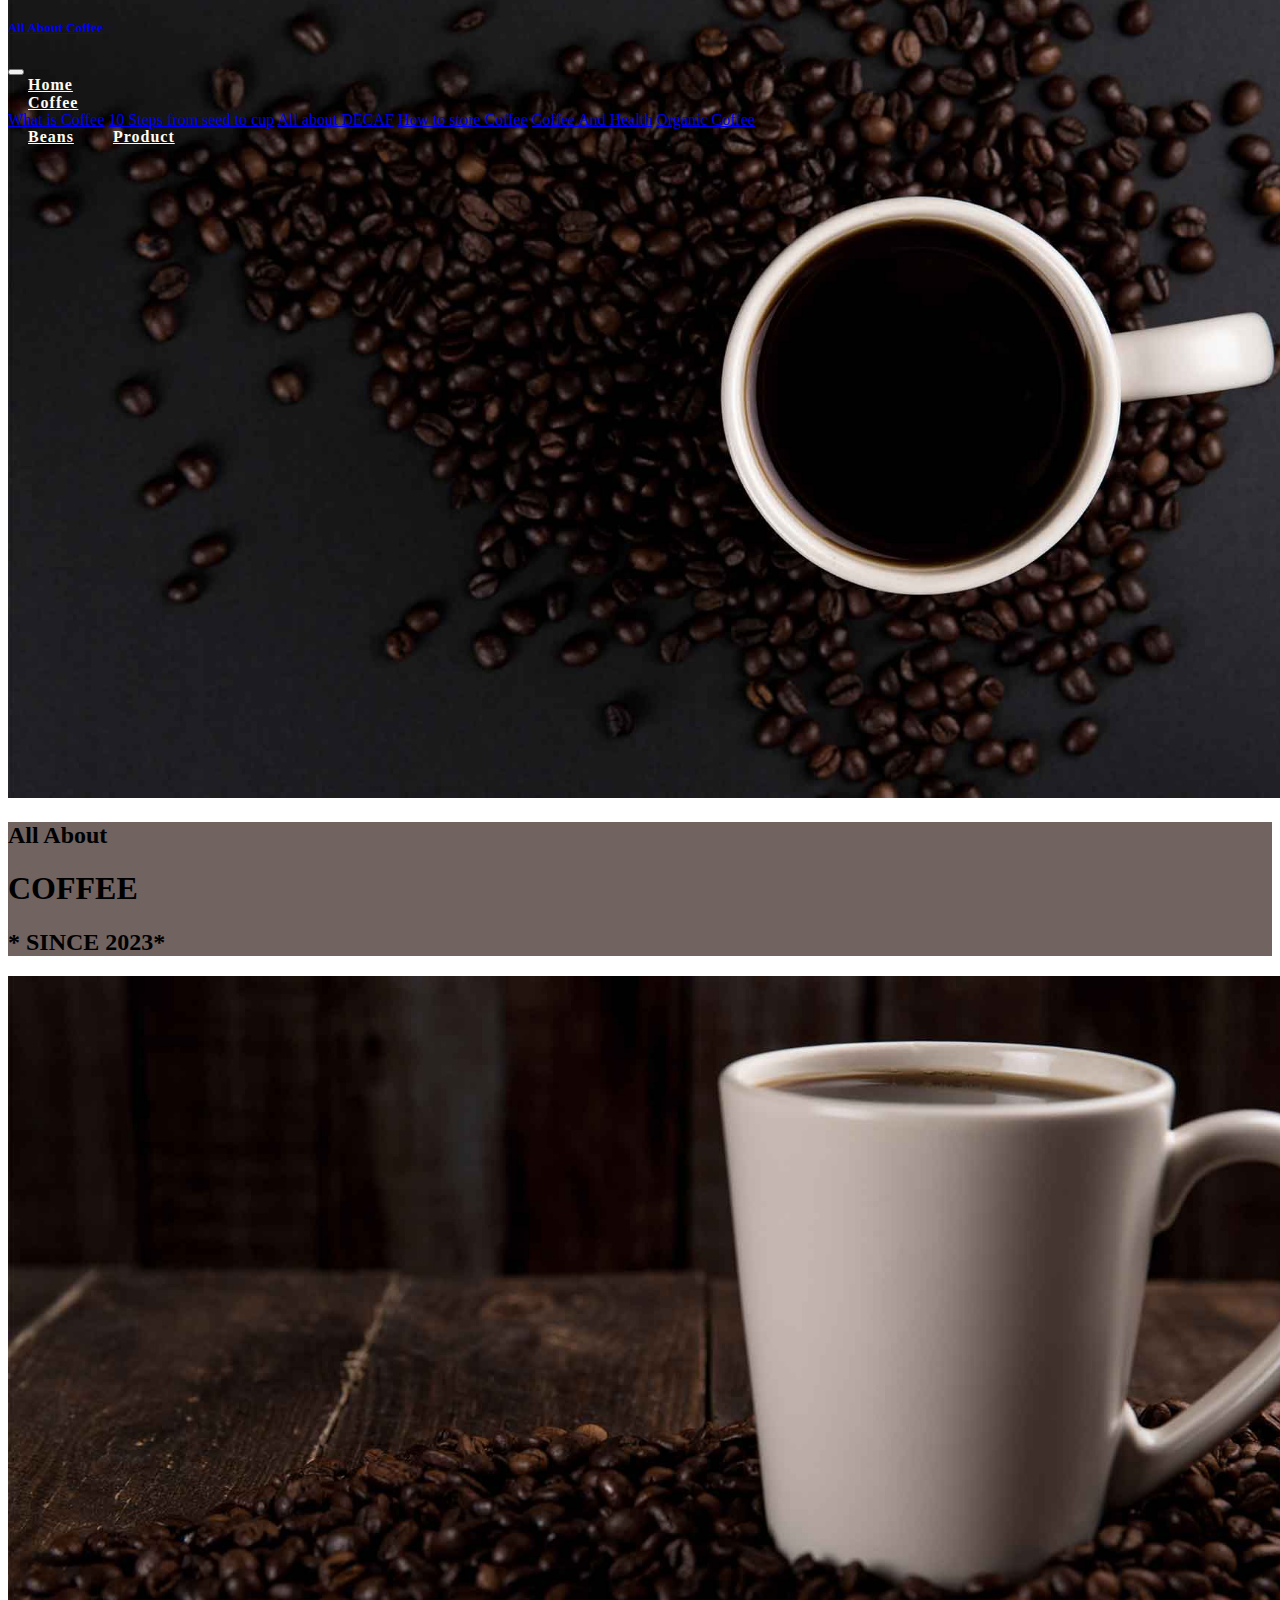
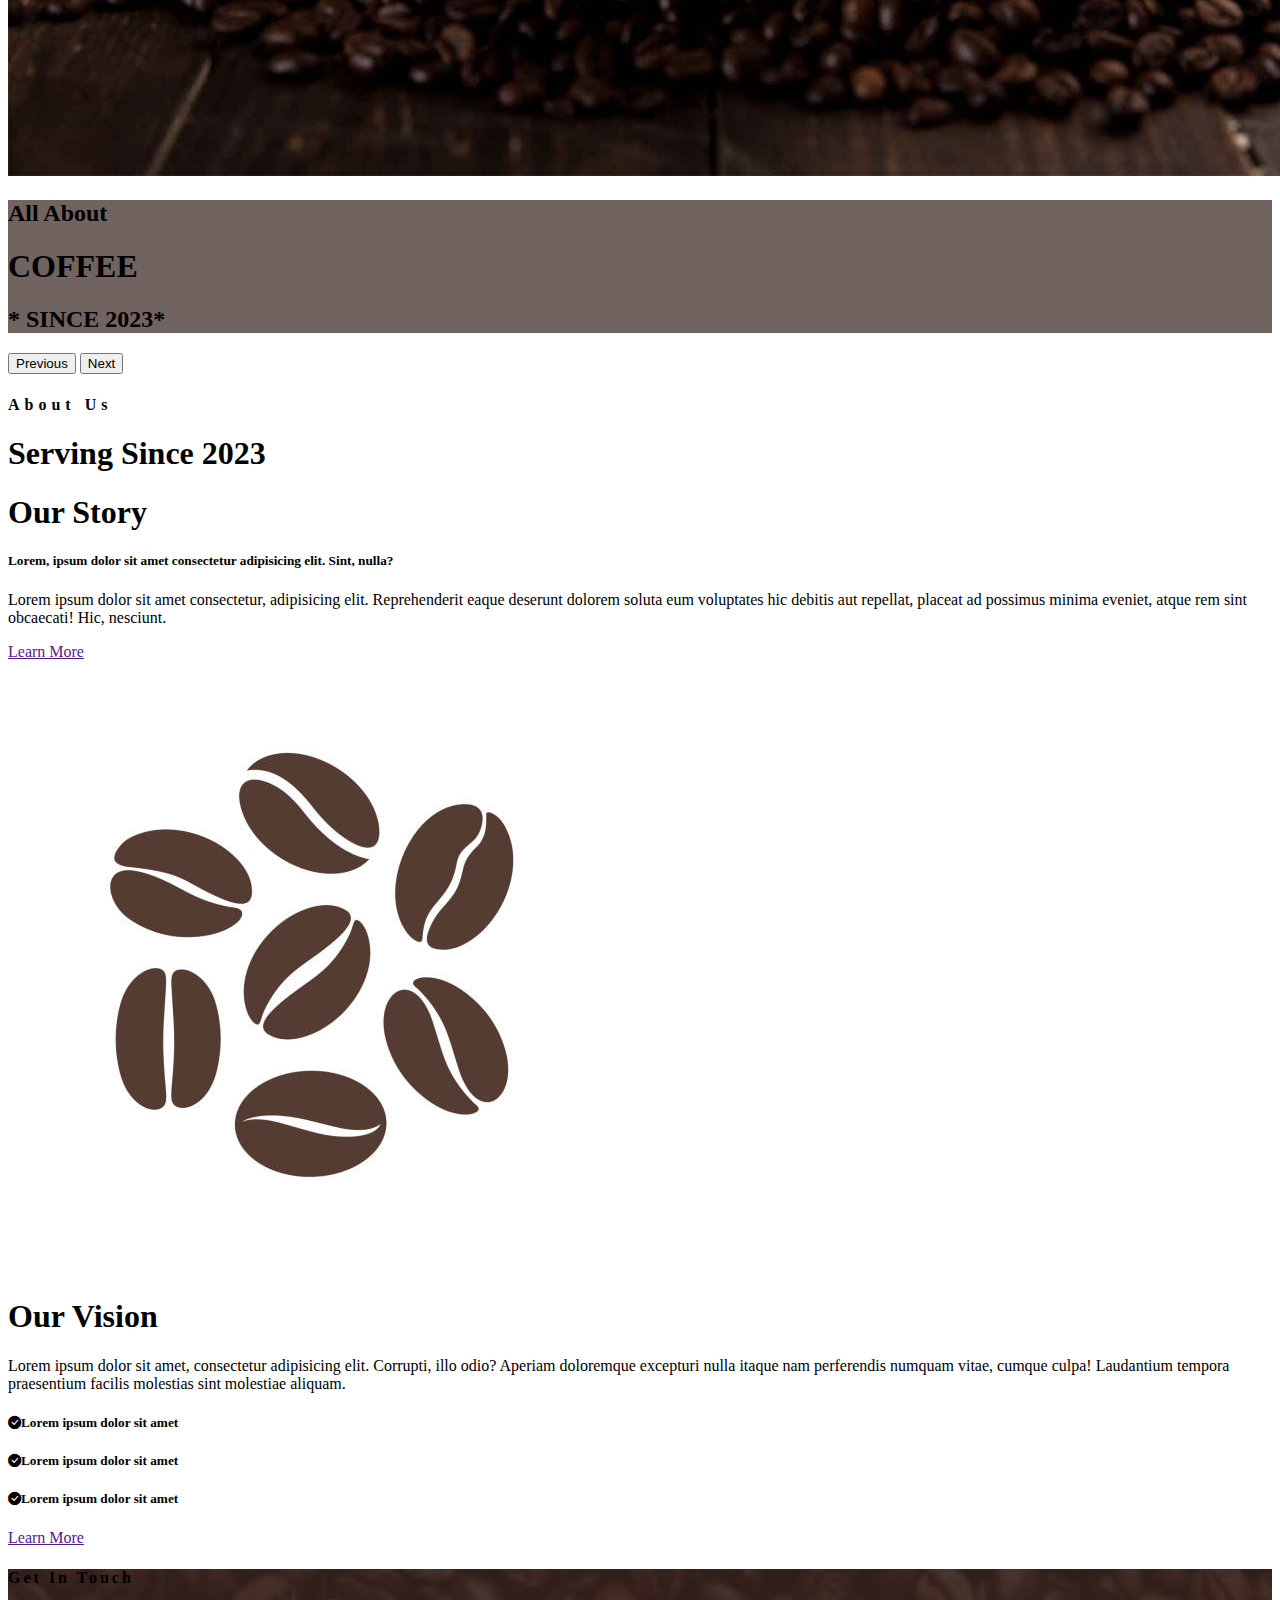
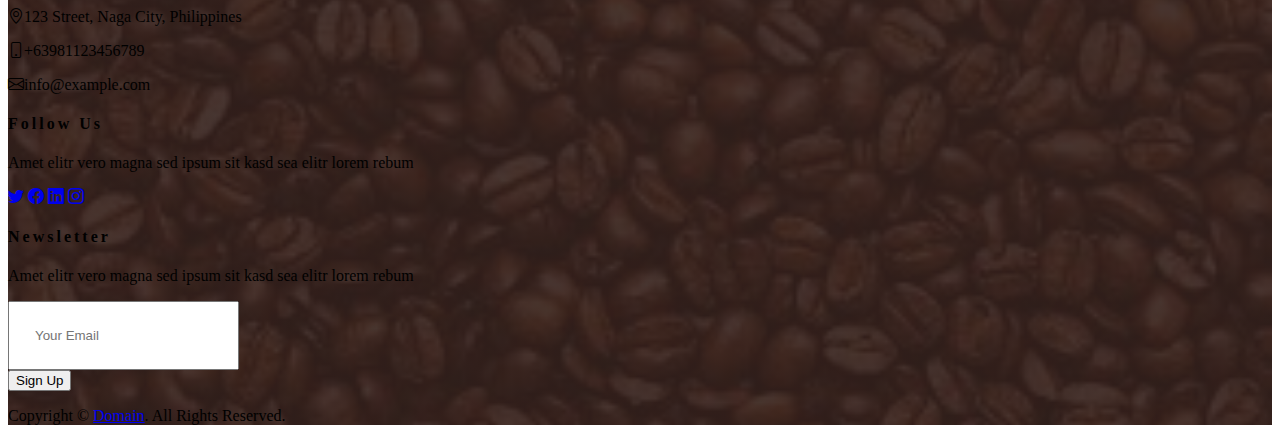
<file: index.html>
<!DOCTYPE html>
<html lang="en">
<head>
    <meta charset="UTF-8">
    <meta http-equiv="X-UA-Compatible" content="IE=edge">
    <meta name="viewport" content="width=device-width, initial-scale=1.0">
    <title>All About Coffee</title>
    <link rel="stylesheet" href="style.css ">
    <link href="https://cdn.jsdelivr.net/npm/bootstrap@5.3.0-alpha1/dist/css/bootstrap.min.css" rel="stylesheet" integrity="sha384-GLhlTQ8iRABdZLl6O3oVMWSktQOp6b7In1Zl3/Jr59b6EGGoI1aFkw7cmDA6j6gD" crossorigin="anonymous">
    <link rel="stylesheet" href="https://cdn.jsdelivr.net/npm/bootstrap-icons@1.10.3/font/bootstrap-icons.css">


</head>
<body>
     <!-- Navbar Start -->
     <div class="container-fluid p-0 nav-bar">
        <nav class="navbar navbar-expand-lg bg-none navbar-dark py-3">
            <a href="index.html" class="navbar-brand px-lg-4 m-0">
                <h5 class="m-0 display-4 text-uppercase text-white">All About Coffee</h5>
            </a>
            <button type="button" class="navbar-toggler" data-bs-toggle="collapse" data-bs-target="#navbarCollapse">
                <span class="navbar-toggler-icon"></span>
            </button>
            <div class="collapse navbar-collapse justify-content-between" id="navbarCollapse">
                <div class="navbar-nav ml-auto p-4">
                    <a href="index.html" class="nav-item nav-link">Home</a>
                    <div class="nav-item dropdown">
                        <a href="#" class="nav-link dropdown-toggle" data-bs-toggle="dropdown">Coffee</a>
                        <div class="dropdown-menu text-capitalize">
                            <a href="coffee.html" class="dropdown-item ">What is Coffee</a>
                            <a href="10step.html" class="dropdown-item">10 Steps from seed to cup</a>
                            <a href="decaf.html" class="dropdown-item"> All about DECAF</a>
                            <a href="store.html" class="dropdown-item">How to store Coffee</a>
                            <a href="cch.html" class="dropdown-item">Coffee And Health</a>
                            <a href="organic.html" class="dropdown-item">Organic Coffee</a>
                        </div>
                    </div>
                    <a href="beans.html" class="nav-item nav-link">Beans</a>
                    <a href="orderpage.html" class="nav-item nav-link">Product</a>
                   
                </div>
            </div>
        </nav>
    </div>
    <!-- Navbar End -->
    
    <!-- Carousel Start -->
    <div id="carouselExample" class="carousel slide carousel-fade" style="margin-top:-10px;">
        <div class="carousel-inner overlay-bottom">
          <div class="carousel-item active">
            <img src="carousel-1.jpg" class="d-block w-100" alt="" style="height:800px;">
            <div class="carousel-caption d-flex flex-column align-items-center justify-content-center">
                <h2 class="text-primary font-weight-medium m-0">All About</h2>
                <h1 class="display-1 text-white m-0">COFFEE</h1>
                <h2 class="text-white m-0">* SINCE 2023*</h2>
            </div>
          </div>
          <div class="carousel-item">
            <img src="carousel-2.jpg" class="d-block w-100" alt="" style="height:800px;">
            <div class="carousel-caption d-flex flex-column align-items-center justify-content-center">
                <h2 class="text-primary font-weight-medium m-0">All About</h2>
                <h1 class="display-1 text-white m-0">COFFEE</h1>
                <h2 class="text-white m-0">* SINCE 2023*</h2>
            </div>
          </div>
        </div>
        <button class="carousel-control-prev" type="button" data-bs-target="#carouselExample" data-bs-slide="prev">
          <span class="carousel-control-prev-icon" aria-hidden="true"></span>
          <span class="visually-hidden">Previous</span>
        </button>
        <button class="carousel-control-next" type="button" data-bs-target="#carouselExample" data-bs-slide="next">
          <span class="carousel-control-next-icon" aria-hidden="true"></span>
          <span class="visually-hidden">Next</span>
        </button>
      </div>
    <!-- Carousel End -->

     <!-- About Start -->
     <div class="container-fluid py-5">
        <div class="container">
            <div>
                <h4 class="text-primary text-uppercase" style="letter-spacing: 5px;">About Us</h4>
                <h1 class="display-4">Serving Since 2023</h1>
            </div>
            <div class="row">
                <div class="col-lg-4 py-0 py-lg-5">
                    <h1 class="mb-3">Our Story</h1>
                    <h5 class="mb-3">Lorem, ipsum dolor sit amet consectetur adipisicing elit. Sint, nulla?</h5>
                    <p>Lorem ipsum dolor sit amet consectetur, adipisicing elit. Reprehenderit eaque deserunt dolorem soluta eum voluptates hic debitis aut repellat, placeat ad possimus minima eveniet, atque rem sint obcaecati! Hic, nesciunt.</p>
                    <a href="" class="btn btn-primary font-weight-bold py-2 px-4 mt-2">Learn More</a>
                </div>
                <div class="col-lg-4 py-5 py-lg-0" style="min-height: 500px;">
                    <div class="position-relative h-100">
                        <img class="position-absolute w-100 h-100" src="kop.jpg" style="object-fit: cover;">
                    </div>
                </div>
                <div class="col-lg-4 py-0 py-lg-5">
                    <h1 class="mb-3">Our Vision</h1>
                    <p>Lorem ipsum dolor sit amet, consectetur adipisicing elit. Corrupti, illo odio? Aperiam doloremque excepturi nulla itaque nam perferendis numquam vitae, cumque culpa! Laudantium tempora praesentium facilis molestias sint molestiae aliquam.</p>
                    <h5 class="mb-3"><i class="bi bi-check-circle-fill"></i>Lorem ipsum dolor sit amet</h5>
                    <h5 class="mb-3"><i class="bi bi-check-circle-fill"></i>Lorem ipsum dolor sit amet</h5>
                    <h5 class="mb-3"><i class="bi bi-check-circle-fill"></i></i>Lorem ipsum dolor sit amet</h5>
                    <a href="" class="btn btn-primary font-weight-bold py-2 px-4 mt-2">Learn More</a>
                </div>
            </div>
        </div>
    </div>
    <!-- About End -->





 <!-- Footer Start -->
 <div class="container-fluid footer text-white mt-5 pt-5 px-0 position-relative overlay-top">
    <div class="row mx-0 pt-5 px-sm-3 px-lg-5 mt-4">
        <div class="col-lg-3 col-md-6 mb-5">
            <h4 class="text-uppercase mb-4" style="letter-spacing: 3px;">Get In Touch</h4>
            <p><i class="bi bi-geo-alt"></i>123 Street, Naga City, Philippines</p>
            <p><i class="bi bi-phone"></i>+63981123456789</p>
            <p class="m-0"><i class="bi bi-envelope"></i></i>info@example.com</p>
        </div>
        <div class="col-lg-3 col-md-6 mb-5">
            <h4 class="text-white text-uppercase mb-4" style="letter-spacing: 3px;">Follow Us</h4>
            <p>Amet elitr vero magna sed ipsum sit kasd sea elitr lorem rebum</p>
            <div class="d-flex justify-content-start">
                <a class="btn btn-lg btn-outline-light btn-lg-square mr-2" href="#"><i class="bi bi-twitter"></i></a>
                <a class="btn btn-lg btn-outline-light btn-lg-square mr-2" href="#"><i class="bi bi-facebook"></i></a>
                <a class="btn btn-lg btn-outline-light btn-lg-square mr-2" href="#"><i class="bi bi-linkedin"></i></a>
                <a class="btn btn-lg btn-outline-light btn-lg-square" href="#"><i class="bi bi-instagram"></i></a>
            </div>
        </div>
        <div class="col-lg-3 col-md-6 mb-5">
            <h4 class="text-white text-uppercase mb-4" style="letter-spacing: 3px;">Newsletter</h4>
            <p>Amet elitr vero magna sed ipsum sit kasd sea elitr lorem rebum</p>
            <div class="w-100">
                <div class="input-group">
                    <input type="text" class="form-control border-light" style="padding: 25px;" placeholder="Your Email">
                    <div class="input-group-append">
                        <button class="btn btn-primary font-weight-bold px-3">Sign Up</button>
                    </div>
                </div>
            </div>
        </div>
    </div>
    <div class="container-fluid text-center text-white border-top mt-4 py-4 px-sm-3 px-md-5" style="border-color: rgba(256, 256, 256, .1) !important;">
        <p class="mb-2 text-white">Copyright &copy; <a class="font-weight-bold" href="#">Domain</a>. All Rights Reserved.</a></p>
      
    </div>
</div>
<!-- Footer End -->


    <script src="https://cdn.jsdelivr.net/npm/bootstrap@5.3.0-alpha1/dist/js/bootstrap.bundle.min.js" integrity="sha384-w76AqPfDkMBDXo30jS1Sgez6pr3x5MlQ1ZAGC+nuZB+EYdgRZgiwxhTBTkF7CXvN" crossorigin="anonymous"></script>

</body>
</html>
</file>
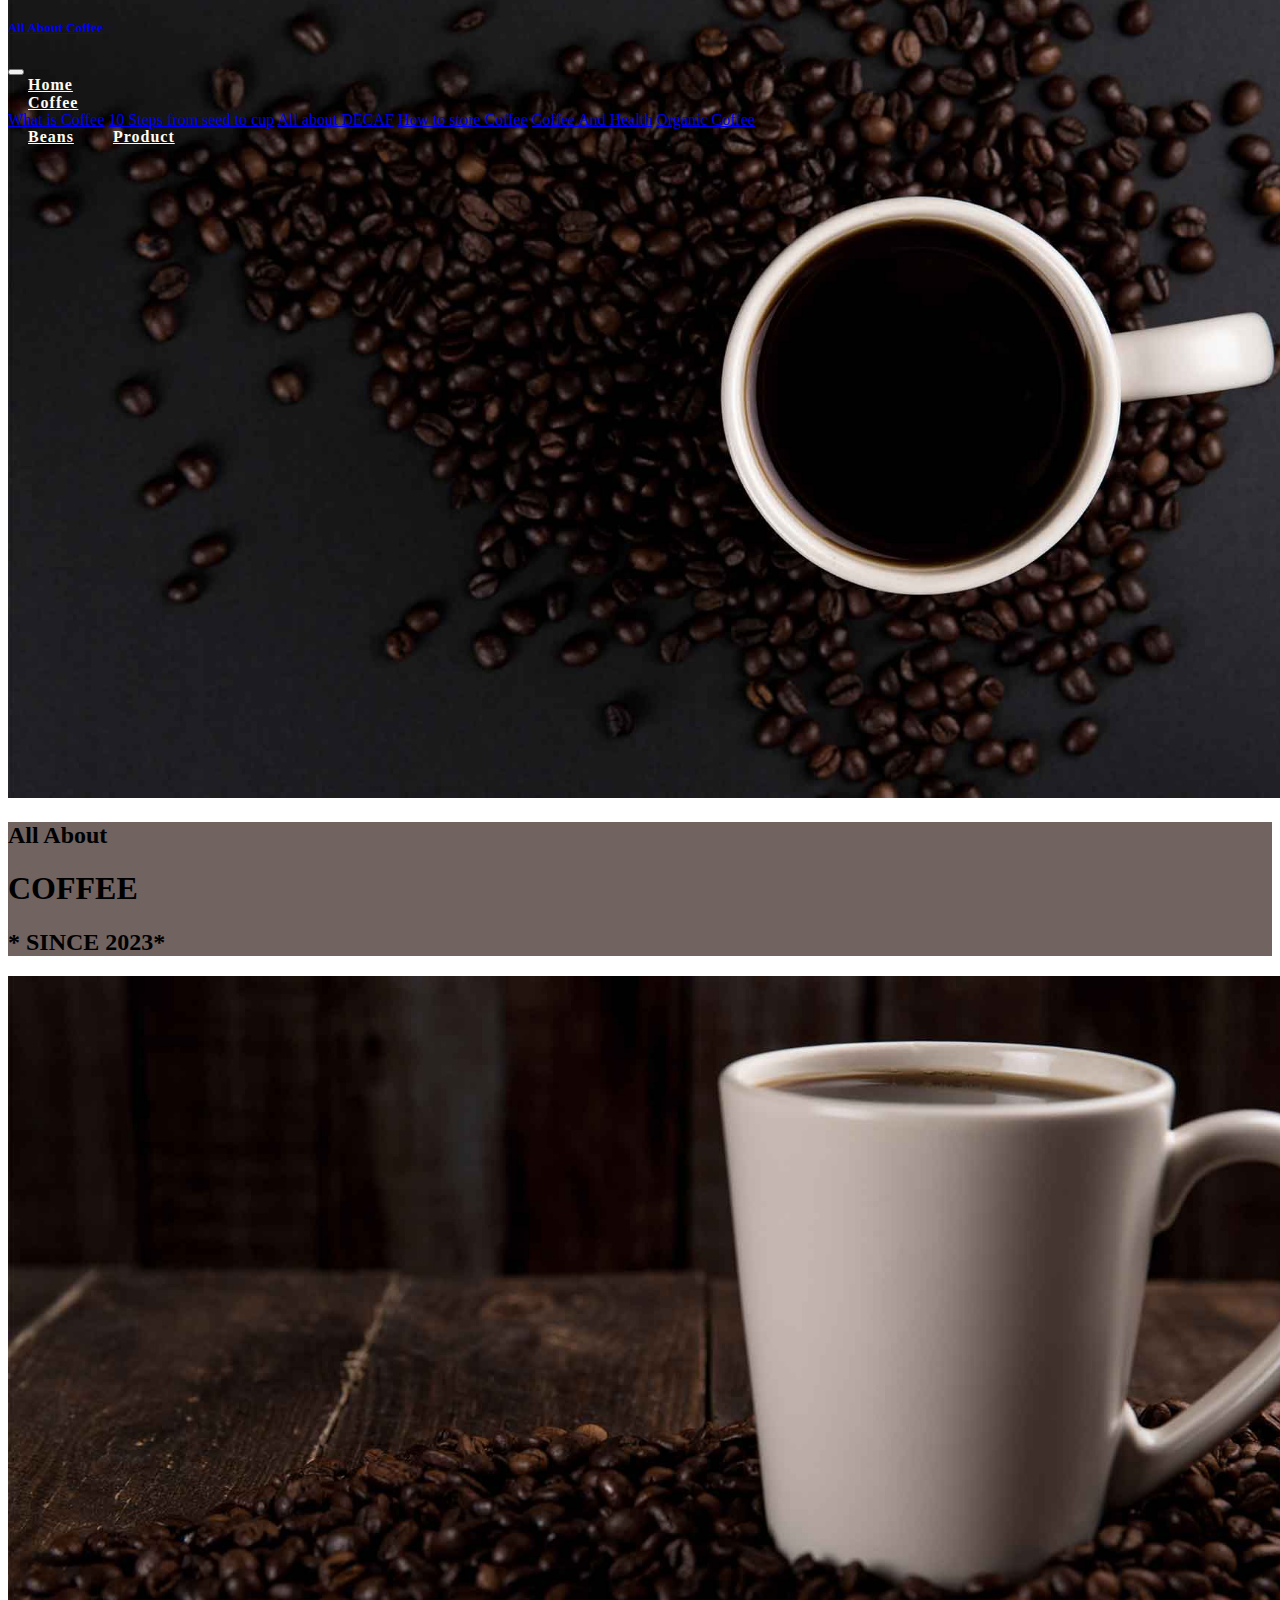
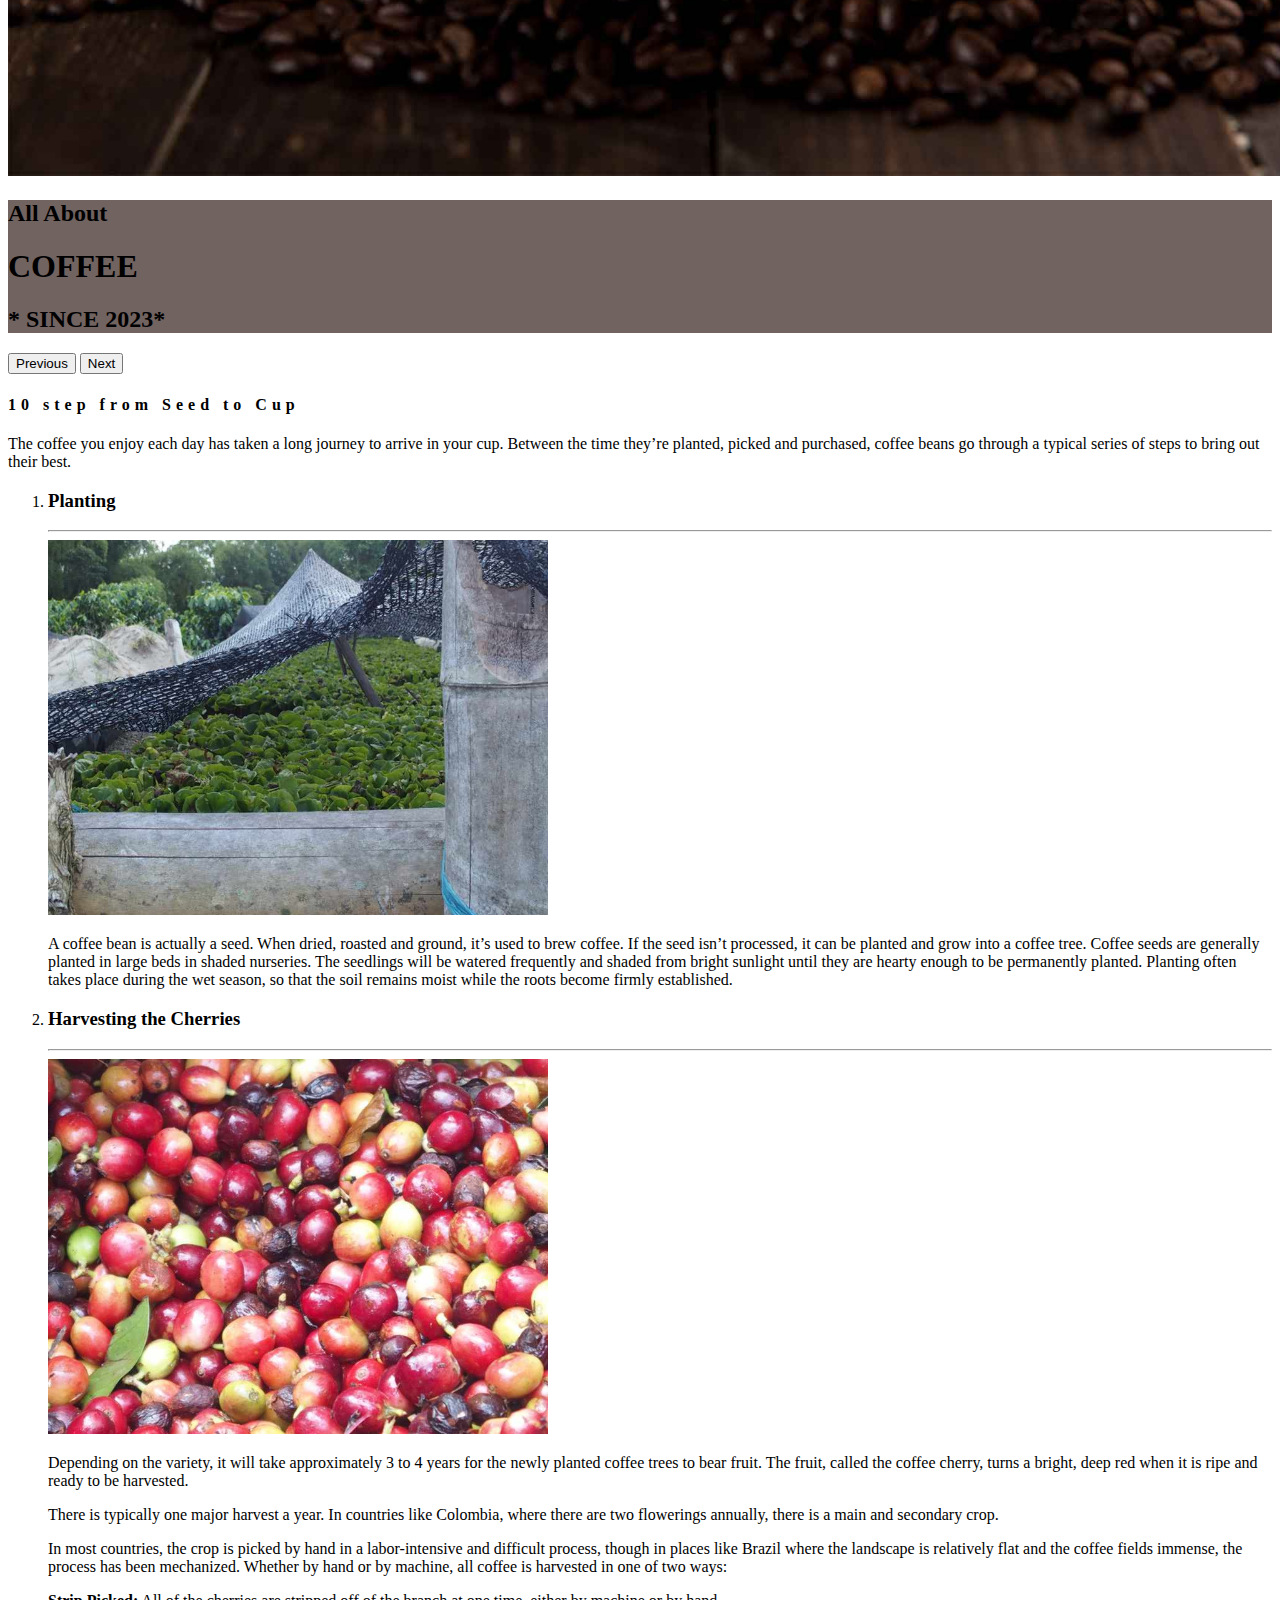
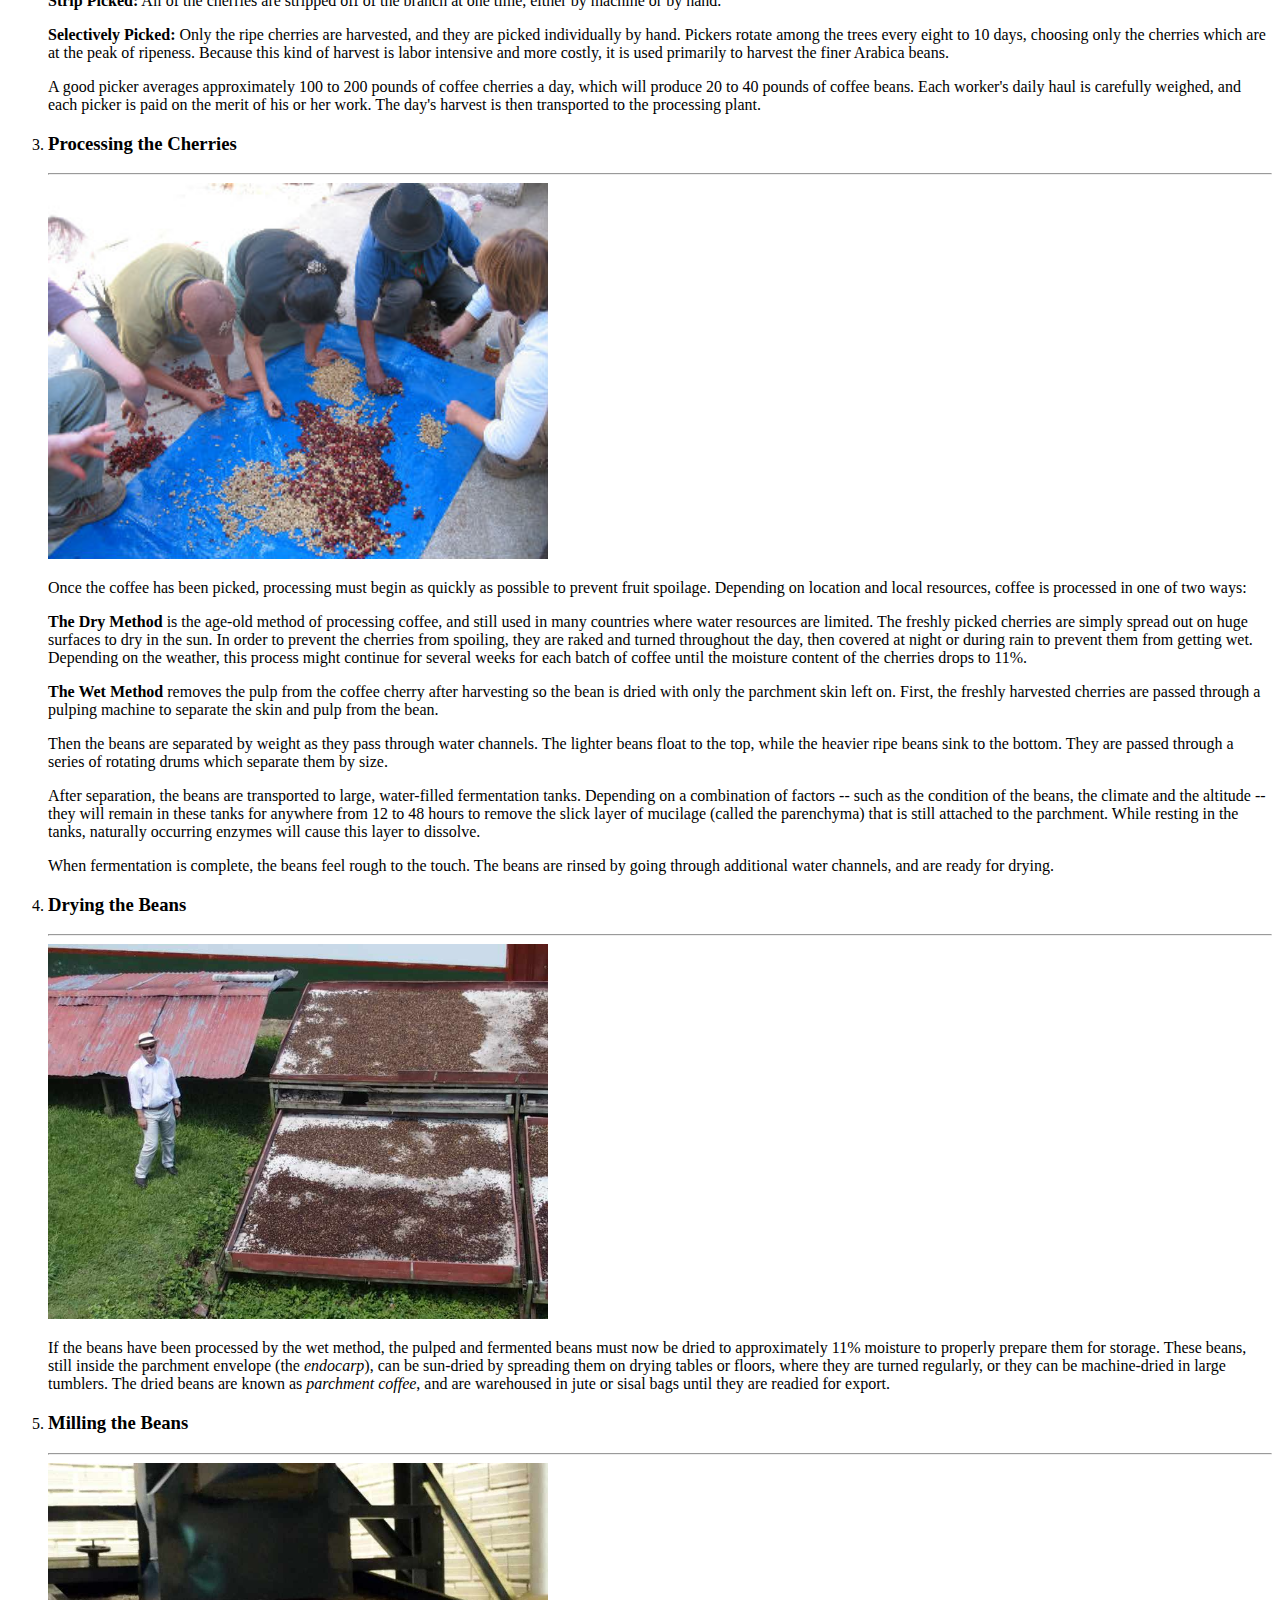
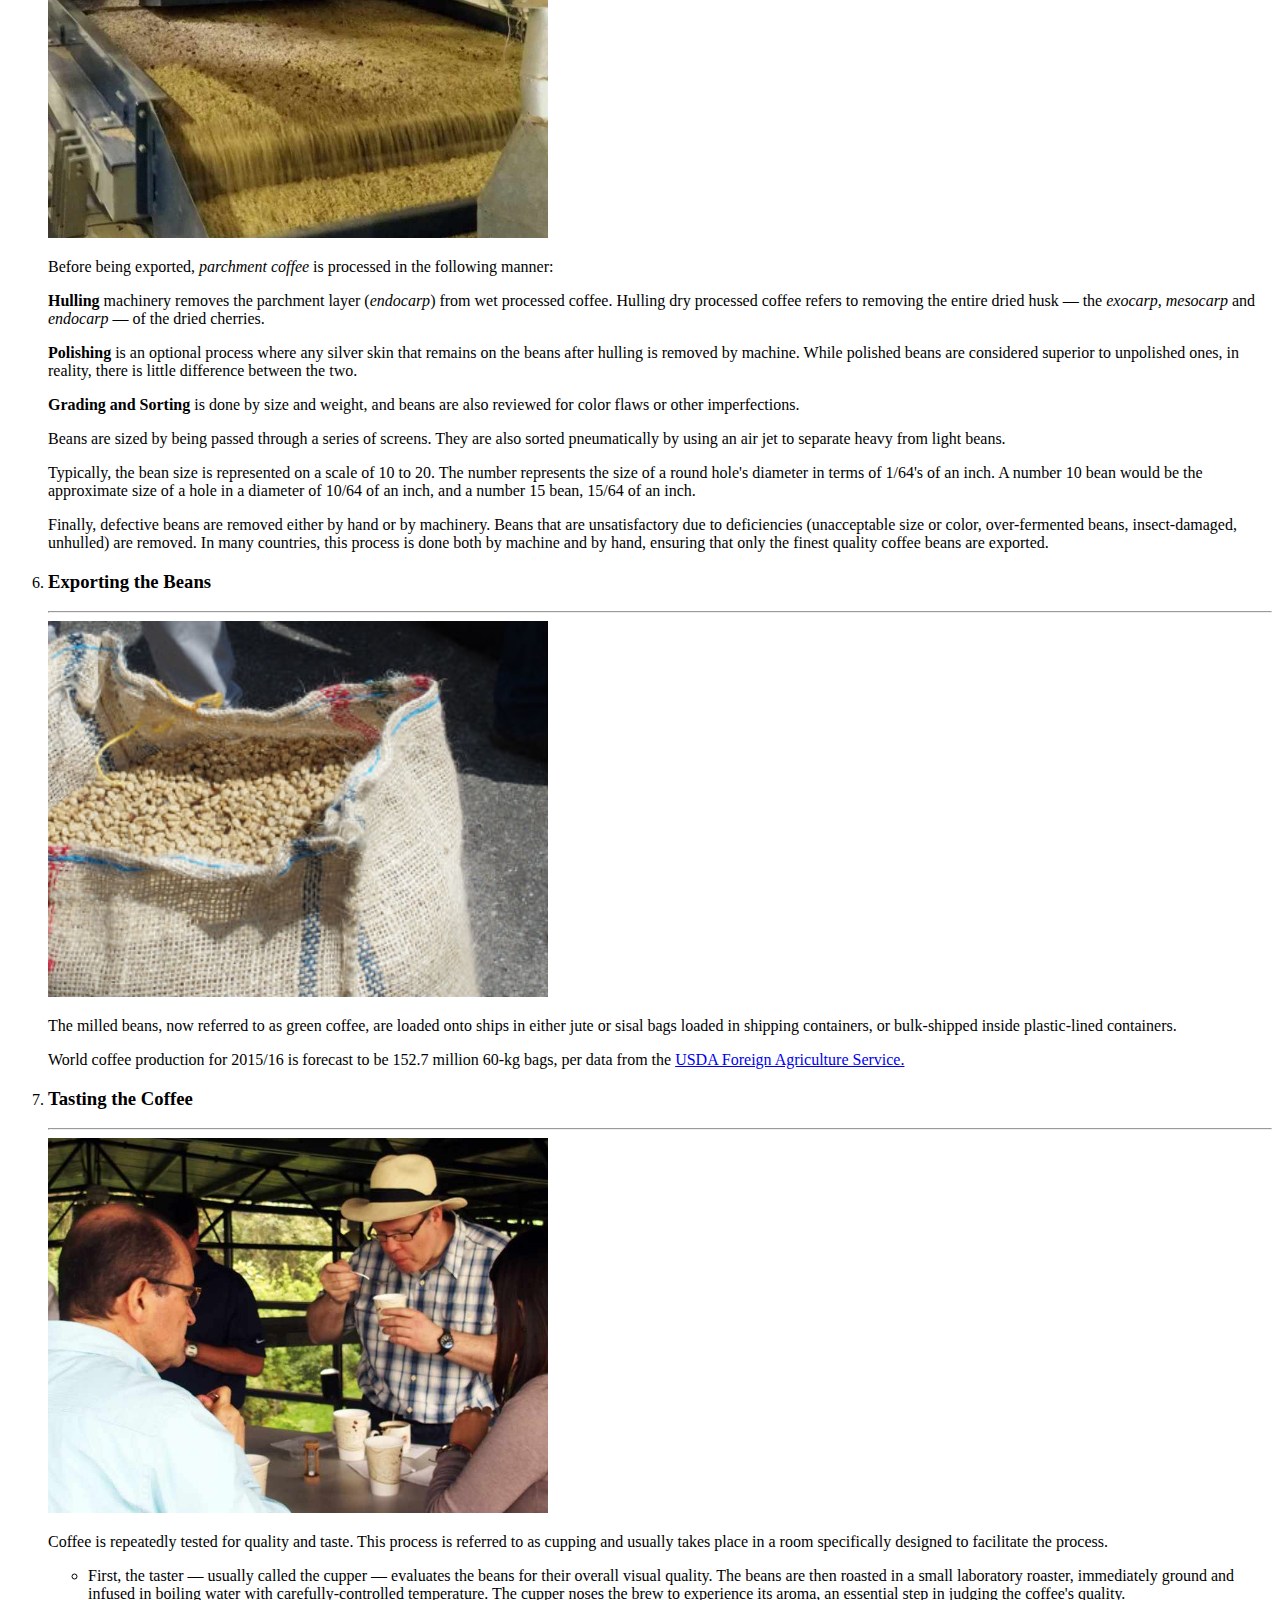
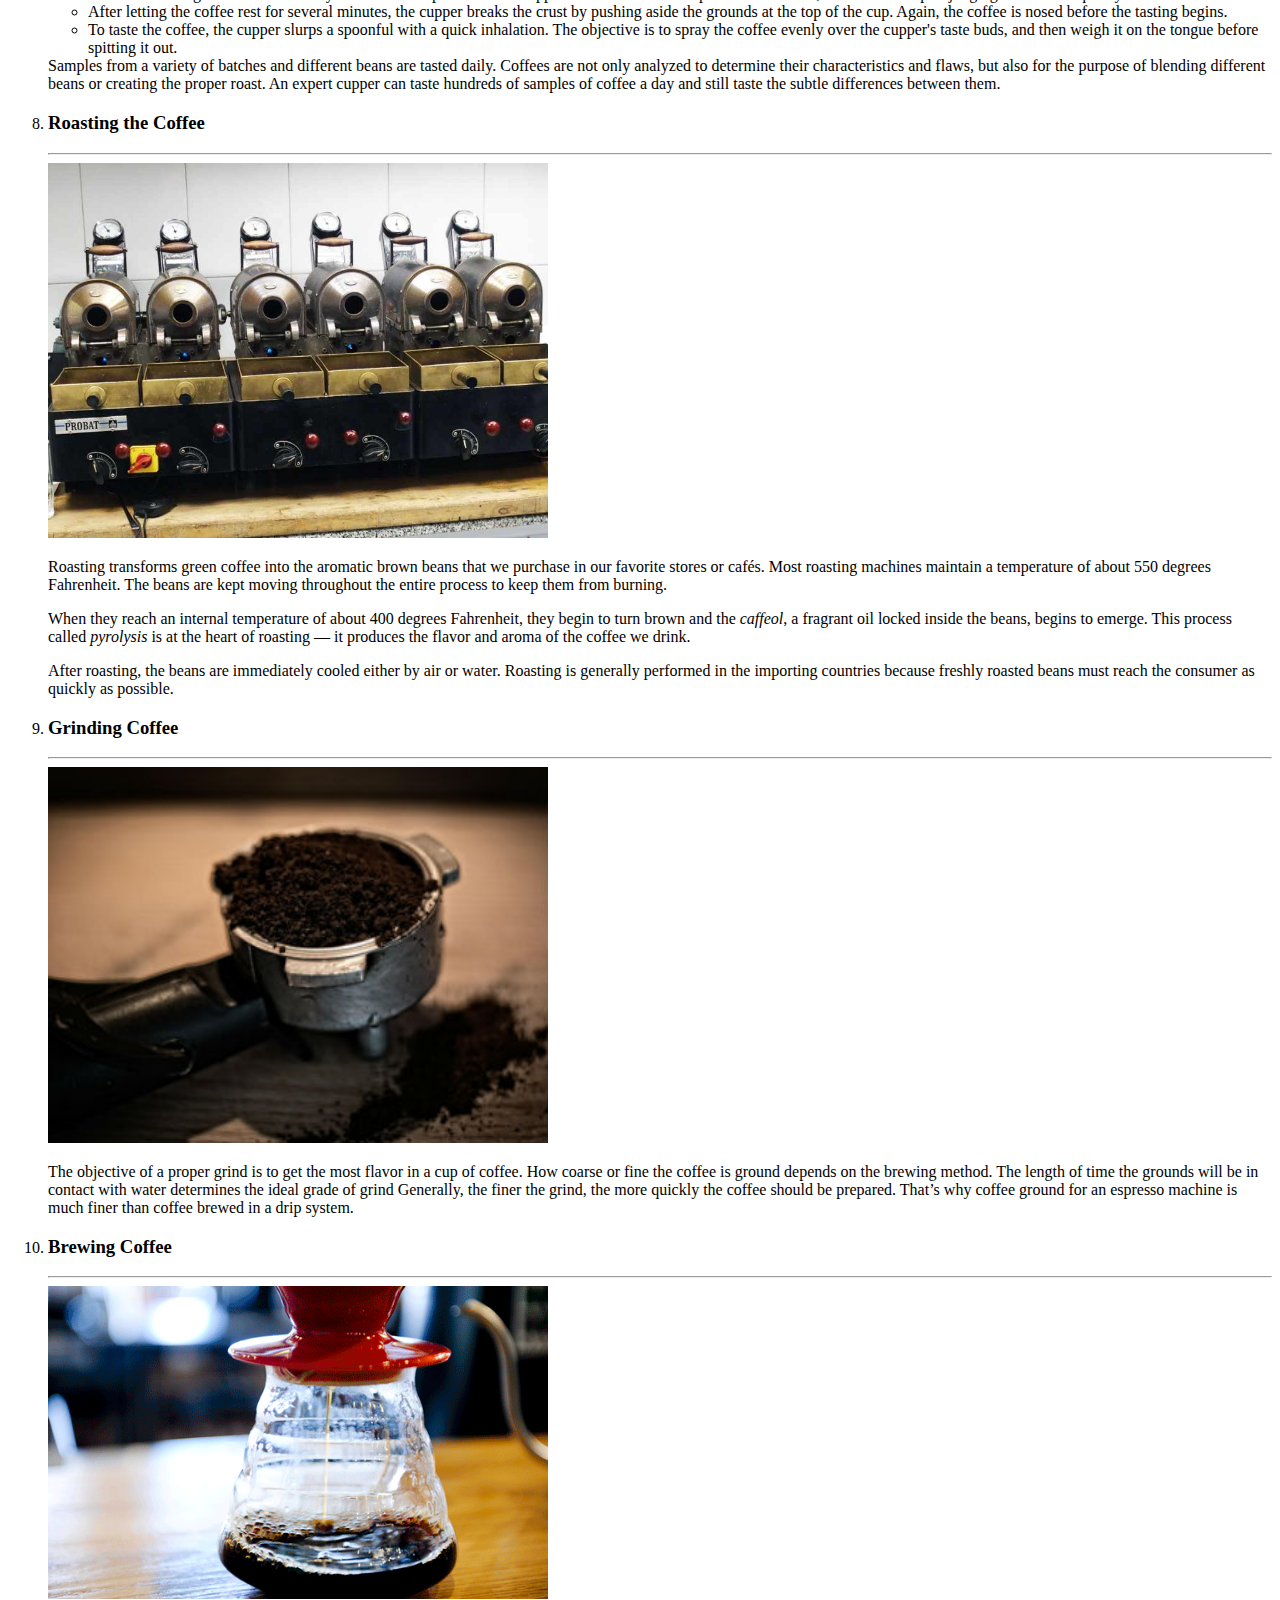
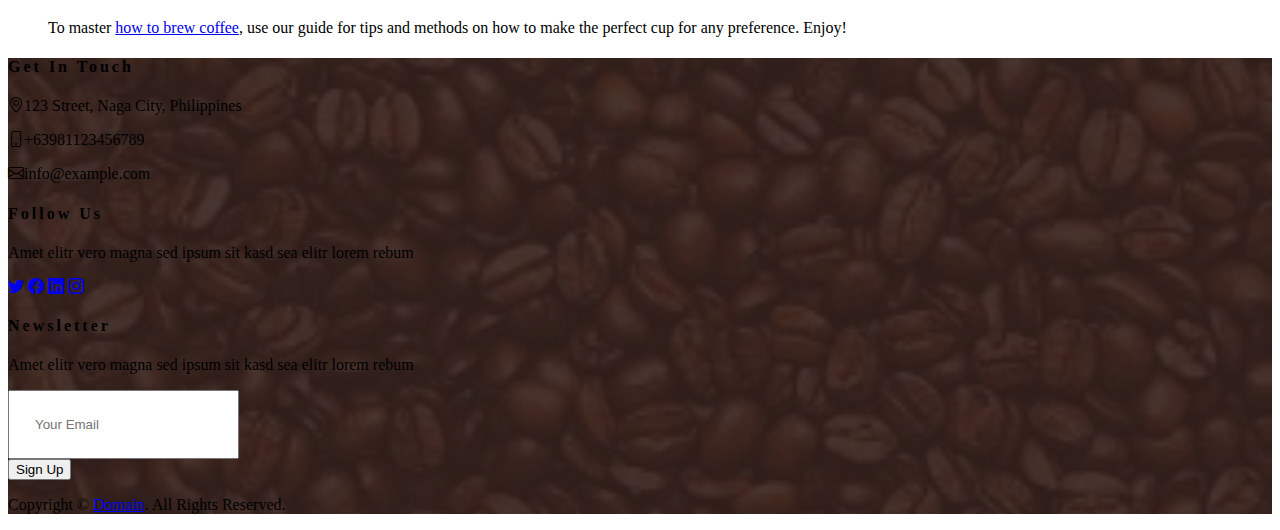
<file: 10step.html>
<!DOCTYPE html>
<html lang="en">
<head>
    <meta charset="UTF-8">
    <meta http-equiv="X-UA-Compatible" content="IE=edge">
    <meta name="viewport" content="width=device-width, initial-scale=1.0">
    <title>All About Coffee</title>
    <link rel="stylesheet" href="style.css ">
    <link href="https://cdn.jsdelivr.net/npm/bootstrap@5.3.0-alpha1/dist/css/bootstrap.min.css" rel="stylesheet" integrity="sha384-GLhlTQ8iRABdZLl6O3oVMWSktQOp6b7In1Zl3/Jr59b6EGGoI1aFkw7cmDA6j6gD" crossorigin="anonymous">
    <link rel="stylesheet" href="https://cdn.jsdelivr.net/npm/bootstrap-icons@1.10.3/font/bootstrap-icons.css">


</head>
<body>
     <!-- Navbar Start -->
     <div class="container-fluid p-0 nav-bar">
        <nav class="navbar navbar-expand-lg bg-none navbar-dark py-3">
            <a href="index.html" class="navbar-brand px-lg-4 m-0">
                <h5 class="m-0 display-4 text-uppercase text-white">All About Coffee</h5>
            </a>
            <button type="button" class="navbar-toggler" data-bs-toggle="collapse" data-bs-target="#navbarCollapse">
                <span class="navbar-toggler-icon"></span>
            </button>
            <div class="collapse navbar-collapse justify-content-between" id="navbarCollapse">
                <div class="navbar-nav ml-auto p-4">
                    <a href="index.html" class="nav-item nav-link">Home</a>
                    <div class="nav-item dropdown">
                        <a href="#" class="nav-link dropdown-toggle" data-bs-toggle="dropdown">Coffee</a>
                        <div class="dropdown-menu text-capitalize">
                            <a href="coffee.html" class="dropdown-item ">What is Coffee</a>
                            <a href="10step.html" class="dropdown-item">10 Steps from seed to cup</a>
                            <a href="decaf.html" class="dropdown-item"> All about DECAF</a>
                            <a href="store.html" class="dropdown-item">How to store Coffee</a>
                            <a href="cch.html" class="dropdown-item">Coffee And Health</a>
                            <a href="organic.html" class="dropdown-item">Organic Coffee</a>
                        </div>
                    </div>
                    <a href="beans.html" class="nav-item nav-link">Beans</a>
                    <a href="orderpage.html" class="nav-item nav-link">Product</a>
                   
                </div>
            </div>
        </nav>
    </div>
    <!-- Navbar End -->
    <!-- Carousel Start -->
    <div id="carouselExample" class="carousel slide carousel-fade" style="margin-top:-10px;">
        <div class="carousel-inner overlay-bottom">
          <div class="carousel-item active">
            <img src="carousel-1.jpg" class="d-block w-100" alt="" style="height:800px;">
            <div class="carousel-caption d-flex flex-column align-items-center justify-content-center">
                <h2 class="text-primary font-weight-medium m-0">All About</h2>
                <h1 class="display-1 text-white m-0">COFFEE</h1>
                <h2 class="text-white m-0">* SINCE 2023*</h2>
            </div>
          </div>
          <div class="carousel-item">
            <img src="carousel-2.jpg" class="d-block w-100" alt="" style="height:800px;">
            <div class="carousel-caption d-flex flex-column align-items-center justify-content-center">
                <h2 class="text-primary font-weight-medium m-0">All About</h2>
                <h1 class="display-1 text-white m-0">COFFEE</h1>
                <h2 class="text-white m-0">* SINCE 2023*</h2>
            </div>
          </div>
        </div>
        <button class="carousel-control-prev" type="button" data-bs-target="#carouselExample" data-bs-slide="prev">
          <span class="carousel-control-prev-icon" aria-hidden="true"></span>
          <span class="visually-hidden">Previous</span>
        </button>
        <button class="carousel-control-next" type="button" data-bs-target="#carouselExample" data-bs-slide="next">
          <span class="carousel-control-next-icon" aria-hidden="true"></span>
          <span class="visually-hidden">Next</span>
        </button>
      </div>
    <!-- Carousel End -->

     <!-- About Start -->
     <div class="container-fluid py-5">
        <div class="container">
            <div>
                <h4 class="text-primary text-uppercase" style="letter-spacing: 5px;">10 step from Seed to Cup</h4>
            </div>
            <div class="row">
                <div class="col-lg-12 py-0 py-lg-5">
                    <p>The coffee you enjoy each day has taken a long journey to arrive in your cup.
                        
                        Between the time they’re planted, picked and purchased, coffee beans go through a typical series of steps to bring out their best.</p>
                        <ol>
                            <li> <h3>Planting</h3> 
                                <hr>
                                <div class="cont">
                                <img src="plant.jpg" alt="" style="width: 500px;">
                                <div class="info"><p>A coffee bean is actually a seed. When dried, roasted and ground, it’s used to brew coffee. If the seed isn’t processed, it can be planted and grow into a coffee tree.

                                    Coffee seeds are generally planted in large beds in shaded nurseries. The seedlings will be watered frequently and shaded from bright sunlight until they are hearty enough to be permanently planted. Planting often takes place during the wet season, so that the soil remains moist while the roots become firmly established.</p></div>    
                            </div>
                            </li>
                            <li> <h3>Harvesting the Cherries</h3> 
                                <hr>
                                <div class="cont">
                                <img src="harvest.jpg" alt="" style="width: 500px;">
                                <div class="info"><p>Depending on the variety, it will take approximately 3 to 4 years for the newly planted coffee trees to bear fruit. The fruit, called the coffee cherry, turns a bright, deep red when it is ripe and ready to be harvested.</p>  
                                    <p>
                                    There is typically one major harvest a year. In countries like Colombia, where there are two flowerings annually, there is a main and secondary crop.</p>
                                    <p>
                                    In most countries, the crop is picked by hand in a labor-intensive and difficult process, though in places like  Brazil where the landscape is relatively flat and the coffee fields immense, the  process has been mechanized. Whether by hand or by machine, all coffee is harvested in one of two ways:<br/></p>
                                    <p>
                                    <b>Strip Picked:</b> All of the cherries are stripped off of the branch at one time, either by machine or by hand.</p>
                                    <p>
                                    <b>Selectively Picked:</b> Only the ripe cherries are harvested, and they are picked individually by hand. Pickers rotate among the trees every eight to 10 days, choosing only the cherries which are at the peak of ripeness. Because this kind of harvest is labor intensive and more costly, it is used primarily to harvest the finer Arabica beans.<br/></p>
                                    <p>
                                    A good picker averages approximately 100 to 200 pounds of coffee cherries a day, which will produce 20 to 40 pounds of coffee beans. Each worker's daily haul is carefully weighed, and each picker is paid on the merit of his or her work. The day's harvest is then transported to the processing plant.</p></div>
                            </li>
                            <li> <h3>Processing the Cherries</h3> 
                                <hr>
                                <div class="cont">
                                <img src="proc.jpg" alt="" style="width: 500px;">
                                <div class="info"><p>Once the coffee has been picked, processing must begin as quickly as possible to prevent fruit spoilage. Depending on location and local resources, coffee is processed in one of two ways:</p>

                                   <p><b>
                                    The Dry Method</b> is the age-old method of processing coffee, and still used in many countries where water resources are limited. The freshly picked cherries are simply spread out on huge surfaces to dry in the sun. In order to prevent the cherries from spoiling, they are raked and turned throughout the day, then covered at night or during rain to prevent them from getting wet. Depending on the weather, this process might continue for several weeks for each batch of coffee until the moisture content of the cherries drops to 11%.</p>
                                
                                  <p><b>The Wet Method</b> removes the pulp from the coffee cherry after harvesting so the bean is dried with only the parchment skin left on. First, the freshly harvested cherries are passed through a pulping machine to separate the skin and pulp from the bean. </p> 
                                    
                                    <p>
                                    Then the beans are separated by weight as they pass through water channels. The lighter beans float to the top, while the heavier ripe beans sink to the bottom. They are passed through a series of rotating drums which separate them by size.</p>
                                    <p>
                                    After separation, the beans are transported to large, water-filled fermentation tanks. Depending on a combination of factors -- such as the condition of the beans, the climate and the altitude -- they will remain in these tanks for anywhere from 12 to 48 hours to remove the slick layer of mucilage (called the parenchyma) that is still attached to the parchment. While resting in the tanks, naturally occurring enzymes will cause this layer to dissolve.</p> 
                                    <p>
                                    When fermentation is complete, the beans feel rough to the touch.  The beans are rinsed by going through additional water channels, and are ready for drying.</p></div>    
                            </div>
                            </li>
                            <li> <h3>Drying the Beans </h3> 
                                <hr>
                                <div class="cont">
                                <img src="dry.jpg" alt="" style="width: 500px;">
                                <div class="info"><p>If the beans have been processed by the wet method, the pulped and fermented beans must now be dried to approximately 11% moisture to properly prepare them for storage. 

                                    These beans, still inside the parchment envelope (the <i>endocarp</i>), can be sun-dried by spreading them on drying tables or floors, where they are turned regularly, or they can be machine-dried in large tumblers. The dried beans are known as <i>parchment coffee</i>, and are warehoused in jute or sisal bags until they are readied for export.     
                                    
                                     </p></div>    
                            </div>
                            </li>
                            <li> <h3>Milling the Beans</h3> 
                                <hr>
                                <div class="cont">
                                <img src="mill.jpg" alt="" style="width: 500px;">
                                <div class="info"><p>Before being exported, <i>parchment coffee</i> is processed in the following manner:</p>
                                    <p>
                                    <b>Hulling</b> machinery removes the parchment layer (<i>endocarp</i>) from wet processed coffee.  Hulling dry processed coffee refers to removing the entire dried husk — the <i>exocarp, mesocarp</i> and <i>endocarp</i> — of the dried cherries.</p>

                                    <p>
                                    <b>Polishing</b> is an optional process where any silver skin that remains on the beans after hulling is removed by machine. While polished beans are considered superior to unpolished ones, in reality, there is little difference between the two.</p>
                                    <p>
                                    <b>Grading and Sorting</b> is done by size and weight, and beans are also reviewed for color flaws or other imperfections.</p>
                                    <p>
                                    Beans are sized by being passed through a series of screens. They are also sorted pneumatically by using an air jet to separate heavy from light beans.</p>
                                    <p>
                                    Typically, the bean size is represented on a scale of 10 to 20. The number represents the size of a round hole's diameter in terms of 1/64's of an inch. A number 10 bean would be the approximate size of a hole in a diameter of 10/64 of an inch, and a number 15 bean, 15/64 of an inch. 
                                </p>
                                <p>
                                    Finally, defective beans are removed either by hand or by machinery. Beans that are unsatisfactory due to deficiencies (unacceptable size or color, over-fermented beans, insect-damaged, unhulled) are removed. In many countries, this process is done both by machine and by hand, ensuring that only the finest quality coffee beans are exported.
                                     </p></div>    
                            </div>
                            </li>
                            <li> <h3>Exporting the Beans</h3> 
                                <hr>
                                <div class="cont">
                                <img src="export.jpg" alt="" style="width: 500px;">
                                <div class="info"><p>The milled beans, now referred to as green coffee, are loaded onto ships in either jute or sisal bags loaded in shipping containers, or bulk-shipped inside plastic-lined containers.</p>
                                <p>
                                    World coffee production for 2015/16 is forecast to be 152.7 million 60-kg bags, per data from the <a href="https://usda.library.cornell.edu/" target="_blank"> USDA Foreign Agriculture Service.</a></p></div>    
                            </div>
                            </li>
                            <li> <h3>Tasting the Coffee</h3> 
                                <hr>
                                <div class="cont">
                                <img src="taste.jpg" alt="" style="width: 500px;">
                                <div class="info"><p>Coffee is repeatedly tested for quality and taste.  This process is referred to as cupping and usually takes place in a room specifically designed to facilitate the process. 
                                <ul>
                                   <li>First, the taster — usually called the cupper — evaluates the beans for their overall visual quality. The beans are then roasted in a small laboratory roaster, immediately ground and infused in boiling water with carefully-controlled temperature. The cupper noses the brew to experience its aroma, an essential step in judging the coffee's quality. </li> 

                                  <li>After letting the coffee rest for several minutes, the cupper breaks the crust by pushing aside the grounds at the top of the cup. Again, the coffee is nosed before the tasting begins.</li>  
                                   <li>To taste the coffee, the cupper slurps a spoonful with a quick inhalation. The objective is to spray the coffee evenly over the cupper's taste buds, and then weigh it on the tongue before spitting it out.</li> 
                                </ul>
                                    Samples from a variety of batches and different beans are tasted daily. Coffees are not only analyzed to determine their characteristics and flaws, but also for the purpose of blending different beans or creating the proper roast. An expert cupper can taste hundreds of samples of coffee a day and still taste the subtle differences between them. </p></div>    
                            </div>
                            </li>
                            <li> <h3>Roasting the Coffee</h3> 
                                <hr>
                                <div class="cont">
                                <img src="roast.jpg" alt="" style="width: 500px;">
                                <div class="info"><p>Roasting transforms green coffee into the aromatic brown beans that we purchase in our favorite stores or cafés. Most roasting machines maintain a temperature of about 550 degrees Fahrenheit. The beans are kept moving throughout the entire process to keep them from burning.</p>
                                    <p>
                                    When they reach an internal temperature of about 400 degrees Fahrenheit, they begin to turn brown and the <i>caffeol</i>, a fragrant oil locked inside the beans, begins to emerge. This process called <i>pyrolysis</i> is at the heart of roasting — it produces the flavor and aroma of the coffee we drink.  </p>
                                    <p>                                    After roasting, the beans are immediately cooled either by air or water. Roasting is generally performed in the importing countries because freshly roasted beans must reach the consumer as quickly as possible. 
                                    
                                     </p></div>    
                            </div>
                            </li>
                            <li> <h3>Grinding Coffee</h3> 
                                <hr>
                                <div class="cont">
                                <img src="grind.jpg" alt="" style="width: 500px;">
                                <div class="info"><p>The objective of a proper grind is to get the most flavor in a cup of coffee. How coarse or fine the coffee is ground depends on the brewing method.

                                    The length of time the grounds will be in contact with water determines the ideal grade of grind Generally, the finer the grind, the more quickly the coffee should be prepared. That’s why coffee ground for an espresso machine is much finer than coffee brewed in a drip system. </p></div>    
                            </div>
                            </li>
                            <li> <h3>Brewing Coffee</h3> 
                                <hr>
                                <div class="cont">
                                <img src="brew.gif" alt="" style="width: 500px;">
                                <div class="info"><p>To master <a href="https://www.ncausa.org/About-Coffee/How-to-Brew-Coffee" target="_blank"> how to brew coffee</a>, use our guide for tips and methods on how to make the perfect cup for any preference. Enjoy!</p></div>    
                            </div>
                            </li>

                        </ol>
        
                </div>
               
            </div>
        </div>
    </div>
    <!-- About End -->





 <!-- Footer Start -->
 <div class="container-fluid footer text-white mt-5 pt-5 px-0 position-relative overlay-top">
    <div class="row mx-0 pt-5 px-sm-3 px-lg-5 mt-4">
        <div class="col-lg-3 col-md-6 mb-5">
            <h4 class="text-uppercase mb-4" style="letter-spacing: 3px;">Get In Touch</h4>
            <p><i class="bi bi-geo-alt"></i>123 Street, Naga City, Philippines</p>
            <p><i class="bi bi-phone"></i>+63981123456789</p>
            <p class="m-0"><i class="bi bi-envelope"></i></i>info@example.com</p>
        </div>
        <div class="col-lg-3 col-md-6 mb-5">
            <h4 class="text-white text-uppercase mb-4" style="letter-spacing: 3px;">Follow Us</h4>
            <p>Amet elitr vero magna sed ipsum sit kasd sea elitr lorem rebum</p>
            <div class="d-flex justify-content-start">
                <a class="btn btn-lg btn-outline-light btn-lg-square mr-2" href="#"><i class="bi bi-twitter"></i></a>
                <a class="btn btn-lg btn-outline-light btn-lg-square mr-2" href="#"><i class="bi bi-facebook"></i></a>
                <a class="btn btn-lg btn-outline-light btn-lg-square mr-2" href="#"><i class="bi bi-linkedin"></i></a>
                <a class="btn btn-lg btn-outline-light btn-lg-square" href="#"><i class="bi bi-instagram"></i></a>
            </div>
        </div>
        <div class="col-lg-3 col-md-6 mb-5">
            <h4 class="text-white text-uppercase mb-4" style="letter-spacing: 3px;">Newsletter</h4>
            <p>Amet elitr vero magna sed ipsum sit kasd sea elitr lorem rebum</p>
            <div class="w-100">
                <div class="input-group">
                    <input type="text" class="form-control border-light" style="padding: 25px;" placeholder="Your Email">
                    <div class="input-group-append">
                        <button class="btn btn-primary font-weight-bold px-3">Sign Up</button>
                    </div>
                </div>
            </div>
        </div>
    </div>
    <div class="container-fluid text-center text-white border-top mt-4 py-4 px-sm-3 px-md-5" style="border-color: rgba(256, 256, 256, .1) !important;">
        <p class="mb-2 text-white">Copyright &copy; <a class="font-weight-bold" href="#">Domain</a>. All Rights Reserved.</a></p>
      
    </div>
</div>
<!-- Footer End -->


    <script src="https://cdn.jsdelivr.net/npm/bootstrap@5.3.0-alpha1/dist/js/bootstrap.bundle.min.js" integrity="sha384-w76AqPfDkMBDXo30jS1Sgez6pr3x5MlQ1ZAGC+nuZB+EYdgRZgiwxhTBTkF7CXvN" crossorigin="anonymous"></script>

</body>
</html>
</file>
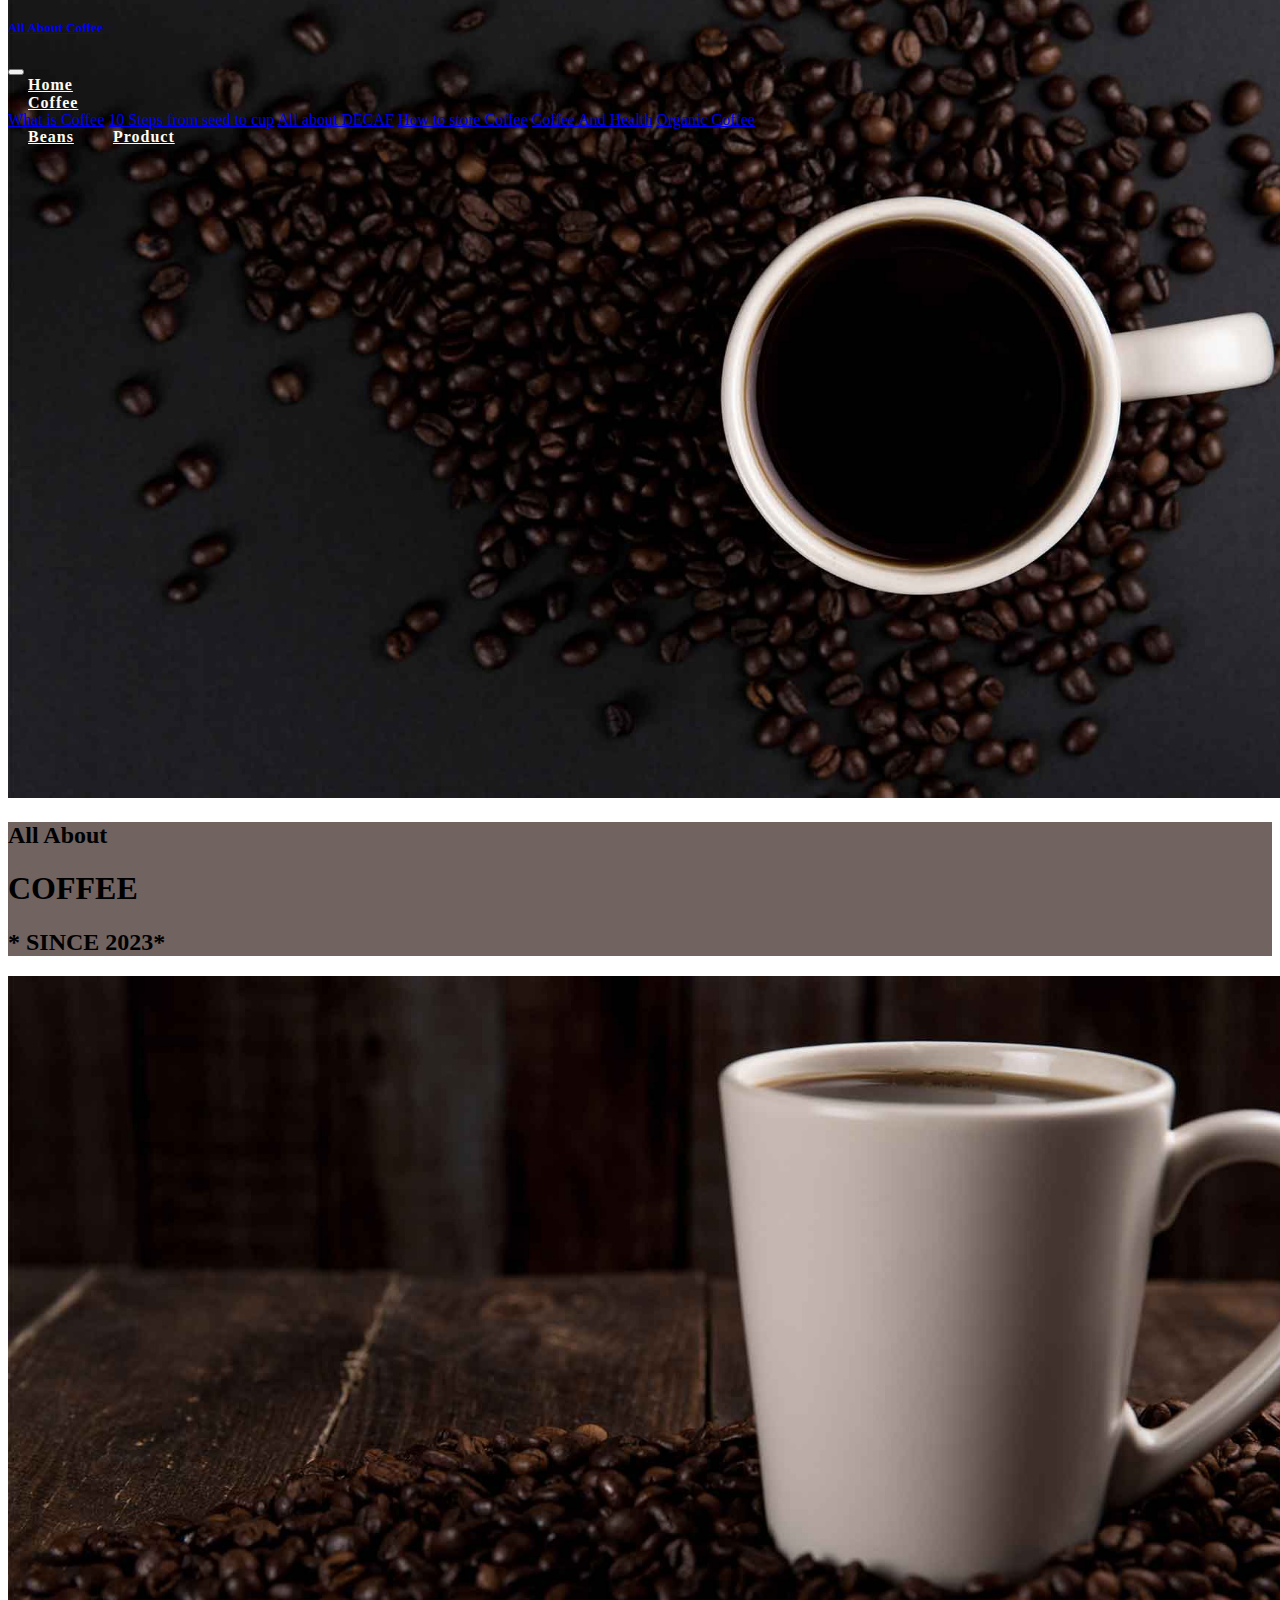
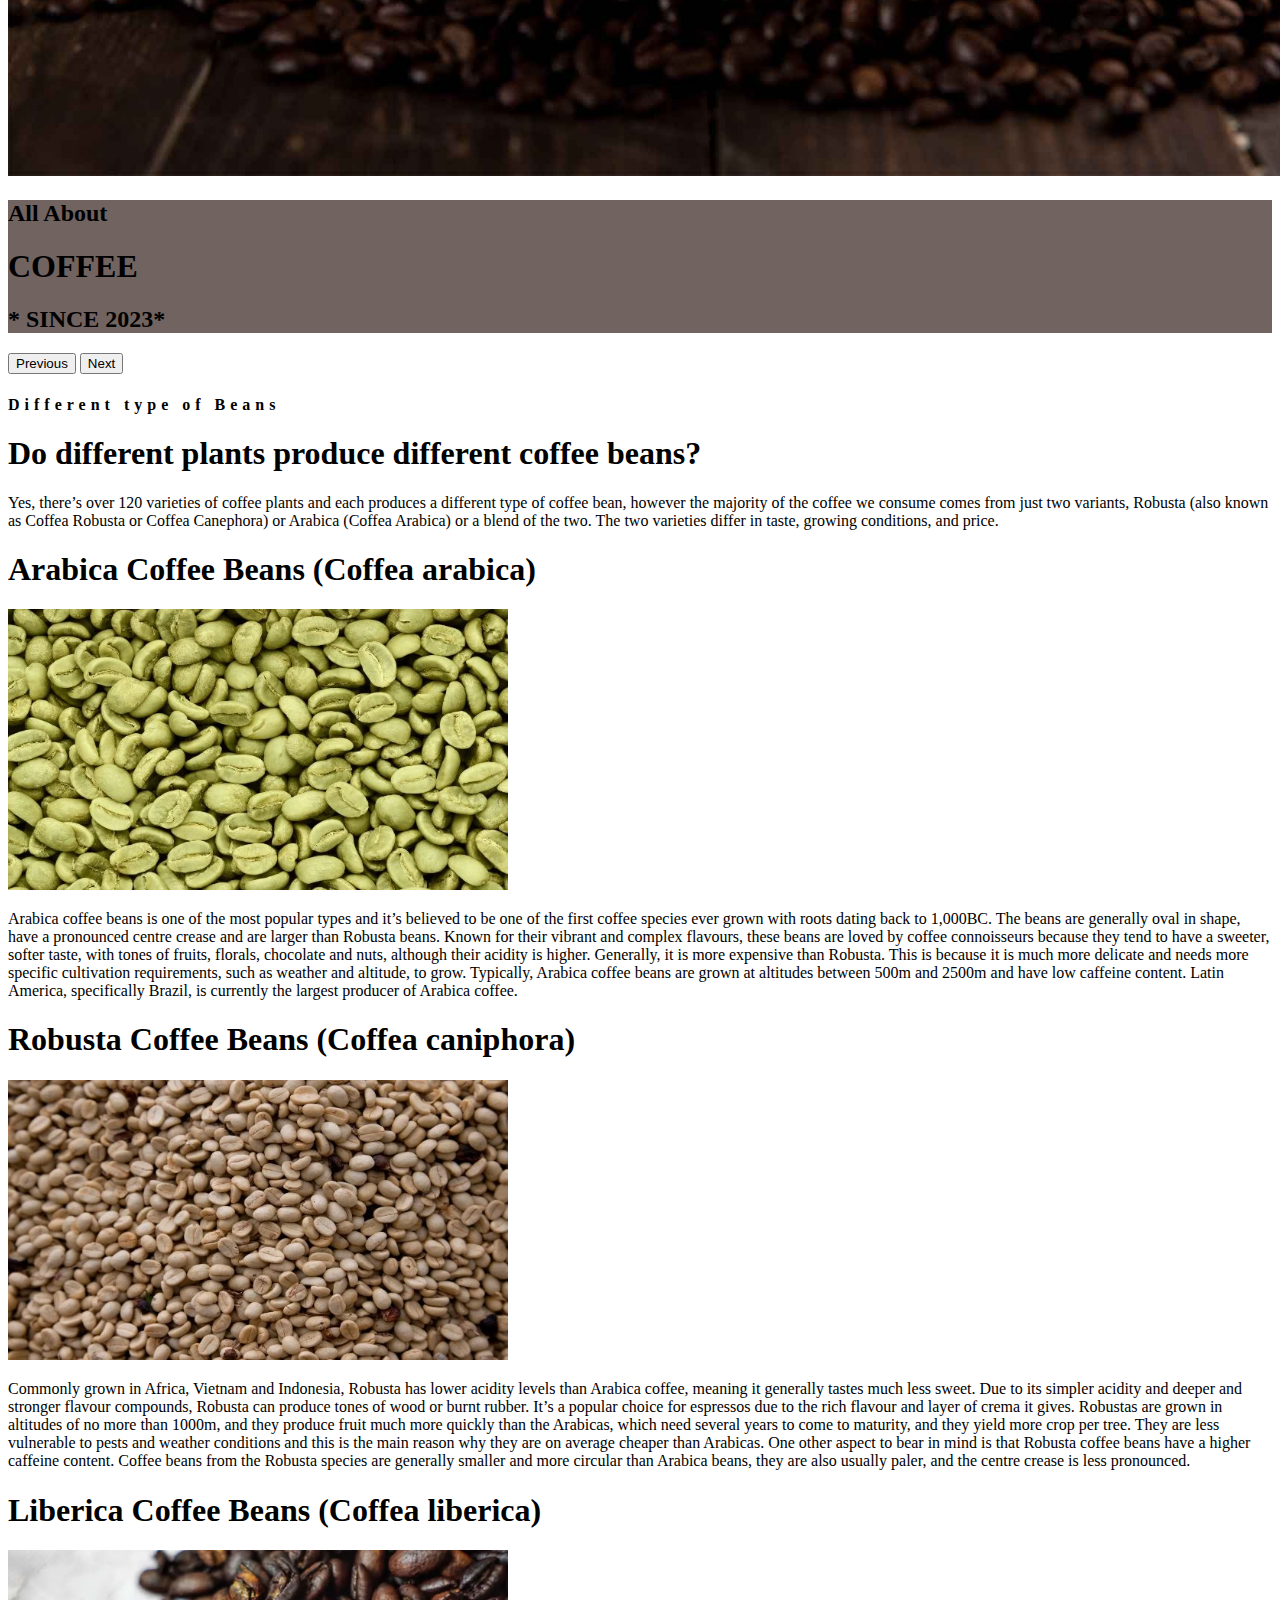
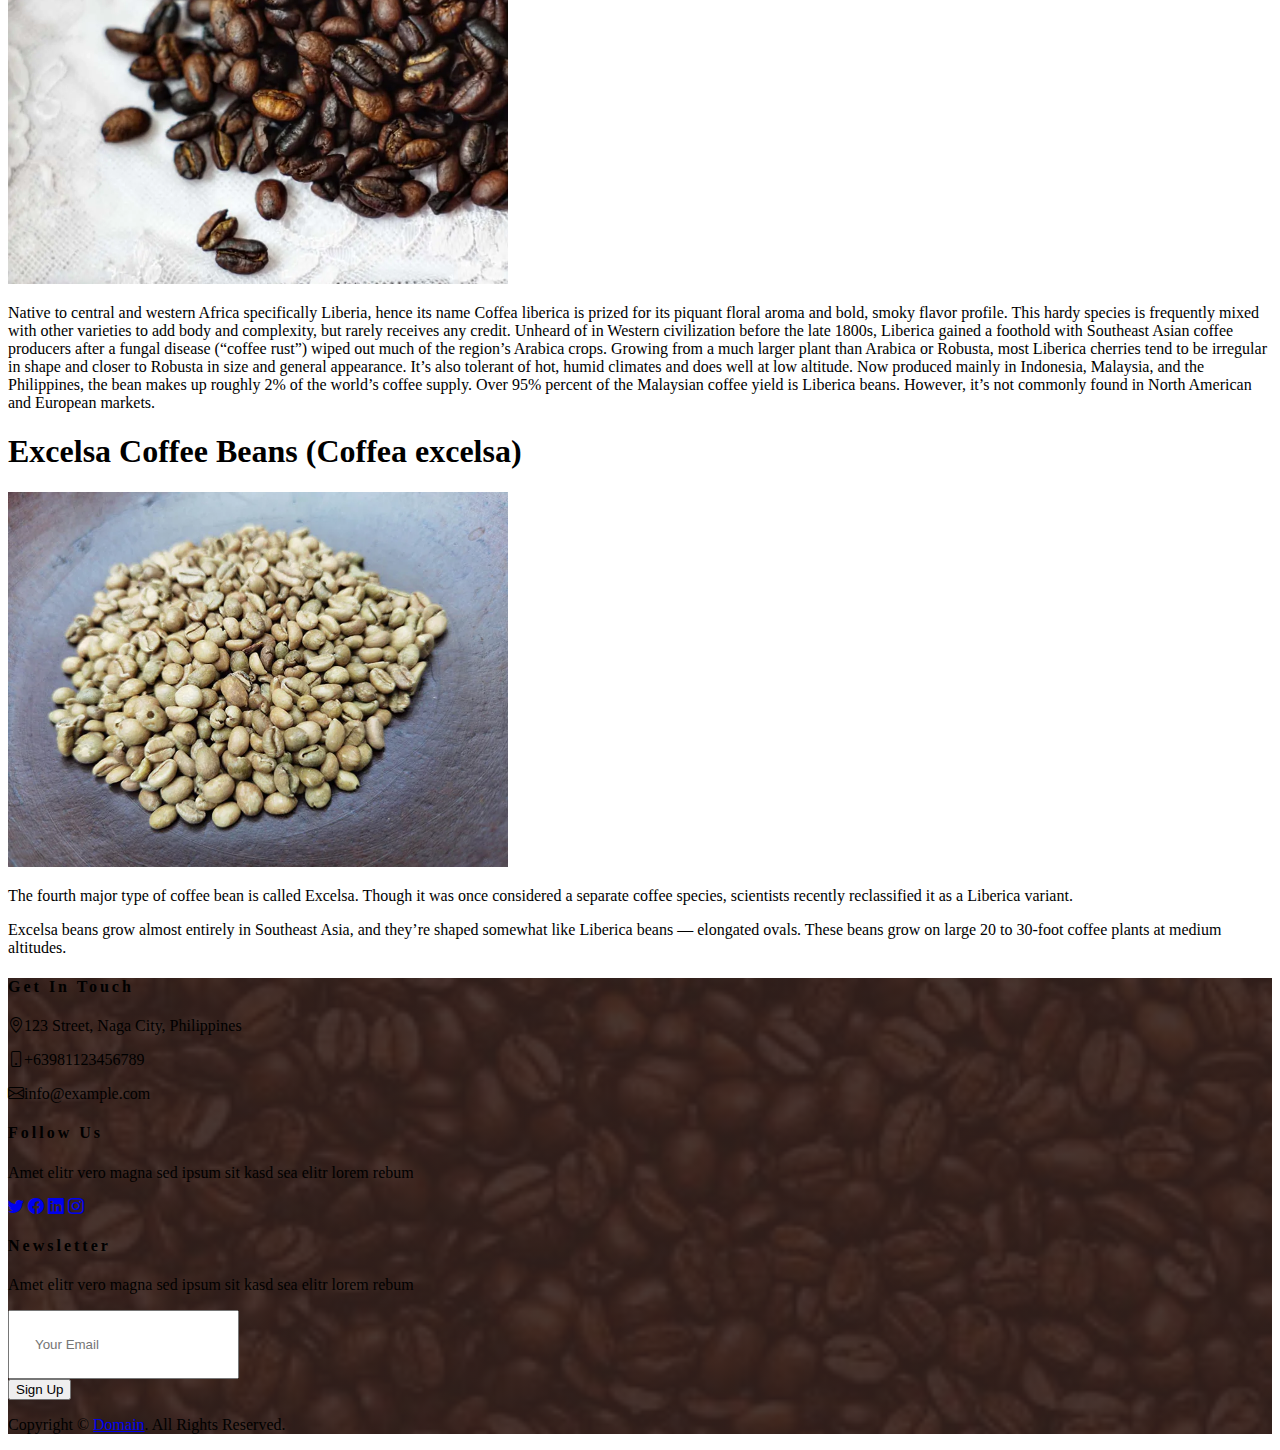
<file: beans.html>
<!DOCTYPE html>
<html lang="en">
<head>
    <meta charset="UTF-8">
    <meta http-equiv="X-UA-Compatible" content="IE=edge">
    <meta name="viewport" content="width=device-width, initial-scale=1.0">
    <title>All About Coffee</title>
    <link rel="stylesheet" href="style.css ">
    <link href="https://cdn.jsdelivr.net/npm/bootstrap@5.3.0-alpha1/dist/css/bootstrap.min.css" rel="stylesheet" integrity="sha384-GLhlTQ8iRABdZLl6O3oVMWSktQOp6b7In1Zl3/Jr59b6EGGoI1aFkw7cmDA6j6gD" crossorigin="anonymous">
    <link rel="stylesheet" href="https://cdn.jsdelivr.net/npm/bootstrap-icons@1.10.3/font/bootstrap-icons.css">


</head>
<body>
     <!-- Navbar Start -->
     <div class="container-fluid p-0 nav-bar">
        <nav class="navbar navbar-expand-lg bg-none navbar-dark py-3">
            <a href="index.html" class="navbar-brand px-lg-4 m-0">
                <h5 class="m-0 display-4 text-uppercase text-white">All About Coffee</h5>
            </a>
            <button type="button" class="navbar-toggler" data-bs-toggle="collapse" data-bs-target="#navbarCollapse">
                <span class="navbar-toggler-icon"></span>
            </button>
            <div class="collapse navbar-collapse justify-content-between" id="navbarCollapse">
                <div class="navbar-nav ml-auto p-4">
                    <a href="index.html" class="nav-item nav-link">Home</a>
                    <div class="nav-item dropdown">
                        <a href="#" class="nav-link dropdown-toggle" data-bs-toggle="dropdown">Coffee</a>
                        <div class="dropdown-menu text-capitalize">
                            <a href="coffee.html" class="dropdown-item ">What is Coffee</a>
                            <a href="10step.html" class="dropdown-item">10 Steps from seed to cup</a>
                            <a href="decaf.html" class="dropdown-item"> All about DECAF</a>
                            <a href="store.html" class="dropdown-item">How to store Coffee</a>
                            <a href="cch.html" class="dropdown-item">Coffee And Health</a>
                            <a href="organic.html" class="dropdown-item">Organic Coffee</a>
                        </div>
                    </div>
                    <a href="beans.html" class="nav-item nav-link">Beans</a>
                    <a href="orderpage.html" class="nav-item nav-link">Product</a>
                   
                </div>
            </div>
        </nav>
    </div>
    <!-- Navbar End -->
    <!-- Carousel Start -->
    <div id="carouselExample" class="carousel slide carousel-fade" style="margin-top:-10px;">
        <div class="carousel-inner overlay-bottom">
          <div class="carousel-item active">
            <img src="carousel-1.jpg" class="d-block w-100" alt="" style="height:800px;">
            <div class="carousel-caption d-flex flex-column align-items-center justify-content-center">
                <h2 class="text-primary font-weight-medium m-0">All About</h2>
                <h1 class="display-1 text-white m-0">COFFEE</h1>
                <h2 class="text-white m-0">* SINCE 2023*</h2>
            </div>
          </div>
          <div class="carousel-item">
            <img src="carousel-2.jpg" class="d-block w-100" alt="" style="height:800px;">
            <div class="carousel-caption d-flex flex-column align-items-center justify-content-center">
                <h2 class="text-primary font-weight-medium m-0">All About</h2>
                <h1 class="display-1 text-white m-0">COFFEE</h1>
                <h2 class="text-white m-0">* SINCE 2023*</h2>
            </div>
          </div>
        </div>
        <button class="carousel-control-prev" type="button" data-bs-target="#carouselExample" data-bs-slide="prev">
          <span class="carousel-control-prev-icon" aria-hidden="true"></span>
          <span class="visually-hidden">Previous</span>
        </button>
        <button class="carousel-control-next" type="button" data-bs-target="#carouselExample" data-bs-slide="next">
          <span class="carousel-control-next-icon" aria-hidden="true"></span>
          <span class="visually-hidden">Next</span>
        </button>
      </div>
    <!-- Carousel End -->

     <!-- About Start -->
     <div class="container-fluid py-5">
        <div class="container">
            <div>
                <h4 class="text-primary text-uppercase" style="letter-spacing: 5px;">Different type of Beans</h4>
            </div>
            <div class="row">
                <div class="col-lg-12 py-0 py-lg-5">
                    <h1>Do different plants produce different coffee beans?</h1>
                    Yes, there’s over 120 varieties of coffee plants and each produces a different type of coffee bean, however the majority of the coffee we consume comes from just two variants, Robusta (also known as Coffea Robusta or Coffea Canephora) or Arabica (Coffea Arabica) or a blend of the two. The two varieties differ in taste, growing conditions, and price.
                    <h1>Arabica Coffee Beans (Coffea arabica)</h1>
                    <div class="cont">
                        <img src="arab.jpg" alt="" style="width: 500px;">
                        <div class="info"><p>Arabica coffee beans is one of the most popular types and it’s believed to be one of the first coffee species ever grown with roots dating back to 1,000BC. The beans are generally oval in shape, have a pronounced centre crease and are larger than Robusta beans.
    
                            Known for their vibrant and complex flavours, these beans are loved by coffee connoisseurs because they tend to have a sweeter, softer taste, with tones of fruits, florals, chocolate and nuts, although their acidity is higher.
                            
                            Generally, it is more expensive than Robusta. This is because it is much more delicate and needs more specific cultivation requirements, such as weather and altitude, to grow. Typically, Arabica coffee beans are grown at altitudes between 500m and 2500m and have low caffeine content. Latin America, specifically Brazil, is currently the largest producer of Arabica coffee.</p></div>    
                    </div>
                    <h1>Robusta Coffee Beans (Coffea caniphora)</h1>
                    <div class="cont">
                        <img src="robusta.jpg" alt="" style="width: 500px;">
                        <div class="info"><p>Commonly grown in Africa, Vietnam and Indonesia, Robusta has lower acidity levels than Arabica coffee, meaning it generally tastes much less sweet. Due to its simpler acidity and deeper and stronger flavour compounds, Robusta can produce tones of wood or burnt rubber. It’s a popular choice for espressos due to the rich flavour and layer of crema it gives.
    
                            Robustas are grown in altitudes of no more than 1000m, and they produce fruit much more quickly than the Arabicas, which need several years to come to maturity, and they yield more crop per tree. They are less vulnerable to pests and weather conditions and this is the main reason why they are on average cheaper than Arabicas. One other aspect to bear in mind is that Robusta coffee beans have a higher caffeine content.
                            
                            Coffee beans from the Robusta species are generally smaller and more circular than Arabica beans, they are also usually paler, and the centre crease is less pronounced.</p></div>    
                    </div>
                    <h1>Liberica Coffee Beans (Coffea liberica)</h1>
                    <div class="cont">
                        <img src="liberica.jpg" alt="" style="width: 500px;">
                        <div class="info"><p>Native to central and western Africa  specifically Liberia, hence its name  Coffea liberica is prized for its piquant floral aroma and bold, smoky flavor profile. This hardy species is frequently mixed with other varieties to add body and complexity, but rarely receives any credit. Unheard of in Western civilization before the late 1800s, Liberica gained a foothold with Southeast Asian coffee producers after a fungal disease (“coffee rust”) wiped out much of the region’s Arabica crops.
    
                            Growing from a much larger plant than Arabica or Robusta, most Liberica cherries tend to be irregular in shape and closer to Robusta in size and general appearance. It’s also tolerant of hot, humid climates and does well at low altitude. Now produced mainly in Indonesia, Malaysia, and the Philippines, the bean makes up roughly 2% of the world’s coffee supply. Over 95% percent of the Malaysian coffee yield is Liberica beans. However, it’s not commonly found in North American and European markets.
                    </div>
                </div>
                    <h1>Excelsa Coffee Beans (Coffea excelsa)</h1>
                    <div class="cont">
                        <img src="excelsa.jpg" alt="" style="width: 500px;">
                        <div class="info"><p>The fourth major type of coffee bean is called Excelsa. Though it was once considered a separate coffee species, scientists recently reclassified it as a Liberica variant.</p>
                            <p>Excelsa beans grow almost entirely in Southeast Asia, and they’re shaped somewhat like Liberica beans — elongated ovals. These beans grow on large 20 to 30-foot coffee plants at medium altitudes.</p>
                    </div>
                   </div>
    </div>
    </div>
</div>
</div>
    <!-- About End -->





 <!-- Footer Start -->
 <div class="container-fluid footer text-white mt-5 pt-5 px-0 position-relative overlay-top">
    <div class="row mx-0 pt-5 px-sm-3 px-lg-5 mt-4">
        <div class="col-lg-3 col-md-6 mb-5">
            <h4 class="text-uppercase mb-4" style="letter-spacing: 3px;">Get In Touch</h4>
            <p><i class="bi bi-geo-alt"></i>123 Street, Naga City, Philippines</p>
            <p><i class="bi bi-phone"></i>+63981123456789</p>
            <p class="m-0"><i class="bi bi-envelope"></i></i>info@example.com</p>
        </div>
        <div class="col-lg-3 col-md-6 mb-5">
            <h4 class="text-white text-uppercase mb-4" style="letter-spacing: 3px;">Follow Us</h4>
            <p>Amet elitr vero magna sed ipsum sit kasd sea elitr lorem rebum</p>
            <div class="d-flex justify-content-start">
                <a class="btn btn-lg btn-outline-light btn-lg-square mr-2" href="#"><i class="bi bi-twitter"></i></a>
                <a class="btn btn-lg btn-outline-light btn-lg-square mr-2" href="#"><i class="bi bi-facebook"></i></a>
                <a class="btn btn-lg btn-outline-light btn-lg-square mr-2" href="#"><i class="bi bi-linkedin"></i></a>
                <a class="btn btn-lg btn-outline-light btn-lg-square" href="#"><i class="bi bi-instagram"></i></a>
            </div>
        </div>
        <div class="col-lg-3 col-md-6 mb-5">
            <h4 class="text-white text-uppercase mb-4" style="letter-spacing: 3px;">Newsletter</h4>
            <p>Amet elitr vero magna sed ipsum sit kasd sea elitr lorem rebum</p>
            <div class="w-100">
                <div class="input-group">
                    <input type="text" class="form-control border-light" style="padding: 25px;" placeholder="Your Email">
                    <div class="input-group-append">
                        <button class="btn btn-primary font-weight-bold px-3">Sign Up</button>
                    </div>
                </div>
            </div>
        </div>
    </div>
    <div class="container-fluid text-center text-white border-top mt-4 py-4 px-sm-3 px-md-5" style="border-color: rgba(256, 256, 256, .1) !important;">
        <p class="mb-2 text-white">Copyright &copy; <a class="font-weight-bold" href="#">Domain</a>. All Rights Reserved.</a></p>
      
    </div>
</div>
<!-- Footer End -->


    <script src="https://cdn.jsdelivr.net/npm/bootstrap@5.3.0-alpha1/dist/js/bootstrap.bundle.min.js" integrity="sha384-w76AqPfDkMBDXo30jS1Sgez6pr3x5MlQ1ZAGC+nuZB+EYdgRZgiwxhTBTkF7CXvN" crossorigin="anonymous"></script>

</body>
</html>
</file>
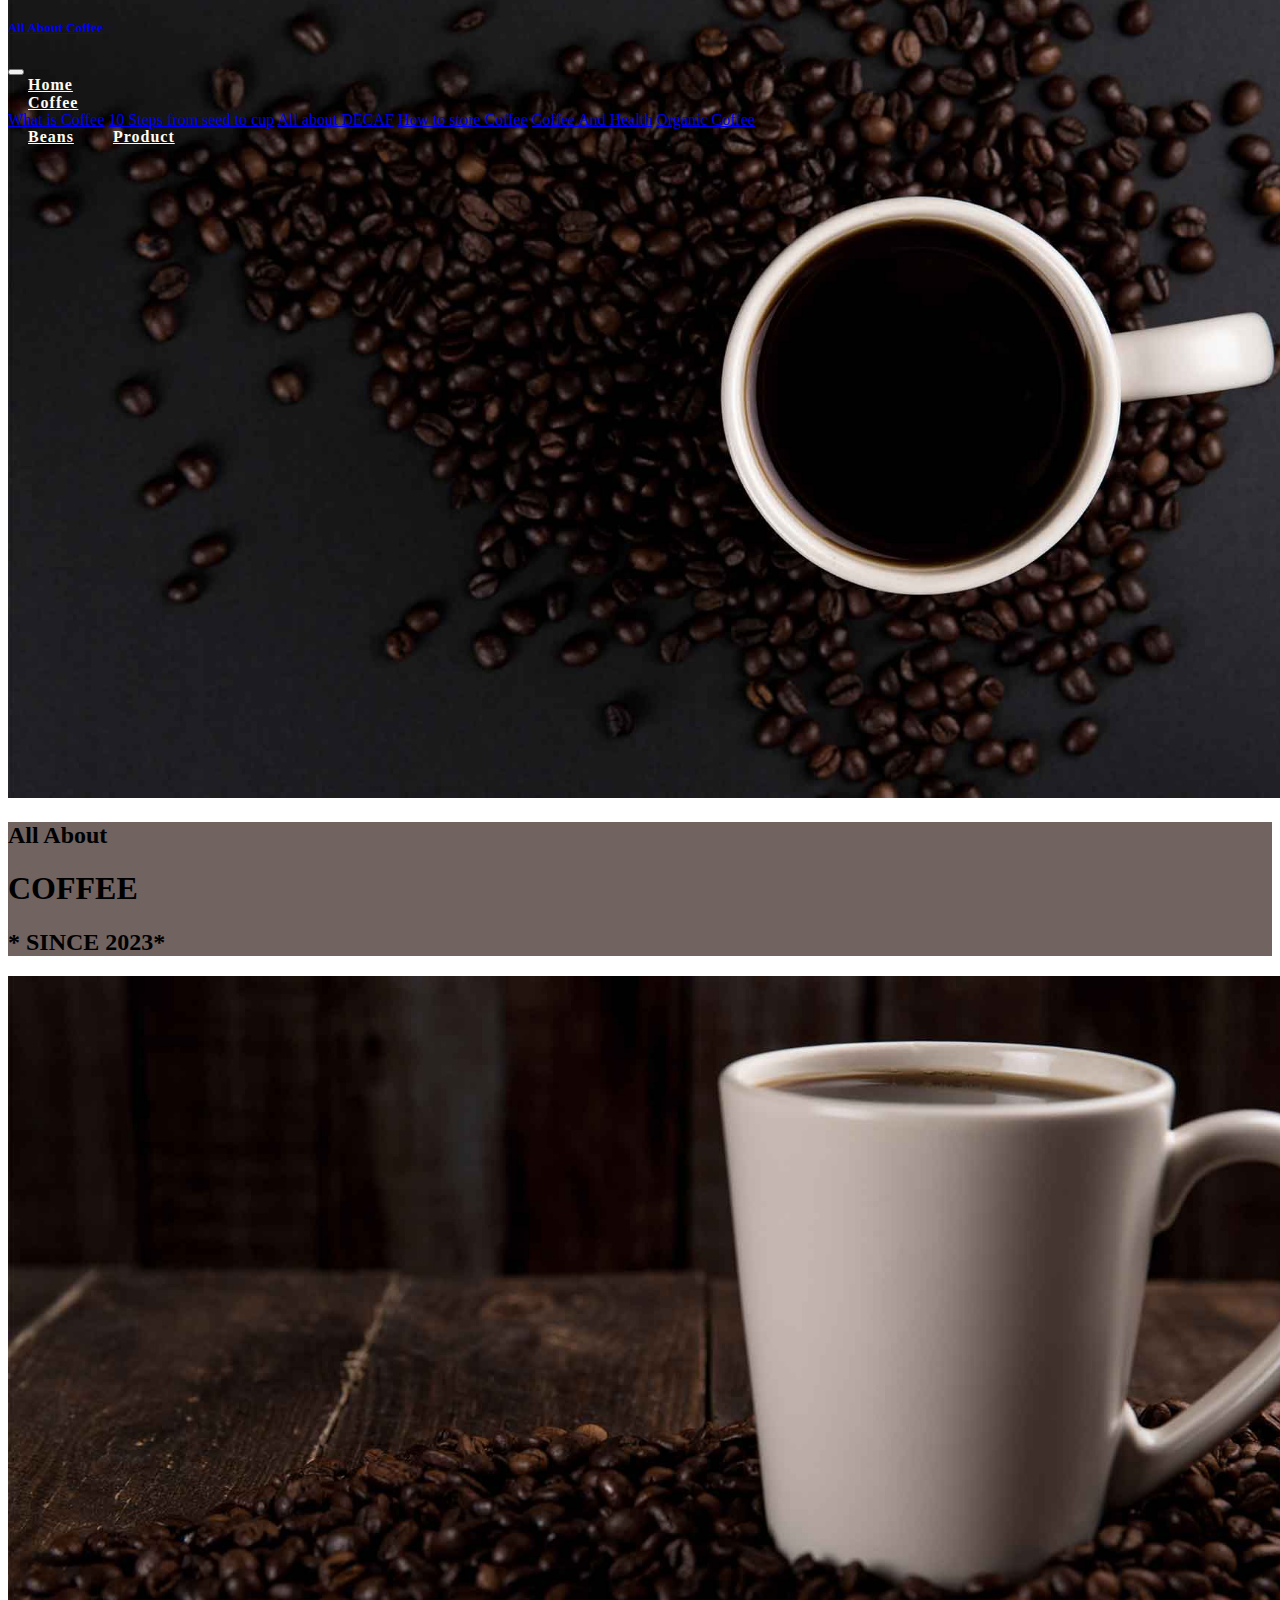
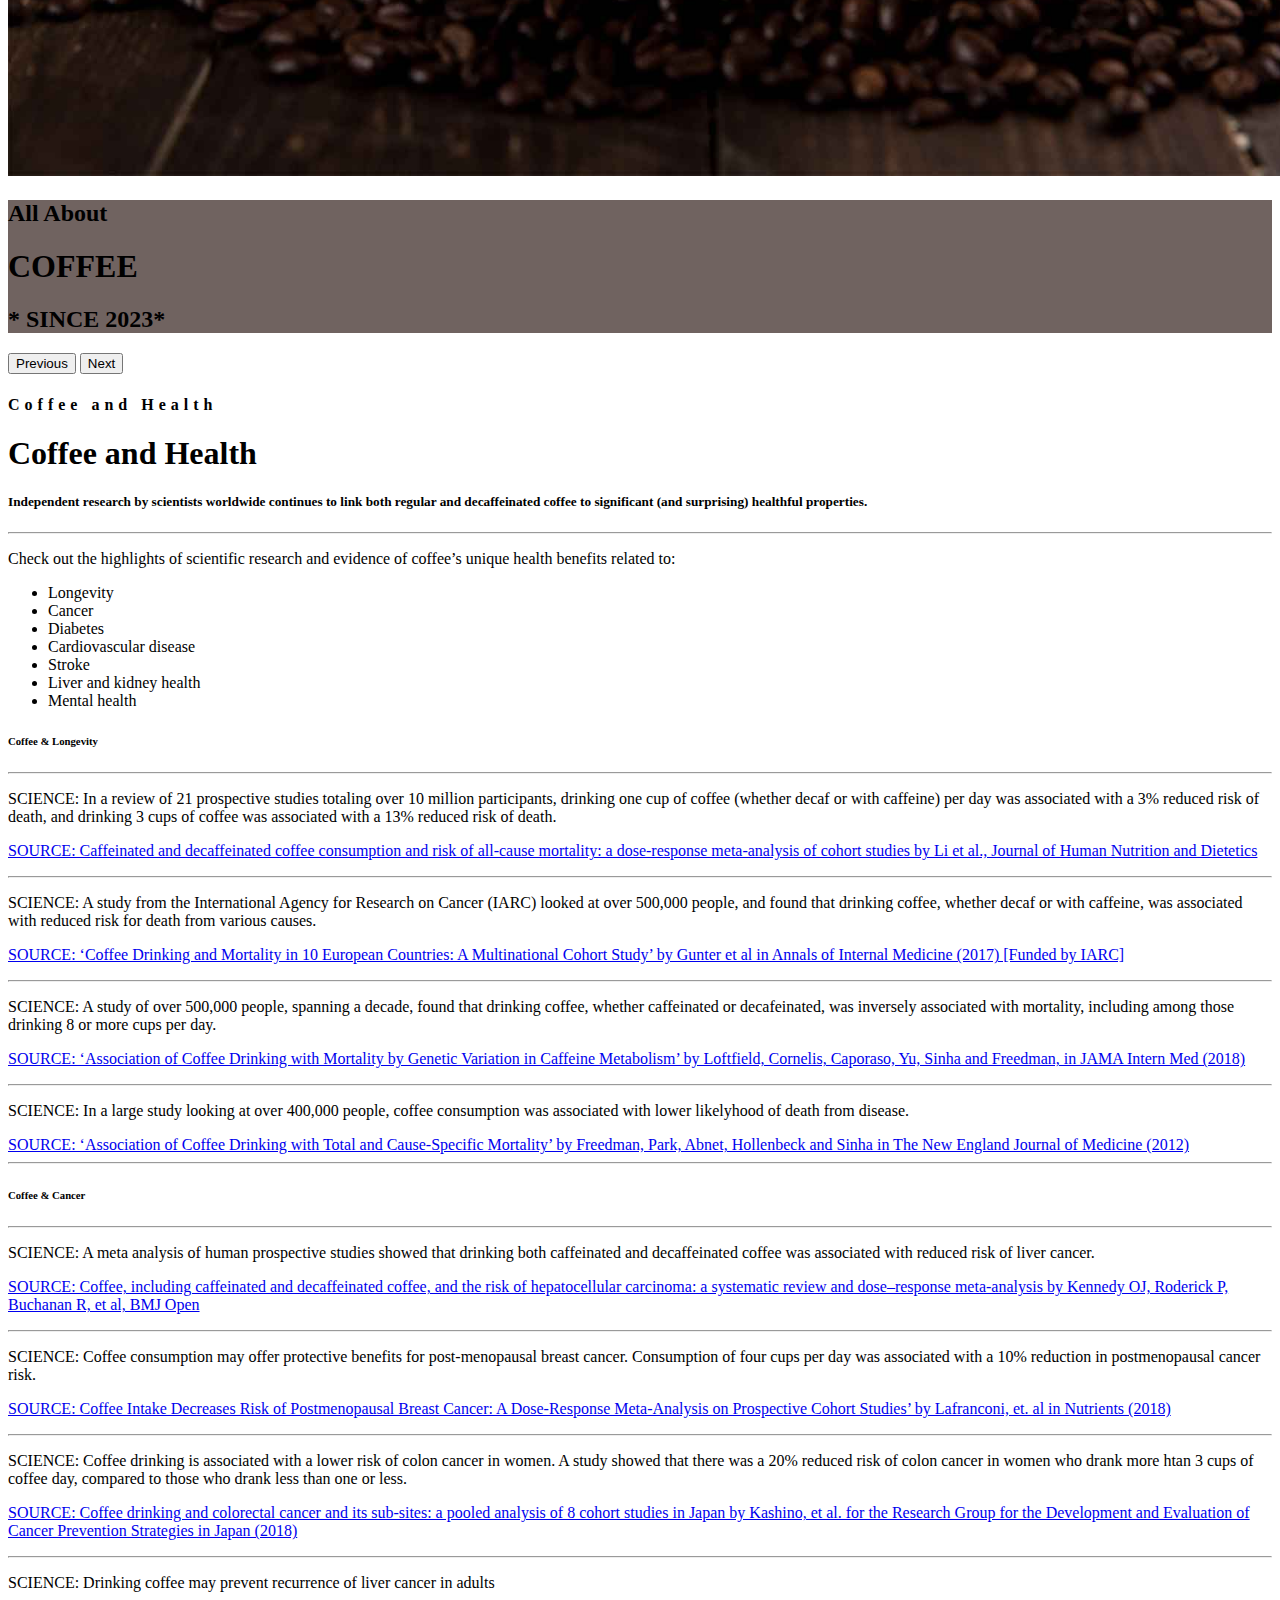
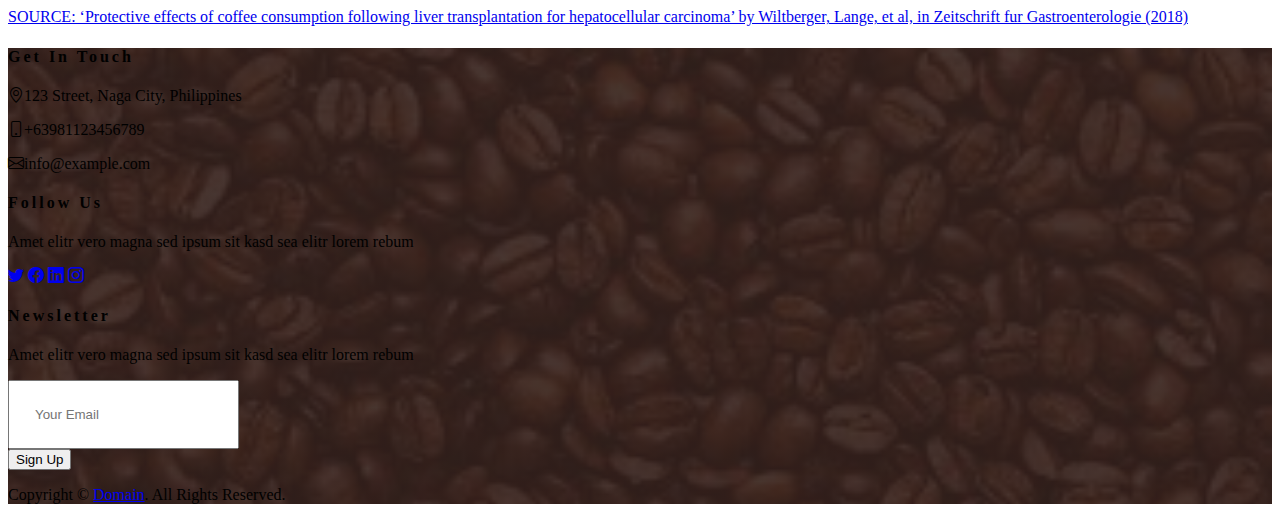
<file: cch.html>
<!DOCTYPE html>
<html lang="en">
<head>
    <meta charset="UTF-8">
    <meta http-equiv="X-UA-Compatible" content="IE=edge">
    <meta name="viewport" content="width=device-width, initial-scale=1.0">
    <title>All About Coffee</title>
    <link rel="stylesheet" href="style.css ">
    <link href="https://cdn.jsdelivr.net/npm/bootstrap@5.3.0-alpha1/dist/css/bootstrap.min.css" rel="stylesheet" integrity="sha384-GLhlTQ8iRABdZLl6O3oVMWSktQOp6b7In1Zl3/Jr59b6EGGoI1aFkw7cmDA6j6gD" crossorigin="anonymous">
    <link rel="stylesheet" href="https://cdn.jsdelivr.net/npm/bootstrap-icons@1.10.3/font/bootstrap-icons.css">


</head>
<body>
     <!-- Navbar Start -->
     <div class="container-fluid p-0 nav-bar">
        <nav class="navbar navbar-expand-lg bg-none navbar-dark py-3">
            <a href="index.html" class="navbar-brand px-lg-4 m-0">
                <h5 class="m-0 display-4 text-uppercase text-white">All About Coffee</h5>
            </a>
            <button type="button" class="navbar-toggler" data-bs-toggle="collapse" data-bs-target="#navbarCollapse">
                <span class="navbar-toggler-icon"></span>
            </button>
            <div class="collapse navbar-collapse justify-content-between" id="navbarCollapse">
                <div class="navbar-nav ml-auto p-4">
                    <a href="index.html" class="nav-item nav-link">Home</a>
                    <div class="nav-item dropdown">
                        <a href="#" class="nav-link dropdown-toggle" data-bs-toggle="dropdown">Coffee</a>
                        <div class="dropdown-menu text-capitalize">
                            <a href="coffee.html" class="dropdown-item ">What is Coffee</a>
                            <a href="10step.html" class="dropdown-item">10 Steps from seed to cup</a>
                            <a href="decaf.html" class="dropdown-item"> All about DECAF</a>
                            <a href="store.html" class="dropdown-item">How to store Coffee</a>
                            <a href="cch.html" class="dropdown-item">Coffee And Health</a>
                            <a href="organic.html" class="dropdown-item">Organic Coffee</a>
                        </div>
                    </div>
                    <a href="beans.html" class="nav-item nav-link">Beans</a>
                    <a href="orderpage.html" class="nav-item nav-link">Product</a>
                   
                </div>
            </div>
        </nav>
    </div>
    <!-- Navbar End -->
    <!-- Carousel Start -->
    <div id="carouselExample" class="carousel slide carousel-fade" style="margin-top:-10px;">
        <div class="carousel-inner overlay-bottom">
          <div class="carousel-item active">
            <img src="carousel-1.jpg" class="d-block w-100" alt="" style="height:800px;">
            <div class="carousel-caption d-flex flex-column align-items-center justify-content-center">
                <h2 class="text-primary font-weight-medium m-0">All About</h2>
                <h1 class="display-1 text-white m-0">COFFEE</h1>
                <h2 class="text-white m-0">* SINCE 2023*</h2>
            </div>
          </div>
          <div class="carousel-item">
            <img src="carousel-2.jpg" class="d-block w-100" alt="" style="height:800px;">
            <div class="carousel-caption d-flex flex-column align-items-center justify-content-center">
                <h2 class="text-primary font-weight-medium m-0">All About</h2>
                <h1 class="display-1 text-white m-0">COFFEE</h1>
                <h2 class="text-white m-0">* SINCE 2023*</h2>
            </div>
          </div>
        </div>
        <button class="carousel-control-prev" type="button" data-bs-target="#carouselExample" data-bs-slide="prev">
          <span class="carousel-control-prev-icon" aria-hidden="true"></span>
          <span class="visually-hidden">Previous</span>
        </button>
        <button class="carousel-control-next" type="button" data-bs-target="#carouselExample" data-bs-slide="next">
          <span class="carousel-control-next-icon" aria-hidden="true"></span>
          <span class="visually-hidden">Next</span>
        </button>
      </div>
    <!-- Carousel End -->

     <!-- About Start -->
     <div class="container-fluid py-5">
        <div class="container">
            <div>
                <h4 class="text-primary text-uppercase" style="letter-spacing: 5px;">Coffee and Health</h4>
            </div>
            <div class="row">
                <div class="col-lg-12 py-0 py-lg-5">
                    <h1 id="kop1">Coffee and Health</h1>
               
                <p><h5>Independent research by scientists worldwide continues to link both regular and decaffeinated coffee to significant (and surprising) healthful properties.</h5>
                    <hr>
                    <p>Check out the highlights of scientific research and evidence of coffee’s unique health benefits related to:</p>
                    <ul>
                        <li>Longevity</li>
                        <li>Cancer</li>
                        <li>Diabetes</li>
                        <li>Cardiovascular disease</li>
                        <li>Stroke</li>
                        <li>Liver and kidney health</li>
                        <li>Mental health</li>
                    </ul>
                    
                    <h6>Coffee & Longevity</h6>
                    <hr>
                    <p>SCIENCE: In a review of 21 prospective studies totaling over 10 million participants, drinking one cup of coffee (whether decaf or with caffeine) per day was associated with a 3% reduced risk of death, and drinking 3 cups of coffee was associated with a 13% reduced risk of death.</p>
                    
                    <p><a href="https://pubmed.ncbi.nlm.nih.gov/30786114/" target="_blank">SOURCE: Caffeinated and decaffeinated coffee consumption and risk of all-cause mortality: a dose-response meta-analysis of cohort studies by Li et al., Journal of Human Nutrition and Dietetics</a> </p> 
                    <hr>
                    <p>SCIENCE: A study from the International Agency for Research on Cancer (IARC) looked at over 500,000 people, and found that drinking coffee, whether decaf or with caffeine, was associated with reduced risk for death from various causes.</p> 
                    
                    <p> <a href="https://pubmed.ncbi.nlm.nih.gov/28693038/" target="_blank"> SOURCE: ‘Coffee Drinking and Mortality in 10 European Countries: A Multinational Cohort Study’ by Gunter et al in Annals of Internal Medicine (2017) [Funded by IARC]</a></p>
                    <hr>
                    <p>SCIENCE:  A study of over 500,000 people, spanning a decade, found that drinking coffee, whether caffeinated or decafeinated, was inversely associated with mortality, including among those drinking 8 or more cups per day. </p>
                    
                    <p> <a href="https://pubmed.ncbi.nlm.nih.gov/29971434/" target="_blank"> SOURCE: ‘Association of Coffee Drinking with Mortality by Genetic Variation in Caffeine Metabolism’ by Loftfield, Cornelis, Caporaso, Yu, Sinha and Freedman, in JAMA Intern Med (2018)</a></p>
                    <hr>
                    <p>SCIENCE: In a large study looking at over 400,000 people, coffee consumption was associated with lower likelyhood of death from disease.</p>
                    
                    <a href="https://www.nejm.org/doi/full/10.1056/NEJMoa1112010" target="_blank"> SOURCE: ‘Association of Coffee Drinking with Total and Cause-Specific Mortality’ by Freedman, Park, Abnet, Hollenbeck and Sinha in The New England Journal of Medicine (2012)</a>
                    <hr>
                     
                    
                   <h6> Coffee & Cancer </h6>
                   <hr>
                    <p>SCIENCE: A meta analysis of human prospective studies showed that drinking both caffeinated and decaffeinated coffee was associated with reduced risk of liver cancer.</p>
                    
                   <p><a href="https://bmjopen.bmj.com/content/7/5/e013739" target="_blank"> SOURCE: Coffee, including caffeinated and decaffeinated coffee, and the risk of hepatocellular carcinoma: a systematic review and dose–response meta-analysis by Kennedy OJ, Roderick P, Buchanan R, et al, BMJ Open</a></p><hr>
                    
                   <p> SCIENCE: Coffee consumption may offer protective benefits for post-menopausal breast cancer. Consumption of four cups per day was associated with a 10% reduction in postmenopausal cancer risk.</p>
                    
                   <p><a href="https://pubmed.ncbi.nlm.nih.gov/29360766/" target="_blank"> SOURCE: Coffee Intake Decreases Risk of Postmenopausal Breast Cancer: A Dose-Response Meta-Analysis on Prospective Cohort Studies’ by Lafranconi, et. al in Nutrients (2018)</a></p><hr>
                    
                   <p>SCIENCE: Coffee drinking is associated with a lower risk of colon cancer in women. A study showed that there was a 20% reduced risk of colon cancer in women who drank more htan 3 cups of coffee day, compared to those who drank less than one or less.</p>
                    
                    <p><a href="https://pubmed.ncbi.nlm.nih.gov/29446077/" target="_blank"> SOURCE: Coffee drinking and colorectal cancer and its sub-sites: a pooled analysis of 8 cohort studies in Japan by Kashino, et al.  for the Research Group for the Development and Evaluation of Cancer Prevention Strategies in Japan (2018)</a></p><hr>
                    
                    <p> SCIENCE: Drinking coffee may prevent recurrence of liver cancer in adults</p>
                    
                    <p><a href="https://www.thieme-connect.com/products/ejournals/abstract/10.1055/s-0037-1612835" target="_blank"> SOURCE: ‘Protective effects of coffee consumption following liver transplantation for hepatocellular carcinoma’ by Wiltberger, Lange, et al, in Zeitschrift fur Gastroenterologie (2018) </a></p>
        
                </div>
                </div>
    </div>
    </div>
    <!-- About End -->





 <!-- Footer Start -->
 <div class="container-fluid footer text-white mt-5 pt-5 px-0 position-relative overlay-top">
    <div class="row mx-0 pt-5 px-sm-3 px-lg-5 mt-4">
        <div class="col-lg-3 col-md-6 mb-5">
            <h4 class="text-uppercase mb-4" style="letter-spacing: 3px;">Get In Touch</h4>
            <p><i class="bi bi-geo-alt"></i>123 Street, Naga City, Philippines</p>
            <p><i class="bi bi-phone"></i>+63981123456789</p>
            <p class="m-0"><i class="bi bi-envelope"></i></i>info@example.com</p>
        </div>
        <div class="col-lg-3 col-md-6 mb-5">
            <h4 class="text-white text-uppercase mb-4" style="letter-spacing: 3px;">Follow Us</h4>
            <p>Amet elitr vero magna sed ipsum sit kasd sea elitr lorem rebum</p>
            <div class="d-flex justify-content-start">
                <a class="btn btn-lg btn-outline-light btn-lg-square mr-2" href="#"><i class="bi bi-twitter"></i></a>
                <a class="btn btn-lg btn-outline-light btn-lg-square mr-2" href="#"><i class="bi bi-facebook"></i></a>
                <a class="btn btn-lg btn-outline-light btn-lg-square mr-2" href="#"><i class="bi bi-linkedin"></i></a>
                <a class="btn btn-lg btn-outline-light btn-lg-square" href="#"><i class="bi bi-instagram"></i></a>
            </div>
        </div>
        <div class="col-lg-3 col-md-6 mb-5">
            <h4 class="text-white text-uppercase mb-4" style="letter-spacing: 3px;">Newsletter</h4>
            <p>Amet elitr vero magna sed ipsum sit kasd sea elitr lorem rebum</p>
            <div class="w-100">
                <div class="input-group">
                    <input type="text" class="form-control border-light" style="padding: 25px;" placeholder="Your Email">
                    <div class="input-group-append">
                        <button class="btn btn-primary font-weight-bold px-3">Sign Up</button>
                    </div>
                </div>
            </div>
        </div>
    </div>
    <div class="container-fluid text-center text-white border-top mt-4 py-4 px-sm-3 px-md-5" style="border-color: rgba(256, 256, 256, .1) !important;">
        <p class="mb-2 text-white">Copyright &copy; <a class="font-weight-bold" href="#">Domain</a>. All Rights Reserved.</a></p>
      
    </div>
</div>
<!-- Footer End -->


    <script src="https://cdn.jsdelivr.net/npm/bootstrap@5.3.0-alpha1/dist/js/bootstrap.bundle.min.js" integrity="sha384-w76AqPfDkMBDXo30jS1Sgez6pr3x5MlQ1ZAGC+nuZB+EYdgRZgiwxhTBTkF7CXvN" crossorigin="anonymous"></script>

</body>
</html>
</file>
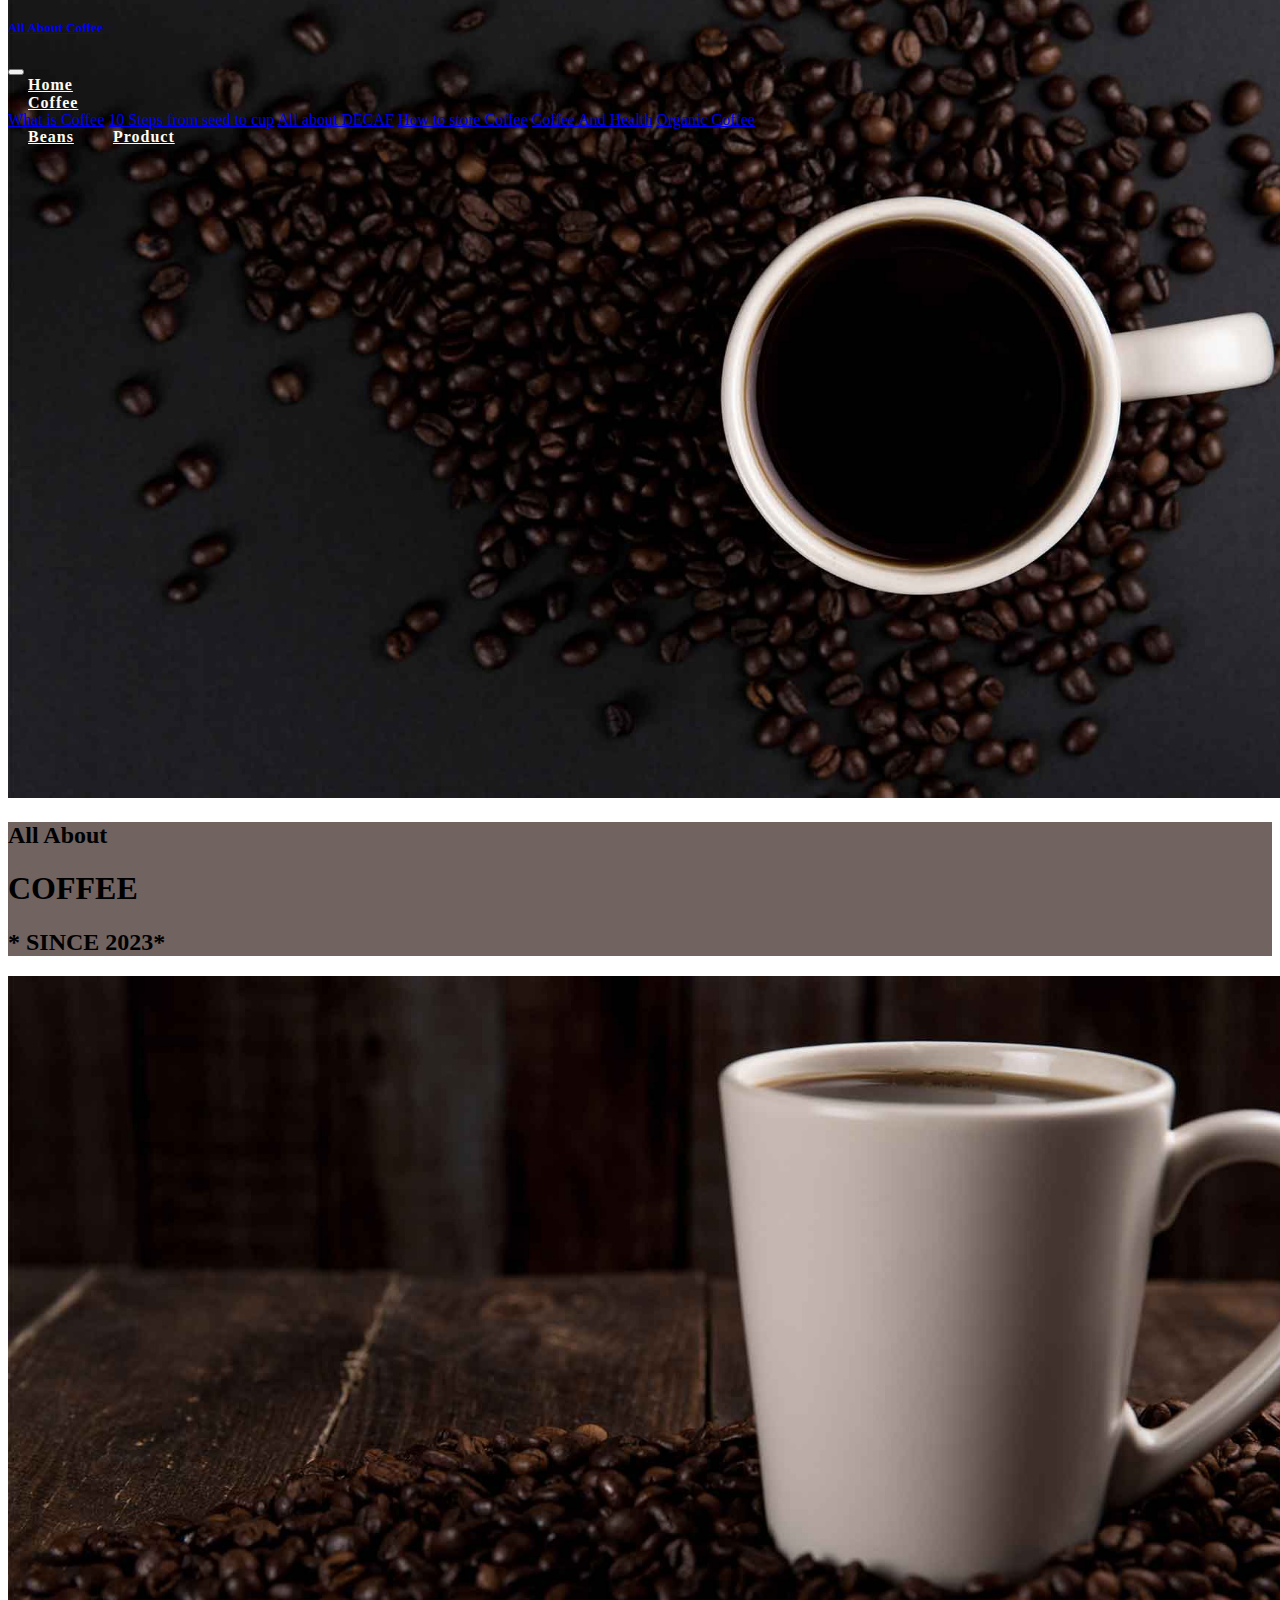
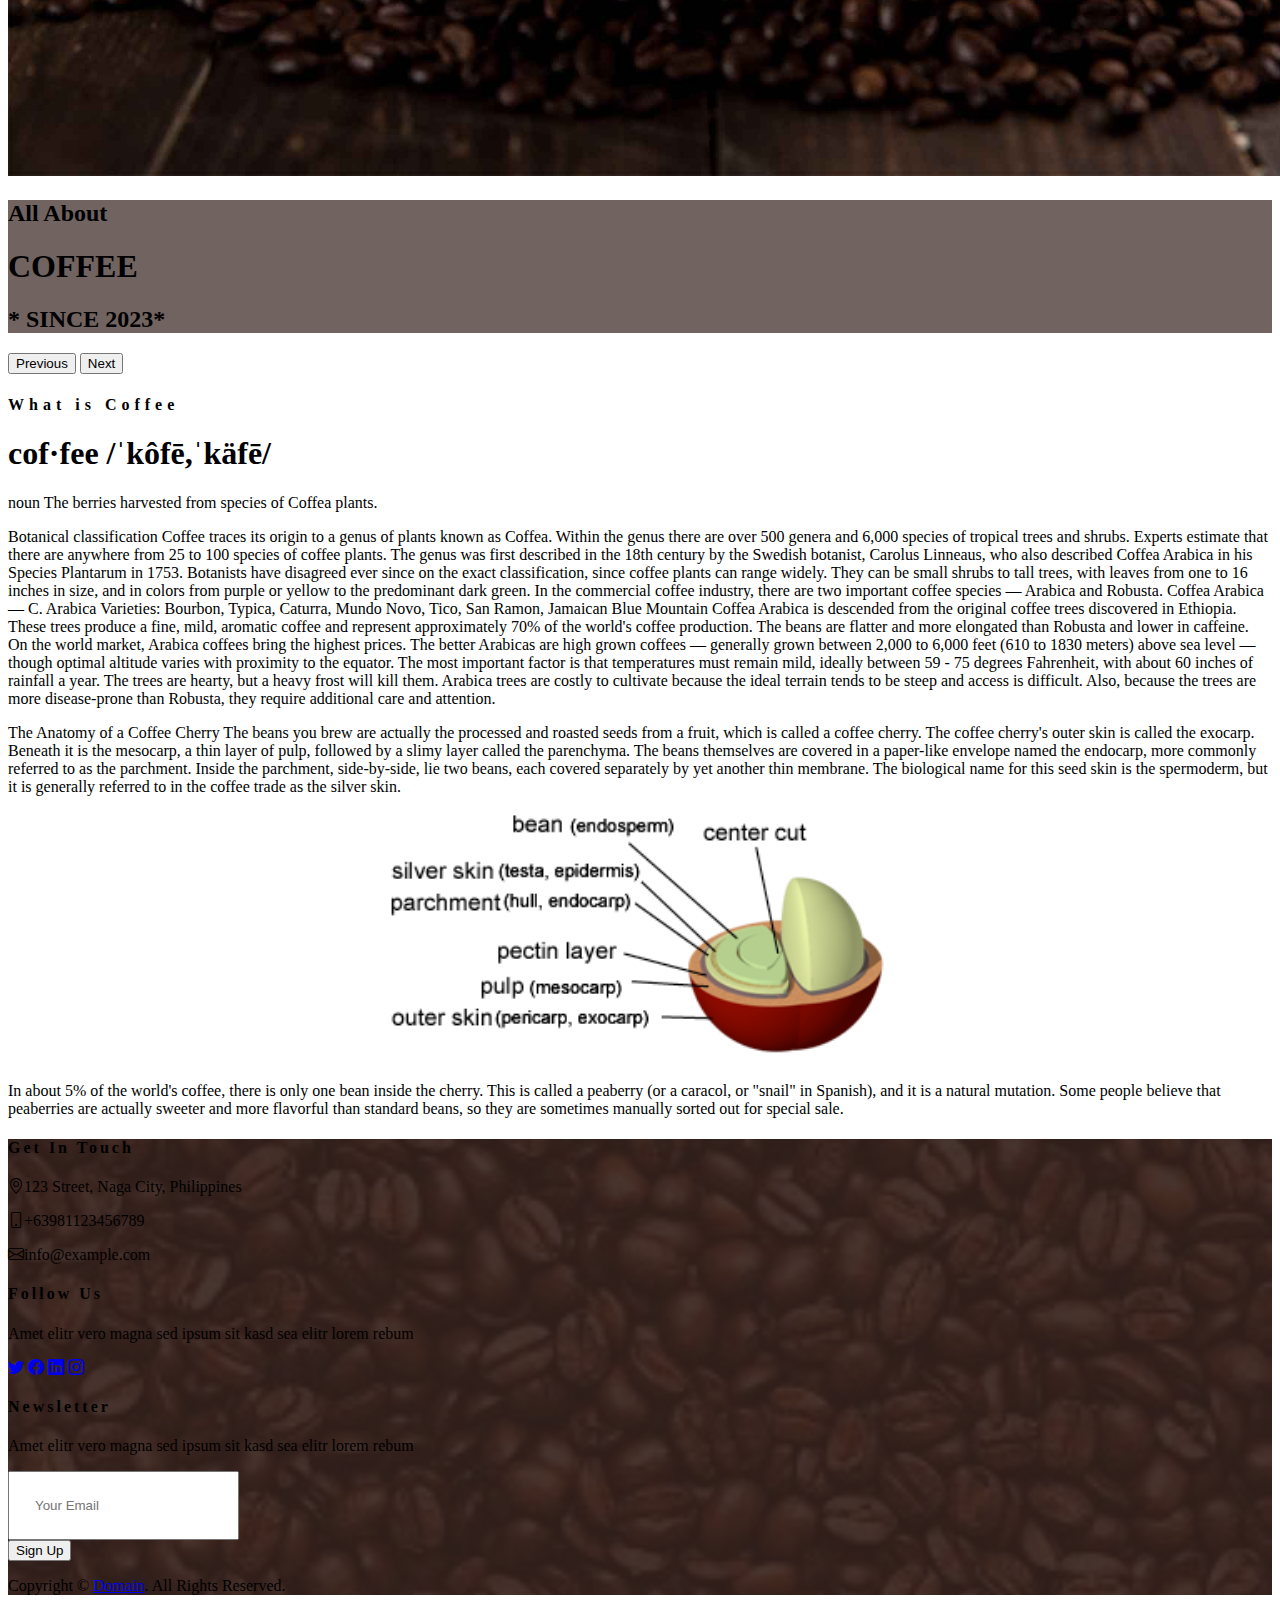
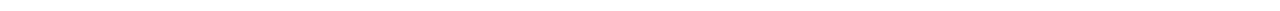
<file: coffee.html>
<!DOCTYPE html>
<html lang="en">
<head>
    <meta charset="UTF-8">
    <meta http-equiv="X-UA-Compatible" content="IE=edge">
    <meta name="viewport" content="width=device-width, initial-scale=1.0">
    <title>All About Coffee</title>
    <link rel="stylesheet" href="style.css ">
    <link href="https://cdn.jsdelivr.net/npm/bootstrap@5.3.0-alpha1/dist/css/bootstrap.min.css" rel="stylesheet" integrity="sha384-GLhlTQ8iRABdZLl6O3oVMWSktQOp6b7In1Zl3/Jr59b6EGGoI1aFkw7cmDA6j6gD" crossorigin="anonymous">
    <link rel="stylesheet" href="https://cdn.jsdelivr.net/npm/bootstrap-icons@1.10.3/font/bootstrap-icons.css">


</head>
<body>
     <!-- Navbar Start -->
     <div class="container-fluid p-0 nav-bar">
        <nav class="navbar navbar-expand-lg bg-none navbar-dark py-3">
            <a href="index.html" class="navbar-brand px-lg-4 m-0">
                <h5 class="m-0 display-4 text-uppercase text-white">All About Coffee</h5>
            </a>
            <button type="button" class="navbar-toggler" data-bs-toggle="collapse" data-bs-target="#navbarCollapse">
                <span class="navbar-toggler-icon"></span>
            </button>
            <div class="collapse navbar-collapse justify-content-between" id="navbarCollapse">
                <div class="navbar-nav ml-auto p-4">
                    <a href="index.html" class="nav-item nav-link">Home</a>
                    <div class="nav-item dropdown">
                        <a href="#" class="nav-link dropdown-toggle" data-bs-toggle="dropdown">Coffee</a>
                        <div class="dropdown-menu text-capitalize">
                            <a href="coffee.html" class="dropdown-item ">What is Coffee</a>
                            <a href="10step.html" class="dropdown-item">10 Steps from seed to cup</a>
                            <a href="decaf.html" class="dropdown-item"> All about DECAF</a>
                            <a href="store.html" class="dropdown-item">How to store Coffee</a>
                            <a href="cch.html" class="dropdown-item">Coffee And Health</a>
                            <a href="organic.html" class="dropdown-item">Organic Coffee</a>
                        </div>
                    </div>
                    <a href="beans.html" class="nav-item nav-link">Beans</a>
                    <a href="orderpage.html" class="nav-item nav-link">Product</a>
                   
                </div>
            </div>
        </nav>
    </div>
    <!-- Navbar End -->
    <!-- Carousel Start -->
    <div id="carouselExample" class="carousel slide carousel-fade" style="margin-top:-10px;">
        <div class="carousel-inner overlay-bottom">
          <div class="carousel-item active">
            <img src="carousel-1.jpg" class="d-block w-100" alt="" style="height:800px;">
            <div class="carousel-caption d-flex flex-column align-items-center justify-content-center">
                <h2 class="text-primary font-weight-medium m-0">All About</h2>
                <h1 class="display-1 text-white m-0">COFFEE</h1>
                <h2 class="text-white m-0">* SINCE 2023*</h2>
            </div>
          </div>
          <div class="carousel-item">
            <img src="carousel-2.jpg" class="d-block w-100" alt="" style="height:800px;">
            <div class="carousel-caption d-flex flex-column align-items-center justify-content-center">
                <h2 class="text-primary font-weight-medium m-0">All About</h2>
                <h1 class="display-1 text-white m-0">COFFEE</h1>
                <h2 class="text-white m-0">* SINCE 2023*</h2>
            </div>
          </div>
        </div>
        <button class="carousel-control-prev" type="button" data-bs-target="#carouselExample" data-bs-slide="prev">
          <span class="carousel-control-prev-icon" aria-hidden="true"></span>
          <span class="visually-hidden">Previous</span>
        </button>
        <button class="carousel-control-next" type="button" data-bs-target="#carouselExample" data-bs-slide="next">
          <span class="carousel-control-next-icon" aria-hidden="true"></span>
          <span class="visually-hidden">Next</span>
        </button>
      </div>
    <!-- Carousel End -->

     <!-- About Start -->
     <div class="container-fluid py-5">
        <div class="container">
            <div>
                <h4 class="text-primary text-uppercase" style="letter-spacing: 5px;">What is Coffee</h4>
                <h1 class="display-4">cof·fee /ˈkôfē,ˈkäfē/</h1>
                <p>noun The berries harvested from species of Coffea plants.</p>
            </div>
            <div class="row">
                <div class="col-lg-12 py-0 py-lg-5">
                    <p>Botanical classification Coffee traces its origin to a genus of plants known as Coffea. Within the genus there are over 500 genera and 6,000 species of tropical trees and shrubs. Experts estimate that there are anywhere from 25 to 100 species of coffee plants. The genus was first described in the 18th century by the Swedish botanist, Carolus Linneaus, who also described Coffea Arabica in his Species Plantarum in 1753. Botanists have disagreed ever since on the exact classification, since coffee plants can range widely. They can be small shrubs to tall trees, with leaves from one to 16 inches in size, and in colors from purple or yellow to the predominant dark green. In the commercial coffee industry, there are two important coffee species — Arabica and Robusta. Coffea Arabica — C. Arabica Varieties: Bourbon, Typica, Caturra, Mundo Novo, Tico, San Ramon, Jamaican Blue Mountain Coffea Arabica is descended from the original coffee trees discovered in Ethiopia. These trees produce a fine, mild, aromatic coffee and represent approximately 70% of the world's coffee production. The beans are flatter and more elongated than Robusta and lower in caffeine. On the world market, Arabica coffees bring the highest prices. The better Arabicas are high grown coffees — generally grown between 2,000 to 6,000 feet (610 to 1830 meters) above sea level — though optimal altitude varies with proximity to the equator. The most important factor is that temperatures must remain mild, ideally between 59 - 75 degrees Fahrenheit, with about 60 inches of rainfall a year. The trees are hearty, but a heavy frost will kill them. Arabica trees are costly to cultivate because the ideal terrain tends to be steep and access is difficult. Also, because the trees are more disease-prone than Robusta, they require additional care and attention.</p>
                    <p>The Anatomy of a Coffee Cherry
                        The beans you brew are actually the processed and roasted seeds from a fruit, which is called a coffee cherry.
                        
                        The coffee cherry's outer skin is called the exocarp. Beneath it is the mesocarp, a thin layer of pulp, followed by a slimy layer called the parenchyma.  The beans themselves are covered in a paper-like envelope named the endocarp, more commonly referred to as the parchment.  
                        
                        Inside the parchment, side-by-side, lie two beans, each covered separately by yet another thin membrane. The biological name for this seed skin is the spermoderm, but it is generally referred to in the coffee trade as the silver skin. 
                        
                               <center><p class="col-lg-4 py-5 py-lg-0"><img src="kopbean.png" style="object-fit: cover; width: 500px;"></p></center>
                    
                        In about 5% of the world's coffee, there is only one bean inside the cherry. This is called a peaberry (or a caracol, or "snail" in Spanish), and it is a natural mutation. Some people believe that peaberries are actually sweeter and more flavorful than standard beans, so they are sometimes manually sorted out for special sale.</p>
        
                </div>
               
            </div>
        </div>
    </div>
    <!-- About End -->





 <!-- Footer Start -->
 <div class="container-fluid footer text-white mt-5 pt-5 px-0 position-relative overlay-top">
    <div class="row mx-0 pt-5 px-sm-3 px-lg-5 mt-4">
        <div class="col-lg-3 col-md-6 mb-5">
            <h4 class="text-uppercase mb-4" style="letter-spacing: 3px;">Get In Touch</h4>
            <p><i class="bi bi-geo-alt"></i>123 Street, Naga City, Philippines</p>
            <p><i class="bi bi-phone"></i>+63981123456789</p>
            <p class="m-0"><i class="bi bi-envelope"></i></i>info@example.com</p>
        </div>
        <div class="col-lg-3 col-md-6 mb-5">
            <h4 class="text-white text-uppercase mb-4" style="letter-spacing: 3px;">Follow Us</h4>
            <p>Amet elitr vero magna sed ipsum sit kasd sea elitr lorem rebum</p>
            <div class="d-flex justify-content-start">
                <a class="btn btn-lg btn-outline-light btn-lg-square mr-2" href="#"><i class="bi bi-twitter"></i></a>
                <a class="btn btn-lg btn-outline-light btn-lg-square mr-2" href="#"><i class="bi bi-facebook"></i></a>
                <a class="btn btn-lg btn-outline-light btn-lg-square mr-2" href="#"><i class="bi bi-linkedin"></i></a>
                <a class="btn btn-lg btn-outline-light btn-lg-square" href="#"><i class="bi bi-instagram"></i></a>
            </div>
        </div>
        <div class="col-lg-3 col-md-6 mb-5">
            <h4 class="text-white text-uppercase mb-4" style="letter-spacing: 3px;">Newsletter</h4>
            <p>Amet elitr vero magna sed ipsum sit kasd sea elitr lorem rebum</p>
            <div class="w-100">
                <div class="input-group">
                    <input type="text" class="form-control border-light" style="padding: 25px;" placeholder="Your Email">
                    <div class="input-group-append">
                        <button class="btn btn-primary font-weight-bold px-3">Sign Up</button>
                    </div>
                </div>
            </div>
        </div>
    </div>
    <div class="container-fluid text-center text-white border-top mt-4 py-4 px-sm-3 px-md-5" style="border-color: rgba(256, 256, 256, .1) !important;">
        <p class="mb-2 text-white">Copyright &copy; <a class="font-weight-bold" href="#">Domain</a>. All Rights Reserved.</a></p>
      
    </div>
</div>
<!-- Footer End -->


    <script src="https://cdn.jsdelivr.net/npm/bootstrap@5.3.0-alpha1/dist/js/bootstrap.bundle.min.js" integrity="sha384-w76AqPfDkMBDXo30jS1Sgez6pr3x5MlQ1ZAGC+nuZB+EYdgRZgiwxhTBTkF7CXvN" crossorigin="anonymous"></script>

</body>
</html>
</file>
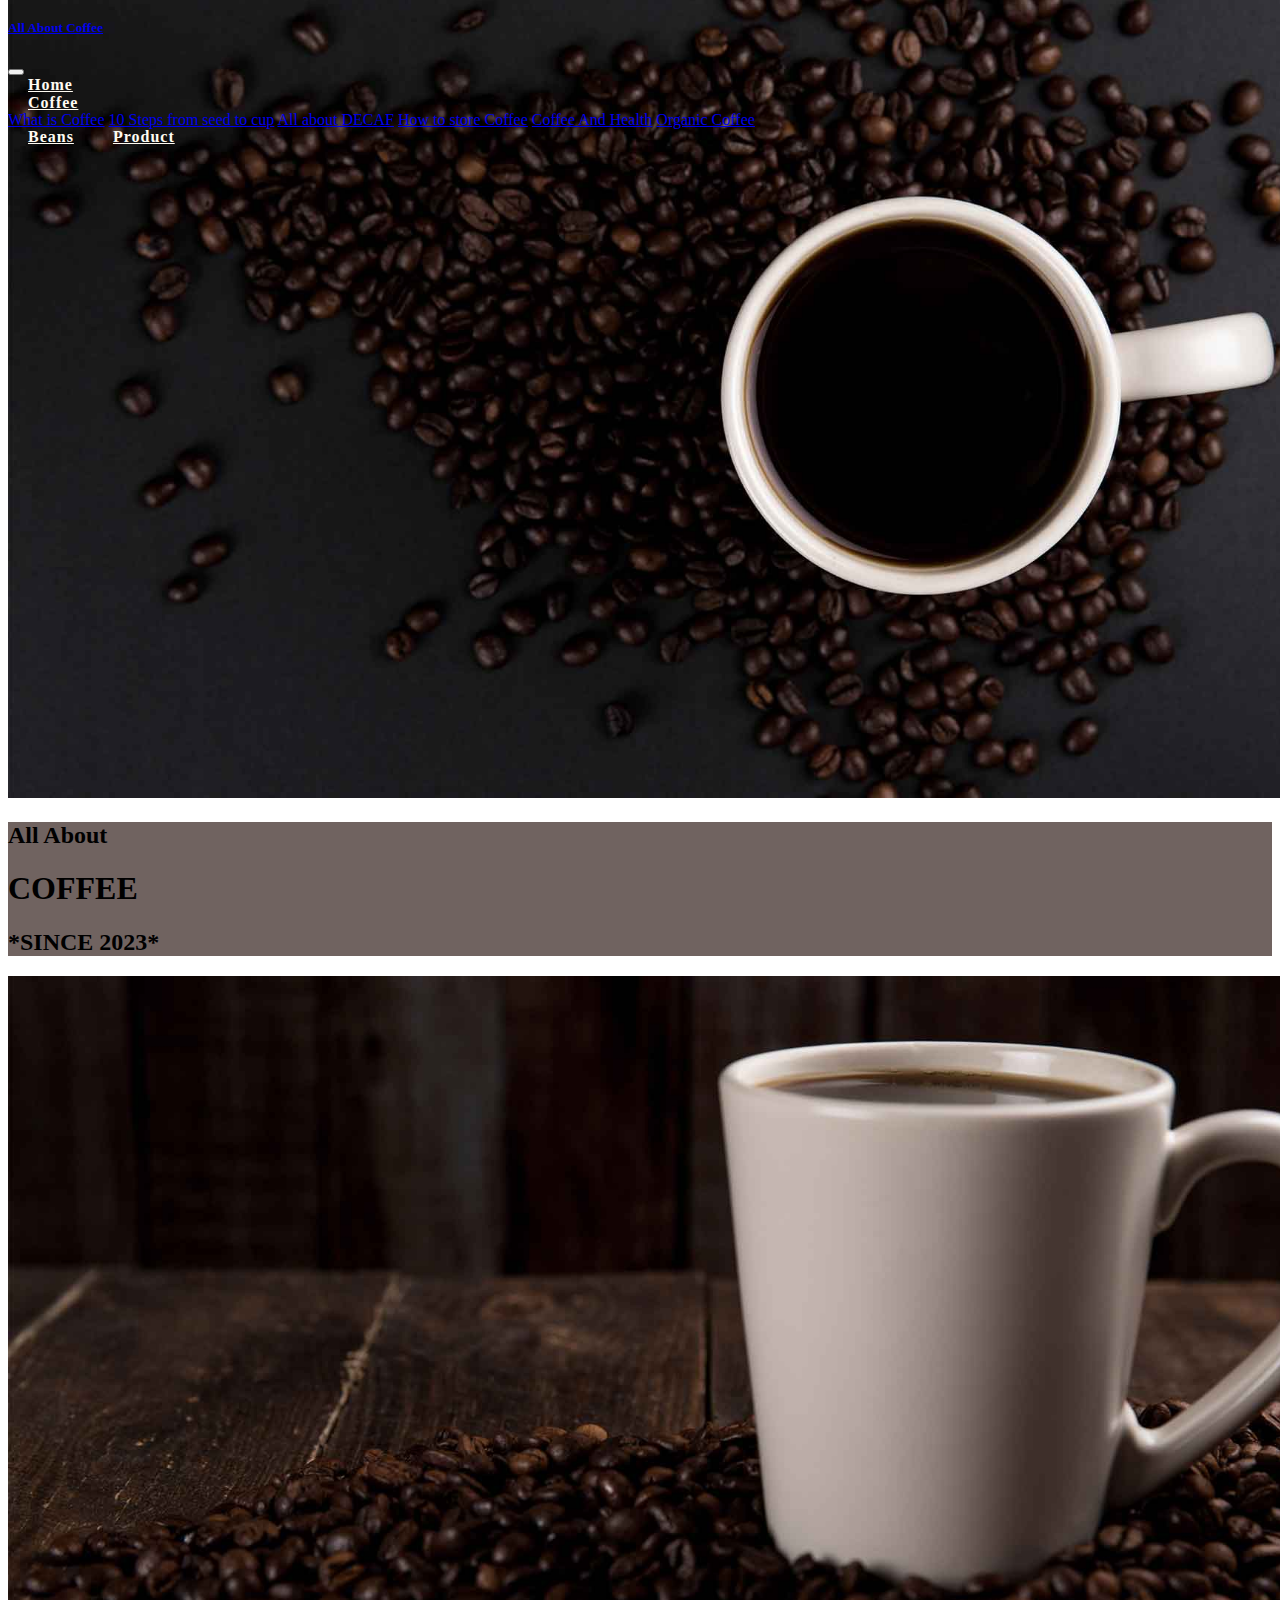
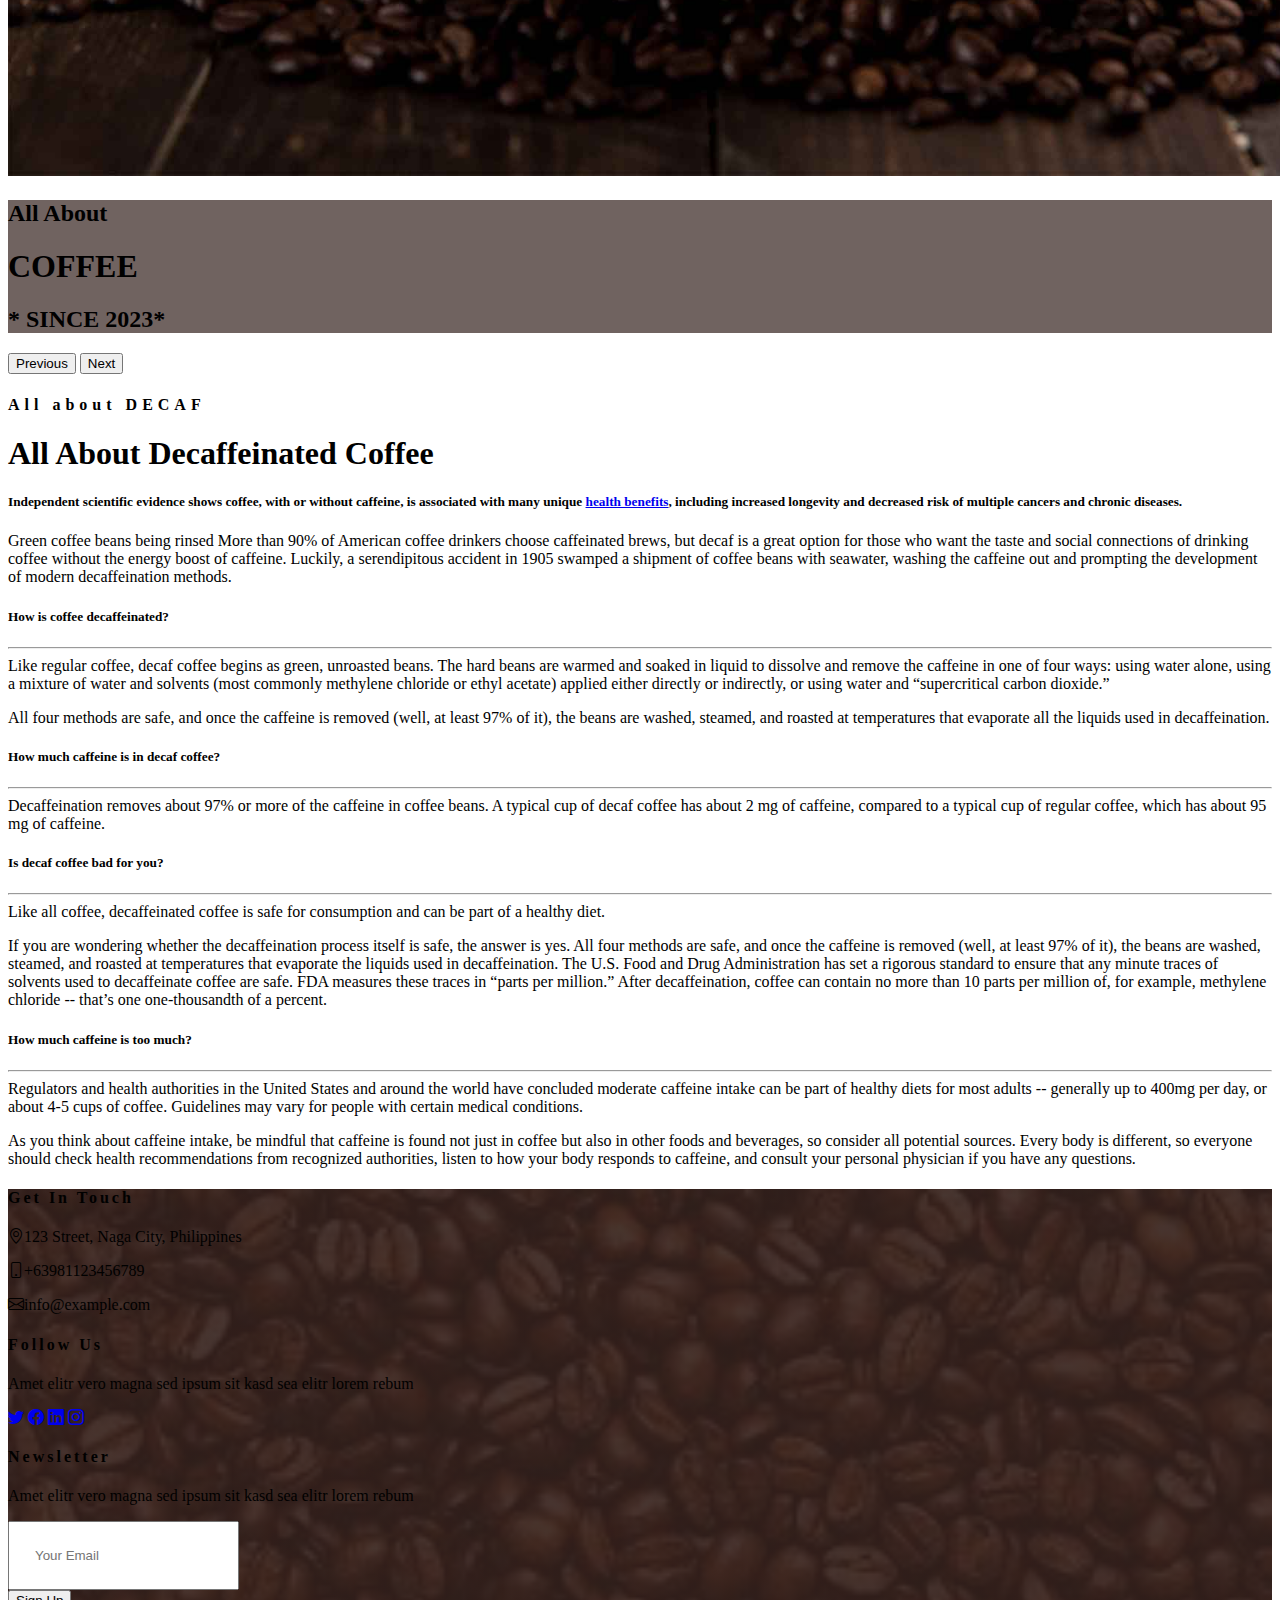
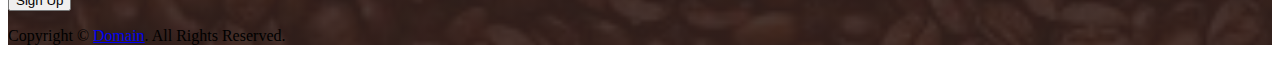
<file: decaf.html>
<!DOCTYPE html>
<html lang="en">
<head>
    <meta charset="UTF-8">
    <meta http-equiv="X-UA-Compatible" content="IE=edge">
    <meta name="viewport" content="width=device-width, initial-scale=1.0">
    <title>All About Coffee</title>
    <link rel="stylesheet" href="style.css ">
    <link href="https://cdn.jsdelivr.net/npm/bootstrap@5.3.0-alpha1/dist/css/bootstrap.min.css" rel="stylesheet" integrity="sha384-GLhlTQ8iRABdZLl6O3oVMWSktQOp6b7In1Zl3/Jr59b6EGGoI1aFkw7cmDA6j6gD" crossorigin="anonymous">
    <link rel="stylesheet" href="https://cdn.jsdelivr.net/npm/bootstrap-icons@1.10.3/font/bootstrap-icons.css">


</head>
<body>
     <!-- Navbar Start -->
     <div class="container-fluid p-0 nav-bar">
        <nav class="navbar navbar-expand-lg bg-none navbar-dark py-3">
            <a href="index.html" class="navbar-brand px-lg-4 m-0">
                <h5 class="m-0 display-4 text-uppercase text-white">All About Coffee</h5>
            </a>
            <button type="button" class="navbar-toggler" data-bs-toggle="collapse" data-bs-target="#navbarCollapse">
                <span class="navbar-toggler-icon"></span>
            </button>
            <div class="collapse navbar-collapse justify-content-between" id="navbarCollapse">
                <div class="navbar-nav ml-auto p-4">
                    <a href="index.html" class="nav-item nav-link">Home</a>
                    <div class="nav-item dropdown">
                        <a href="#" class="nav-link dropdown-toggle" data-bs-toggle="dropdown">Coffee</a>
                        <div class="dropdown-menu text-capitalize">
                            <a href="coffee.html" class="dropdown-item ">What is Coffee</a>
                            <a href="10step.html" class="dropdown-item">10 Steps from seed to cup</a>
                            <a href="decaf.html" class="dropdown-item"> All about DECAF</a>
                            <a href="store.html" class="dropdown-item">How to store Coffee</a>
                            <a href="cch.html" class="dropdown-item">Coffee And Health</a>
                            <a href="organic.html" class="dropdown-item">Organic Coffee</a>
                        </div>
                    </div>
                    <a href="beans.html" class="nav-item nav-link">Beans</a>
                    <a href="orderpage.html" class="nav-item nav-link">Product</a>
                   
                </div>
            </div>
        </nav>
    </div>
    <!-- Navbar End -->
    <!-- Carousel Start -->
    <div id="carouselExample" class="carousel slide carousel-fade" style="margin-top:-10px;">
        <div class="carousel-inner overlay-bottom">
          <div class="carousel-item active">
            <img src="carousel-1.jpg" class="d-block w-100" alt="" style="height:800px;">
            <div class="carousel-caption d-flex flex-column align-items-center justify-content-center">
                <h2 class="text-primary font-weight-medium m-0">All About</h2>
                <h1 class="display-1 text-white m-0">COFFEE</h1>
                <h2 class="text-white m-0">*SINCE 2023*</h2>
            </div>
          </div>
          <div class="carousel-item">
            <img src="carousel-2.jpg" class="d-block w-100" alt="" style="height:800px;">
            <div class="carousel-caption d-flex flex-column align-items-center justify-content-center">
                <h2 class="text-primary font-weight-medium m-0">All About</h2>
                <h1 class="display-1 text-white m-0">COFFEE</h1>
                <h2 class="text-white m-0">* SINCE 2023*</h2>
            </div>
          </div>
        </div>
        <button class="carousel-control-prev" type="button" data-bs-target="#carouselExample" data-bs-slide="prev">
          <span class="carousel-control-prev-icon" aria-hidden="true"></span>
          <span class="visually-hidden">Previous</span>
        </button>
        <button class="carousel-control-next" type="button" data-bs-target="#carouselExample" data-bs-slide="next">
          <span class="carousel-control-next-icon" aria-hidden="true"></span>
          <span class="visually-hidden">Next</span>
        </button>
      </div>
    <!-- Carousel End -->

     <!-- About Start -->
     <div class="container-fluid py-5">
        <div class="container">
            <div>
                <h4 class="text-primary text-uppercase" style="letter-spacing: 5px;">All about DECAF</h4>
            </div>
            <div class="row">
                <div class="col-lg-12 py-0 py-lg-5">
                    <h1 id="kop1">All About Decaffeinated Coffee</h1>
                    <h5><p>Independent scientific evidence shows coffee, with or without caffeine, is associated with many unique <a href="https://www.ncausa.org/About-Coffee/Coffee-Health" target="_blank">health benefits</a>, including increased longevity and decreased risk of multiple cancers and chronic diseases.</p></h5>

                    <p>Green coffee beans being rinsed
                    More than 90% of American coffee drinkers choose caffeinated brews, but decaf is a great option for those who want the taste and social connections of drinking coffee without the energy boost of caffeine. Luckily, a serendipitous accident in 1905 swamped a shipment of coffee beans with seawater, washing the caffeine out and prompting the development of modern decaffeination methods.</p>
                    
                    <p><h5>How is coffee decaffeinated?</h5>
                      <hr>
                    Like regular coffee, decaf coffee begins as green, unroasted beans. The hard beans are warmed and soaked in liquid to dissolve and remove the caffeine in one of four ways: using water alone, using a mixture of water and solvents (most commonly methylene chloride or ethyl acetate) applied either directly or indirectly, or using water and “supercritical carbon dioxide.”</p>
                    
                    <p>All four methods are safe, and once the caffeine is removed (well, at least 97% of it), the beans are washed, steamed, and roasted at temperatures that evaporate all the liquids used in decaffeination.</p>
                    
                    <p><h5>How much caffeine is in decaf coffee?</h5>
                      <hr>
                    Decaffeination removes about 97% or more of the caffeine in coffee beans. A typical cup of decaf coffee has about 2 mg of caffeine, compared to a typical cup of regular coffee, which has about 95 mg of caffeine.</p>
                    
                    <p><h5>Is decaf coffee bad for you?</h5>
                      <hr>
                    Like all coffee, decaffeinated coffee is safe for consumption and can be part of a healthy diet.</p>
                    
                    <p>If you are wondering whether the decaffeination process itself is safe, the answer is yes. All four methods are safe, and once the caffeine is removed (well, at least 97% of it), the beans are washed, steamed, and roasted at temperatures that evaporate the liquids used in decaffeination.
                    
                    The U.S. Food and Drug Administration has set a rigorous standard to ensure that any minute traces of solvents used to decaffeinate coffee are safe. FDA measures these traces in “parts per million.” After decaffeination, coffee can contain no more than 10 parts per million of, for example, methylene chloride -- that’s one one-thousandth of a percent.</p>
                    
                    <p><h5>How much caffeine is too much?</h5>
                      <hr>
                    Regulators and health authorities in the United States and around the world have concluded moderate caffeine intake can be part of healthy diets for most adults -- generally up to 400mg per day, or about 4-5 cups of coffee. Guidelines may vary for people with certain medical conditions.</p>
                    
                    <p>As you think about caffeine intake, be mindful that caffeine is found not just in coffee but also in other foods and beverages, so consider all potential sources. Every body is different, so everyone should check health recommendations from recognized authorities, listen to how your body responds to caffeine, and consult your personal physician if you have any questions.</p>
        
                </div>
    </div></div></div>
    <!-- About End -->





 <!-- Footer Start -->
 <div class="container-fluid footer text-white mt-5 pt-5 px-0 position-relative overlay-top">
    <div class="row mx-0 pt-5 px-sm-3 px-lg-5 mt-4">
        <div class="col-lg-3 col-md-6 mb-5">
            <h4 class="text-uppercase mb-4" style="letter-spacing: 3px;">Get In Touch</h4>
            <p><i class="bi bi-geo-alt"></i>123 Street, Naga City, Philippines</p>
            <p><i class="bi bi-phone"></i>+63981123456789</p>
            <p class="m-0"><i class="bi bi-envelope"></i></i>info@example.com</p>
        </div>
        <div class="col-lg-3 col-md-6 mb-5">
            <h4 class="text-white text-uppercase mb-4" style="letter-spacing: 3px;">Follow Us</h4>
            <p>Amet elitr vero magna sed ipsum sit kasd sea elitr lorem rebum</p>
            <div class="d-flex justify-content-start">
                <a class="btn btn-lg btn-outline-light btn-lg-square mr-2" href="#"><i class="bi bi-twitter"></i></a>
                <a class="btn btn-lg btn-outline-light btn-lg-square mr-2" href="#"><i class="bi bi-facebook"></i></a>
                <a class="btn btn-lg btn-outline-light btn-lg-square mr-2" href="#"><i class="bi bi-linkedin"></i></a>
                <a class="btn btn-lg btn-outline-light btn-lg-square" href="#"><i class="bi bi-instagram"></i></a>
            </div>
        </div>
        <div class="col-lg-3 col-md-6 mb-5">
            <h4 class="text-white text-uppercase mb-4" style="letter-spacing: 3px;">Newsletter</h4>
            <p>Amet elitr vero magna sed ipsum sit kasd sea elitr lorem rebum</p>
            <div class="w-100">
                <div class="input-group">
                    <input type="text" class="form-control border-light" style="padding: 25px;" placeholder="Your Email">
                    <div class="input-group-append">
                        <button class="btn btn-primary font-weight-bold px-3">Sign Up</button>
                    </div>
                </div>
            </div>
        </div>
    </div>
    <div class="container-fluid text-center text-white border-top mt-4 py-4 px-sm-3 px-md-5" style="border-color: rgba(256, 256, 256, .1) !important;">
        <p class="mb-2 text-white">Copyright &copy; <a class="font-weight-bold" href="#">Domain</a>. All Rights Reserved.</a></p>
      
    </div>
</div>
<!-- Footer End -->


    <script src="https://cdn.jsdelivr.net/npm/bootstrap@5.3.0-alpha1/dist/js/bootstrap.bundle.min.js" integrity="sha384-w76AqPfDkMBDXo30jS1Sgez6pr3x5MlQ1ZAGC+nuZB+EYdgRZgiwxhTBTkF7CXvN" crossorigin="anonymous"></script>

</body>
</html>
</file>
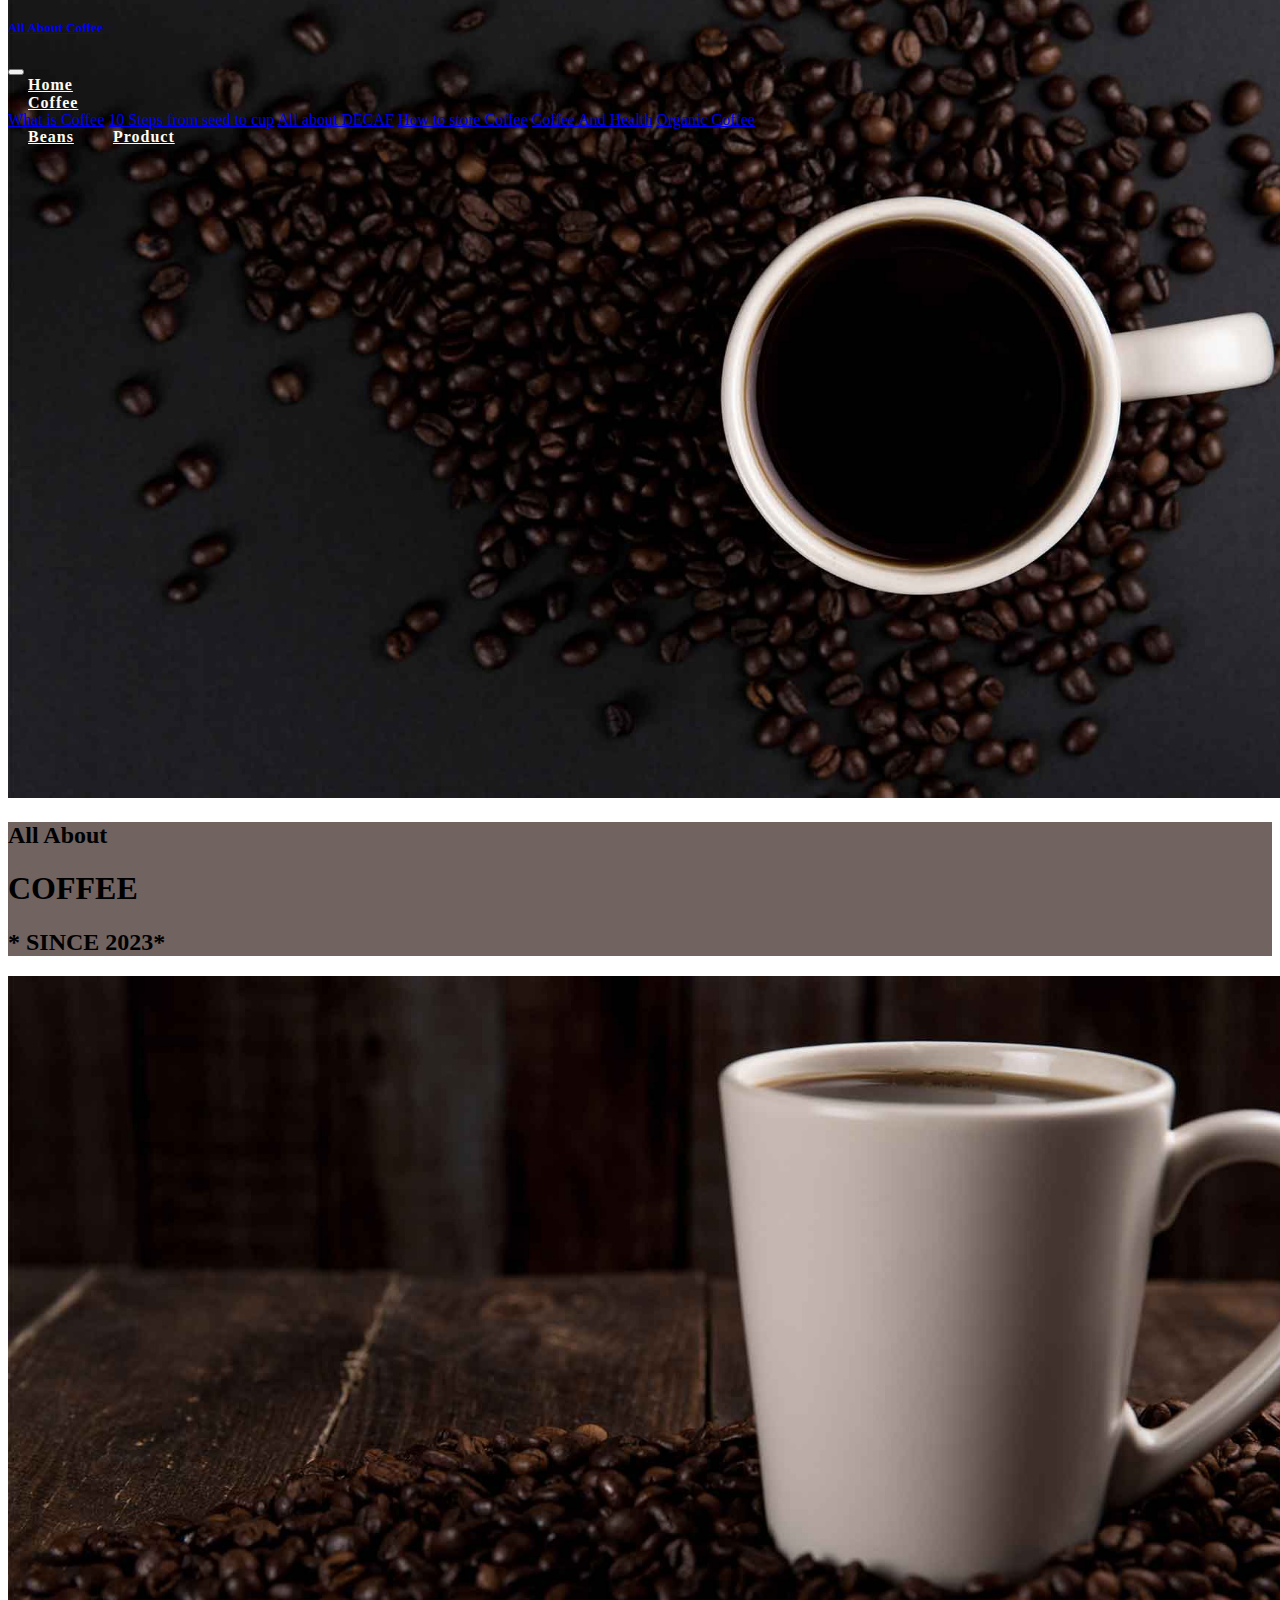
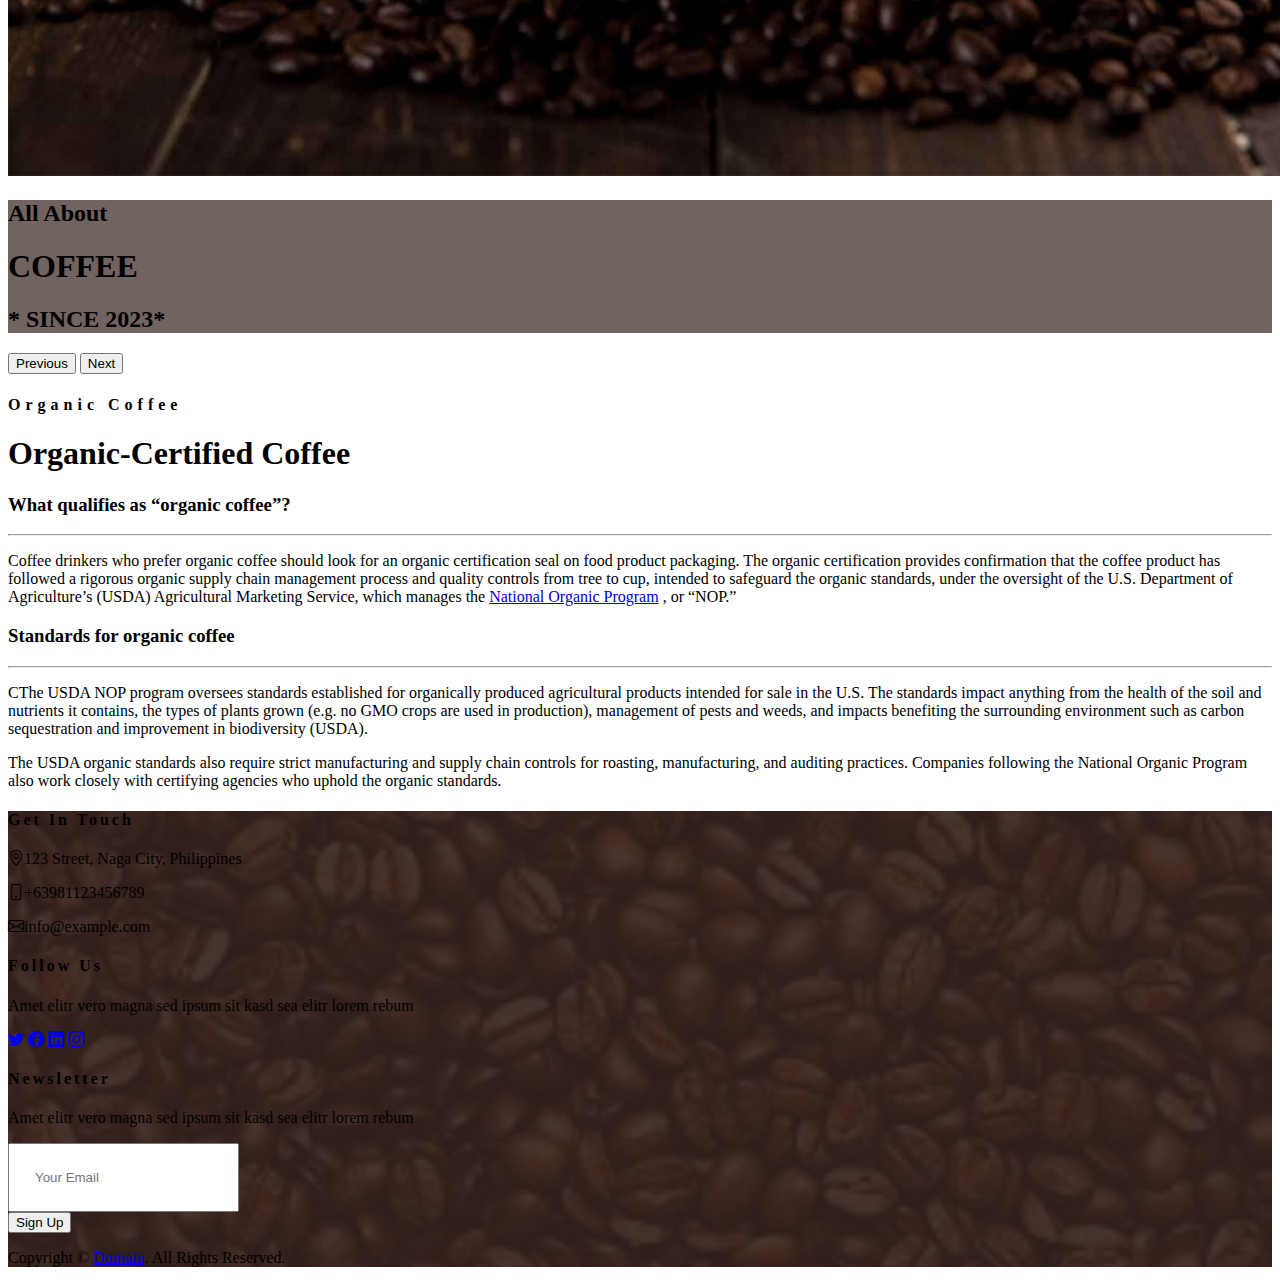
<file: organic.html>
<!DOCTYPE html>
<html lang="en">
<head>
    <meta charset="UTF-8">
    <meta http-equiv="X-UA-Compatible" content="IE=edge">
    <meta name="viewport" content="width=device-width, initial-scale=1.0">
    <title>All About Coffee</title>
    <link rel="stylesheet" href="style.css ">
    <link href="https://cdn.jsdelivr.net/npm/bootstrap@5.3.0-alpha1/dist/css/bootstrap.min.css" rel="stylesheet" integrity="sha384-GLhlTQ8iRABdZLl6O3oVMWSktQOp6b7In1Zl3/Jr59b6EGGoI1aFkw7cmDA6j6gD" crossorigin="anonymous">
    <link rel="stylesheet" href="https://cdn.jsdelivr.net/npm/bootstrap-icons@1.10.3/font/bootstrap-icons.css">


</head>
<body>
     <!-- Navbar Start -->
     <div class="container-fluid p-0 nav-bar">
        <nav class="navbar navbar-expand-lg bg-none navbar-dark py-3">
            <a href="index.html" class="navbar-brand px-lg-4 m-0">
                <h5 class="m-0 display-4 text-uppercase text-white">All About Coffee</h5>
            </a>
            <button type="button" class="navbar-toggler" data-bs-toggle="collapse" data-bs-target="#navbarCollapse">
                <span class="navbar-toggler-icon"></span>
            </button>
            <div class="collapse navbar-collapse justify-content-between" id="navbarCollapse">
                <div class="navbar-nav ml-auto p-4">
                    <a href="index.html" class="nav-item nav-link">Home</a>
                    <div class="nav-item dropdown">
                        <a href="#" class="nav-link dropdown-toggle" data-bs-toggle="dropdown">Coffee</a>
                        <div class="dropdown-menu text-capitalize">
                            <a href="coffee.html" class="dropdown-item ">What is Coffee</a>
                            <a href="10step.html" class="dropdown-item">10 Steps from seed to cup</a>
                            <a href="decaf.html" class="dropdown-item"> All about DECAF</a>
                            <a href="store.html" class="dropdown-item">How to store Coffee</a>
                            <a href="cch.html" class="dropdown-item">Coffee And Health</a>
                            <a href="organic.html" class="dropdown-item">Organic Coffee</a>
                        </div>
                    </div>
                    <a href="beans.html" class="nav-item nav-link">Beans</a>
                    <a href="orderpage.html" class="nav-item nav-link">Product</a>
                   
                </div>
            </div>
        </nav>
    </div>
    <!-- Navbar End -->
    <!-- Carousel Start -->
    <div id="carouselExample" class="carousel slide carousel-fade" style="margin-top:-10px;">
        <div class="carousel-inner overlay-bottom">
          <div class="carousel-item active">
            <img src="carousel-1.jpg" class="d-block w-100" alt="" style="height:800px;">
            <div class="carousel-caption d-flex flex-column align-items-center justify-content-center">
                <h2 class="text-primary font-weight-medium m-0">All About</h2>
                <h1 class="display-1 text-white m-0">COFFEE</h1>
                <h2 class="text-white m-0">* SINCE 2023*</h2>
            </div>
          </div>
          <div class="carousel-item">
            <img src="carousel-2.jpg" class="d-block w-100" alt="" style="height:800px;">
            <div class="carousel-caption d-flex flex-column align-items-center justify-content-center">
                <h2 class="text-primary font-weight-medium m-0">All About</h2>
                <h1 class="display-1 text-white m-0">COFFEE</h1>
                <h2 class="text-white m-0">* SINCE 2023*</h2>
            </div>
          </div>
        </div>
        <button class="carousel-control-prev" type="button" data-bs-target="#carouselExample" data-bs-slide="prev">
          <span class="carousel-control-prev-icon" aria-hidden="true"></span>
          <span class="visually-hidden">Previous</span>
        </button>
        <button class="carousel-control-next" type="button" data-bs-target="#carouselExample" data-bs-slide="next">
          <span class="carousel-control-next-icon" aria-hidden="true"></span>
          <span class="visually-hidden">Next</span>
        </button>
      </div>
    <!-- Carousel End -->

     <!-- About Start -->
     <div class="container-fluid py-5">
        <div class="container">
            <div>
                <h4 class="text-primary text-uppercase" style="letter-spacing: 5px;">Organic Coffee</h4>
            </div>
            <div class="row">
                <div class="col-lg-12 py-0 py-lg-5">
                    <h1 id="kop1">Organic-Certified Coffee</h1>
                    <p><h3>What qualifies as “organic coffee”?</h3>
                        <hr>
                       <p>Coffee drinkers who prefer organic coffee should look for an organic certification seal on food product packaging.  The organic certification provides confirmation that the coffee product has followed a rigorous organic supply chain management process and quality controls from tree to cup, intended to safeguard the organic standards, under the oversight of the U.S. Department of Agriculture’s (USDA) Agricultural Marketing Service, which manages the <a href="https://www.ams.usda.gov/about-ams/programs-offices/national-organic-program" target="_blank">National Organic Program</a> , or “NOP.” </p>
                         </p>
                         <p><h3>Standards for organic coffee</h3>
                            <hr>
                           <p>CThe USDA NOP program oversees standards established for organically produced agricultural products intended for sale in the U.S.  The standards impact anything from the health of the soil and nutrients it contains, the types of plants grown (e.g. no GMO crops are used in production), management of pests and weeds, and impacts benefiting the surrounding environment such as carbon sequestration and improvement in biodiversity (USDA). </p>
                           <p>The USDA organic standards also require strict manufacturing and supply chain controls for roasting, manufacturing, and auditing practices.  Companies following the National Organic Program also work closely with certifying agencies who uphold the organic standards. </p>
                             </p>
                </div>
                </div>
    </div>
    </div>
    <!-- About End -->





 <!-- Footer Start -->
 <div class="container-fluid footer text-white mt-5 pt-5 px-0 position-relative overlay-top">
    <div class="row mx-0 pt-5 px-sm-3 px-lg-5 mt-4">
        <div class="col-lg-3 col-md-6 mb-5">
            <h4 class="text-uppercase mb-4" style="letter-spacing: 3px;">Get In Touch</h4>
            <p><i class="bi bi-geo-alt"></i>123 Street, Naga City, Philippines</p>
            <p><i class="bi bi-phone"></i>+63981123456789</p>
            <p class="m-0"><i class="bi bi-envelope"></i></i>info@example.com</p>
        </div>
        <div class="col-lg-3 col-md-6 mb-5">
            <h4 class="text-white text-uppercase mb-4" style="letter-spacing: 3px;">Follow Us</h4>
            <p>Amet elitr vero magna sed ipsum sit kasd sea elitr lorem rebum</p>
            <div class="d-flex justify-content-start">
                <a class="btn btn-lg btn-outline-light btn-lg-square mr-2" href="#"><i class="bi bi-twitter"></i></a>
                <a class="btn btn-lg btn-outline-light btn-lg-square mr-2" href="#"><i class="bi bi-facebook"></i></a>
                <a class="btn btn-lg btn-outline-light btn-lg-square mr-2" href="#"><i class="bi bi-linkedin"></i></a>
                <a class="btn btn-lg btn-outline-light btn-lg-square" href="#"><i class="bi bi-instagram"></i></a>
            </div>
        </div>
        <div class="col-lg-3 col-md-6 mb-5">
            <h4 class="text-white text-uppercase mb-4" style="letter-spacing: 3px;">Newsletter</h4>
            <p>Amet elitr vero magna sed ipsum sit kasd sea elitr lorem rebum</p>
            <div class="w-100">
                <div class="input-group">
                    <input type="text" class="form-control border-light" style="padding: 25px;" placeholder="Your Email">
                    <div class="input-group-append">
                        <button class="btn btn-primary font-weight-bold px-3">Sign Up</button>
                    </div>
                </div>
            </div>
        </div>
    </div>
    <div class="container-fluid text-center text-white border-top mt-4 py-4 px-sm-3 px-md-5" style="border-color: rgba(256, 256, 256, .1) !important;">
        <p class="mb-2 text-white">Copyright &copy; <a class="font-weight-bold" href="#">Domain</a>. All Rights Reserved.</a></p>
      
    </div>
</div>
<!-- Footer End -->


    <script src="https://cdn.jsdelivr.net/npm/bootstrap@5.3.0-alpha1/dist/js/bootstrap.bundle.min.js" integrity="sha384-w76AqPfDkMBDXo30jS1Sgez6pr3x5MlQ1ZAGC+nuZB+EYdgRZgiwxhTBTkF7CXvN" crossorigin="anonymous"></script>

</body>
</html>
</file>
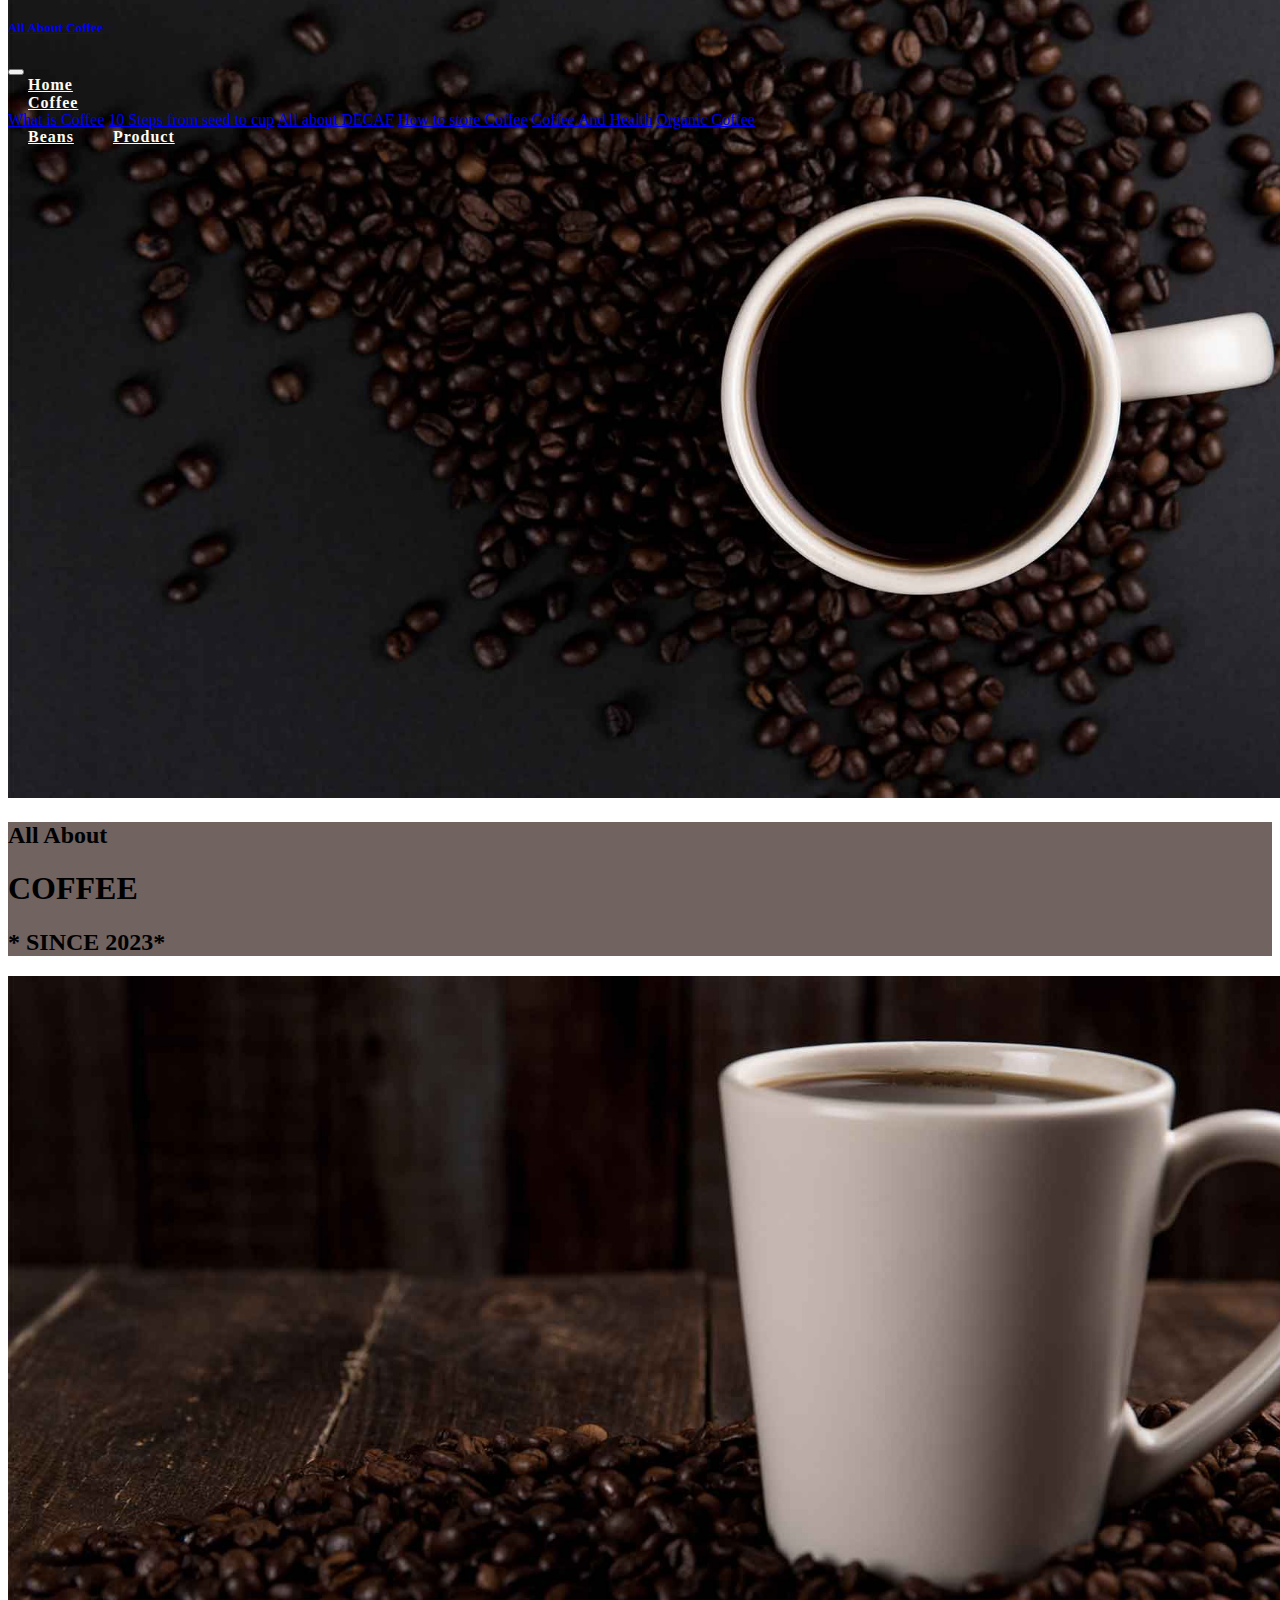
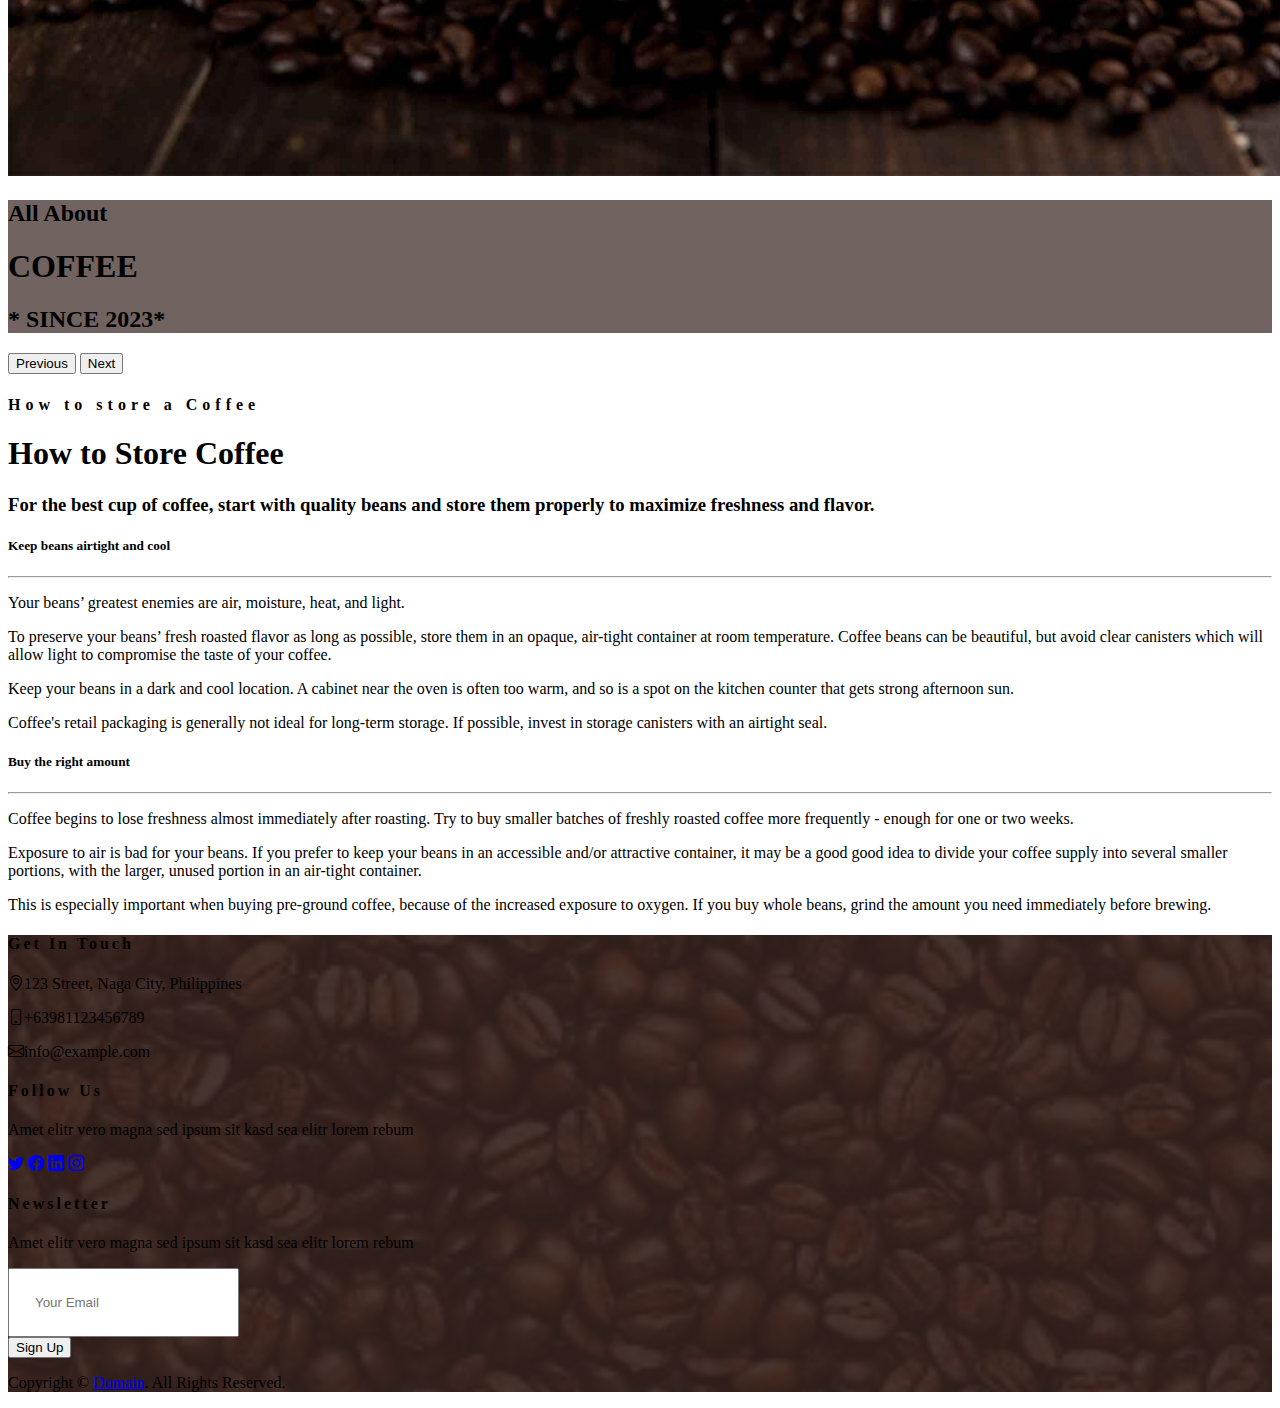
<file: store.html>
<!DOCTYPE html>
<html lang="en">
<head>
    <meta charset="UTF-8">
    <meta http-equiv="X-UA-Compatible" content="IE=edge">
    <meta name="viewport" content="width=device-width, initial-scale=1.0">
    <title>All About Coffee</title>
    <link rel="stylesheet" href="style.css ">
    <link href="https://cdn.jsdelivr.net/npm/bootstrap@5.3.0-alpha1/dist/css/bootstrap.min.css" rel="stylesheet" integrity="sha384-GLhlTQ8iRABdZLl6O3oVMWSktQOp6b7In1Zl3/Jr59b6EGGoI1aFkw7cmDA6j6gD" crossorigin="anonymous">
    <link rel="stylesheet" href="https://cdn.jsdelivr.net/npm/bootstrap-icons@1.10.3/font/bootstrap-icons.css">


</head>
<body>
     <!-- Navbar Start -->
     <div class="container-fluid p-0 nav-bar">
        <nav class="navbar navbar-expand-lg bg-none navbar-dark py-3">
            <a href="index.html" class="navbar-brand px-lg-4 m-0">
                <h5 class="m-0 display-4 text-uppercase text-white">All About Coffee</h5>
            </a>
            <button type="button" class="navbar-toggler" data-bs-toggle="collapse" data-bs-target="#navbarCollapse">
                <span class="navbar-toggler-icon"></span>
            </button>
            <div class="collapse navbar-collapse justify-content-between" id="navbarCollapse">
                <div class="navbar-nav ml-auto p-4">
                    <a href="index.html" class="nav-item nav-link">Home</a>
                    <div class="nav-item dropdown">
                        <a href="#" class="nav-link dropdown-toggle" data-bs-toggle="dropdown">Coffee</a>
                        <div class="dropdown-menu text-capitalize">
                            <a href="coffee.html" class="dropdown-item ">What is Coffee</a>
                            <a href="10step.html" class="dropdown-item">10 Steps from seed to cup</a>
                            <a href="decaf.html" class="dropdown-item"> All about DECAF</a>
                            <a href="store.html" class="dropdown-item">How to store Coffee</a>
                            <a href="cch.html" class="dropdown-item">Coffee And Health</a>
                            <a href="organic.html" class="dropdown-item">Organic Coffee</a>
                        </div>
                    </div>
                    <a href="beans.html" class="nav-item nav-link">Beans</a>
                    <a href="orderpage.html" class="nav-item nav-link">Product</a>
                   
                </div>
            </div>
        </nav>
    </div>
    <!-- Navbar End -->
    <!-- Carousel Start -->
    <div id="carouselExample" class="carousel slide carousel-fade" style="margin-top:-10px;">
        <div class="carousel-inner overlay-bottom">
          <div class="carousel-item active">
            <img src="carousel-1.jpg" class="d-block w-100" alt="" style="height:800px;">
            <div class="carousel-caption d-flex flex-column align-items-center justify-content-center">
                <h2 class="text-primary font-weight-medium m-0">All About</h2>
                <h1 class="display-1 text-white m-0">COFFEE</h1>
                <h2 class="text-white m-0">* SINCE 2023*</h2>
            </div>
          </div>
          <div class="carousel-item">
            <img src="carousel-2.jpg" class="d-block w-100" alt="" style="height:800px;">
            <div class="carousel-caption d-flex flex-column align-items-center justify-content-center">
                <h2 class="text-primary font-weight-medium m-0">All About</h2>
                <h1 class="display-1 text-white m-0">COFFEE</h1>
                <h2 class="text-white m-0">* SINCE 2023*</h2>
            </div>
          </div>
        </div>
        <button class="carousel-control-prev" type="button" data-bs-target="#carouselExample" data-bs-slide="prev">
          <span class="carousel-control-prev-icon" aria-hidden="true"></span>
          <span class="visually-hidden">Previous</span>
        </button>
        <button class="carousel-control-next" type="button" data-bs-target="#carouselExample" data-bs-slide="next">
          <span class="carousel-control-next-icon" aria-hidden="true"></span>
          <span class="visually-hidden">Next</span>
        </button>
      </div>
    <!-- Carousel End -->

     <!-- About Start -->
     <div class="container-fluid py-5">
        <div class="container">
            <div>
                <h4 class="text-primary text-uppercase" style="letter-spacing: 5px;">How to store a Coffee</h4>
            </div>
            <div class="row">
                <div class="col-lg-12 py-0 py-lg-5">
                    <h1 id="kop1">How to Store Coffee</h1>
                    <p><h3>For the best cup of coffee, start with quality beans and store them properly to maximize freshness and flavor.</h3></p>
                    <p><h5>Keep beans airtight and cool</h5>
                        <hr>
                    <p>Your beans’ greatest enemies are air, moisture, heat, and light.</p>
                    
                    <p>To preserve your beans’ fresh roasted flavor as long as possible, store them in an opaque, air-tight container at room temperature. Coffee beans can be beautiful, but avoid clear canisters which will allow light to compromise the taste of your coffee.</p> 
                    
                    <p>Keep your beans in a dark and cool location. A cabinet near the oven is often too warm, and so is a spot on the kitchen counter that gets strong afternoon sun.</p>
                    
                    <p>Coffee's retail packaging is generally not ideal for long-term storage. If possible, invest in storage canisters with an airtight seal.</p>
                    
                    <h5>Buy the right amount</h5>
                    <hr>
                    <p>Coffee begins to lose freshness almost immediately after roasting. Try to buy smaller batches of freshly roasted coffee more frequently - enough for one or two weeks.</p> 
                    
                    <p>Exposure to air is bad for your beans. If you prefer to keep your beans in an accessible and/or attractive container, it may be a good good idea to divide your coffee supply into several smaller portions, with the larger, unused portion in an air-tight container.</p>
                    
                    <p>This is especially important when buying pre-ground coffee, because of the increased exposure to oxygen. If you buy whole beans, grind the amount you need immediately before brewing. </p>
                </p>
                </div>
                </div>
    </div>
    </div>
    <!-- About End -->





 <!-- Footer Start -->
 <div class="container-fluid footer text-white mt-5 pt-5 px-0 position-relative overlay-top">
    <div class="row mx-0 pt-5 px-sm-3 px-lg-5 mt-4">
        <div class="col-lg-3 col-md-6 mb-5">
            <h4 class="text-uppercase mb-4" style="letter-spacing: 3px;">Get In Touch</h4>
            <p><i class="bi bi-geo-alt"></i>123 Street, Naga City, Philippines</p>
            <p><i class="bi bi-phone"></i>+63981123456789</p>
            <p class="m-0"><i class="bi bi-envelope"></i></i>info@example.com</p>
        </div>
        <div class="col-lg-3 col-md-6 mb-5">
            <h4 class="text-white text-uppercase mb-4" style="letter-spacing: 3px;">Follow Us</h4>
            <p>Amet elitr vero magna sed ipsum sit kasd sea elitr lorem rebum</p>
            <div class="d-flex justify-content-start">
                <a class="btn btn-lg btn-outline-light btn-lg-square mr-2" href="#"><i class="bi bi-twitter"></i></a>
                <a class="btn btn-lg btn-outline-light btn-lg-square mr-2" href="#"><i class="bi bi-facebook"></i></a>
                <a class="btn btn-lg btn-outline-light btn-lg-square mr-2" href="#"><i class="bi bi-linkedin"></i></a>
                <a class="btn btn-lg btn-outline-light btn-lg-square" href="#"><i class="bi bi-instagram"></i></a>
            </div>
        </div>
        <div class="col-lg-3 col-md-6 mb-5">
            <h4 class="text-white text-uppercase mb-4" style="letter-spacing: 3px;">Newsletter</h4>
            <p>Amet elitr vero magna sed ipsum sit kasd sea elitr lorem rebum</p>
            <div class="w-100">
                <div class="input-group">
                    <input type="text" class="form-control border-light" style="padding: 25px;" placeholder="Your Email">
                    <div class="input-group-append">
                        <button class="btn btn-primary font-weight-bold px-3">Sign Up</button>
                    </div>
                </div>
            </div>
        </div>
    </div>
    <div class="container-fluid text-center text-white border-top mt-4 py-4 px-sm-3 px-md-5" style="border-color: rgba(256, 256, 256, .1) !important;">
        <p class="mb-2 text-white">Copyright &copy; <a class="font-weight-bold" href="#">Domain</a>. All Rights Reserved.</a></p>
      
    </div>
</div>
<!-- Footer End -->


    <script src="https://cdn.jsdelivr.net/npm/bootstrap@5.3.0-alpha1/dist/js/bootstrap.bundle.min.js" integrity="sha384-w76AqPfDkMBDXo30jS1Sgez6pr3x5MlQ1ZAGC+nuZB+EYdgRZgiwxhTBTkF7CXvN" crossorigin="anonymous"></script>

</body>
</html>
</file>
<file: style.css>
.container-fluid.nav-bar, .nav-bar.container-sm, .nav-bar.container-md, .nav-bar.container-lg, .nav-bar.container-xl {
    position: absolute;
    z-index: 9;
  }
  .nav-link {
    padding-left: 20px;
    padding-right: 15px;
    font-weight: bold;
    letter-spacing: 1px;
    color: #FFFBF2;
  }
  .navbar-nav .nav-link:hover,
 .navbar-nav .nav-link.active {
    color: #DA9F5B;
  }
  .nav-item {
    margin-bottom: -1px;
  }
  .nav-item.show .nav-link {
    color: #495057;
    background-color: #FFFBF2;
    border-color: #dee2e6 #dee2e6 #FFFBF2;
  }
  .dropdown-menu {
    margin-top: -1px;
  }
  


  

.overlay-top::before,
.overlay-bottom::after {
    position: absolute;
   
    width: 100%;
    height: 15px;
    left: 0;
    z-index: 1;
}

.overlay-top::before {
    top: 10px;
    background: url("overlay-top.png");
}

.overlay-bottom::after {
    bottom: -1px;
    background: url("overlay-bottom.png");
}

.carousel-caption {
    top: 0;
    left: 0;
    right: 0;
    bottom: 0;
    background: rgba(51, 33, 29, .7);
    z-index: 1;
}
.footer {
    background: linear-gradient(rgba(51, 33, 29, 0.9), rgba(51, 33, 29, 0.9)), url("bg.jpeg");
    background-position: top;
    background-repeat: no-repeat;
    background-size: cover;
  }

.input-group-append {
  display: flex;
}


.input-group-append .btn {
  position: relative;
  z-index: 2;
}


.input-group-append .btn:focus {
  z-index: 3;
}
</file>
